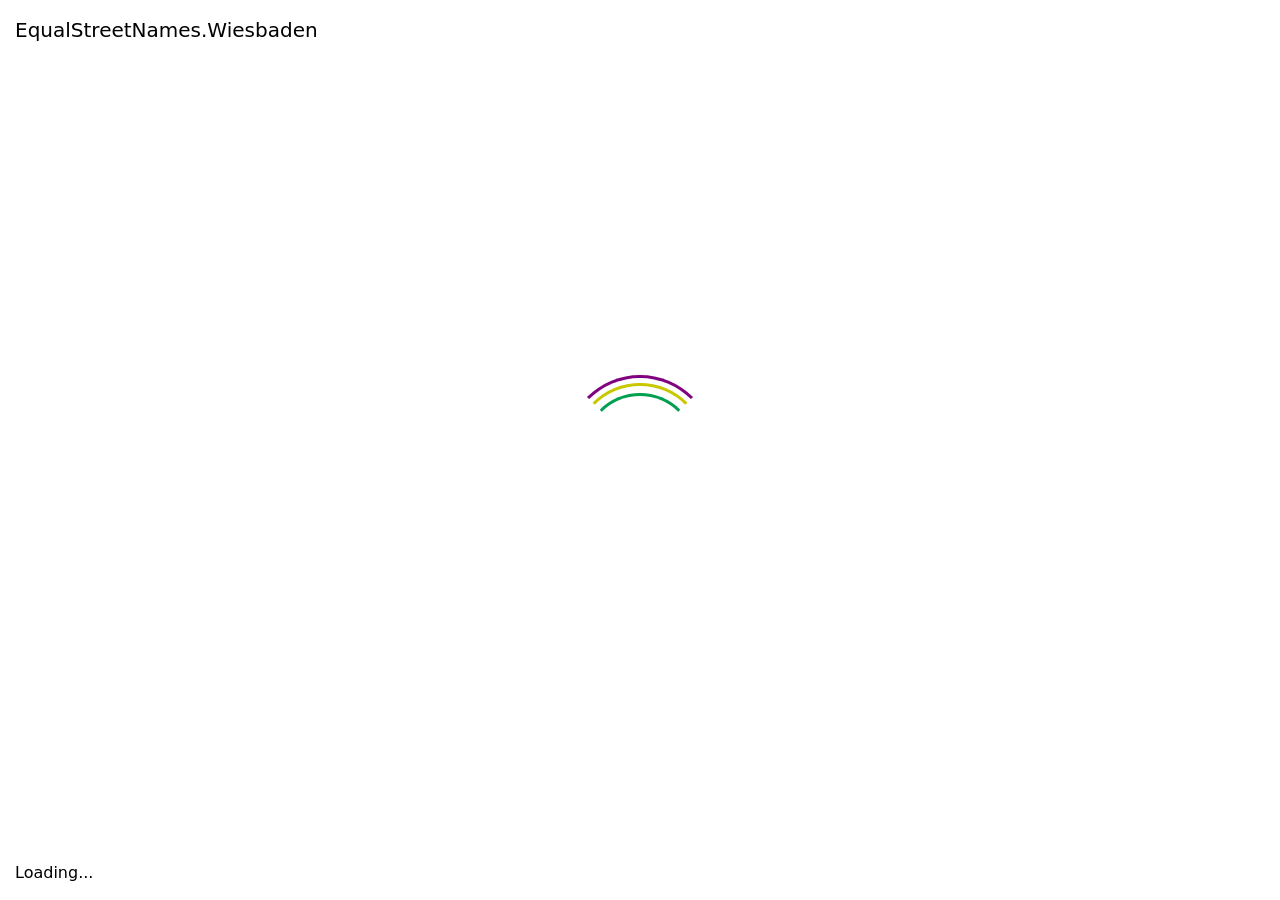
<file: index.html>
<!doctype html><html lang="en"><head><meta charset="utf-8"><meta name="viewport" content="width=device-width, initial-scale=1, shrink-to-fit=no"><link rel="stylesheet" href="https://stackpath.bootstrapcdn.com/bootstrap/4.4.1/css/bootstrap.min.css" integrity="sha384-Vkoo8x4CGsO3+Hhxv8T/Q5PaXtkKtu6ug5TOeNV6gBiFeWPGFN9MuhOf23Q9Ifjh" crossorigin><title>EqualStreetNames.Wiesbaden</title><style>html,body{height:100vh;width:100vw}</style></head><body class="align-items-center d-flex flex-column"> <div class="list-group mt-3 text-center"> <a href="/en/index.html" class="list-group-item list-group-item-action"> English </a> <a href="/de/index.html" class="list-group-item list-group-item-action"> Deutsch </a> </div> <script type="module">!function(){switch((navigator.language||navigator.browserLanguage).slice(0,2)){case"en":document.location.href="./en/index.html";break;case"de":document.location.href="./de/index.html"}}();</script> </body></html>
</file>
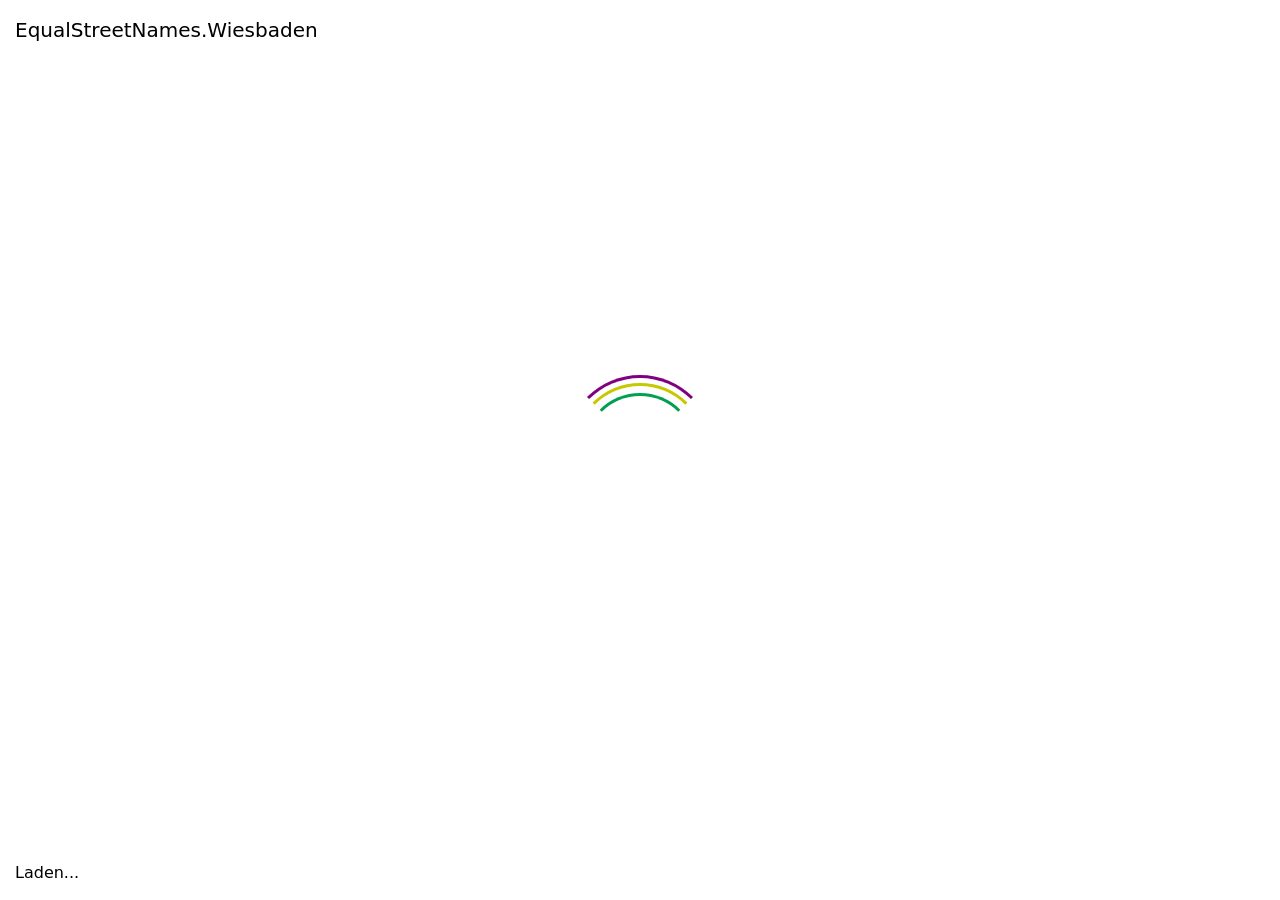
<file: de/index.html>
<!doctype html><html lang="de"><head><meta charset="utf-8"><meta name="viewport" content="width=device-width, initial-scale=1, shrink-to-fit=no"><link rel="stylesheet" href="/en/index.f7fc4f26.css"><link rel="stylesheet" href="/en/index.58398072.css"><title>EqualStreetNames.Wiesbaden</title></head><body> <div id="loader-wrapper"> <div id="loader-title">EqualStreetNames.Wiesbaden</div> <div id="loader"></div> <div id="loader-status">Laden...</div> </div> <nav class="fixed-top navbar navbar-dark navbar-expand-lg"> <div class="container-fluid"> <a class="navbar-brand" href="https://equalstreetnames.org/">EqualStreetNames.Wiesbaden</a> <button class="navbar-toggler" type="button" data-bs-toggle="collapse" data-bs-target="#navbarSupportedContent" aria-controls="navbarSupportedContent" aria-expanded="false" aria-label="Toggle navigation"> <span class="navbar-toggler-icon"></span> </button> <div class="collapse navbar-collapse" id="navbarSupportedContent"> <ul class="ms-auto navbar-nav"> <li class="nav-item"> <a class="nav-link" data-bs-toggle="modal" href="#contact"> <i class="fa-envelope fas"></i> Kontakt </a> </li> <li class="nav-item"> <a class="nav-link" target="_blank" href="https://github.com/mattsches/equalstreetnames-wiesbaden"> <i class="fa-github fab"></i> GitHub </a> </li> <li class="nav-item"> <div class="form-check form-switch"> <input class="form-check-input" type="checkbox" id="themeSwitch"> <label class="form-check-label" for="themeSwitch"><i class="fa-adjust fas"></i></label> </div> </li> <li class="dropdown nav-item"> <a class="dropdown-toggle nav-link" data-bs-toggle="dropdown" href="#" role="button" aria-haspopup="true" aria-expanded="false">Deutsch</a> <div class="dropdown-menu dropdown-menu-right"> <a class="dropdown-item" href="/en/index.html">English</a> </div> </li> </ul> </div> </div> </nav> <main class="flex-fill"> <div id="map"></div> <div id="chart-overlay" class="d-none d-sm-block"> <div id="gender-chart"> <table id="gender-chart-legend" class="table table-borderless table-sm"> <tbody> <tr class="gender-chart-label" data-gender="f"> <td>Weiblich (cis)</td> <td class="gender-chart-count text-end"></td> <td class="gender-chart-pct text-end"></td> </tr> <tr class="gender-chart-label" data-gender="fx"> <td>Weiblich (trans)</td> <td class="gender-chart-count text-end"></td> <td class="gender-chart-pct text-end"></td> </tr> <tr class="gender-chart-label" data-gender="m"> <td>Männlich (cis)</td> <td class="gender-chart-count text-end"></td> <td class="gender-chart-pct text-end"></td> </tr> <tr class="gender-chart-label" data-gender="mx"> <td>Männlich (trans)</td> <td class="gender-chart-count text-end"></td> <td class="gender-chart-pct text-end"></td> </tr> </tbody> </table> <canvas width="250" height="100"></canvas> </div> <div id="count-information" class="small"> Out of <span id="count-total"></span> streetnames, <span id="count-person"></span> have been found to be named after a person. </div> </div> </main> <div id="contact" class="fade modal" tabindex="-1" role="dialog" aria-hidden="true"> <div class="modal-dialog modal-dialog-centered modal-lg" role="document"> <div class="modal-content"> <div class="modal-header"> <h5 class="modal-title"> <i class="fa-envelope fas"></i> Contact </h5> <button type="button" class="btn-close" data-bs-dismiss="modal" aria-label="Close"></button> </div> <div class="modal-body"> <p> Interested in replicating EqualStreetNames in another city?<br> Interested in hosting workshops or organizing a workshop in your municipality?<br> </p> <div> Please contact us via <ul> <li> Open Knowledge Belgium: <a href="mailto:equalstreetnames@openknowledge.be">equalstreetnames@openknowledge.be</a> </li> </ul> </div> </div> </div> </div> </div> <script type="module" src="/en/index.9635157c.js"></script> </body></html>
</file>
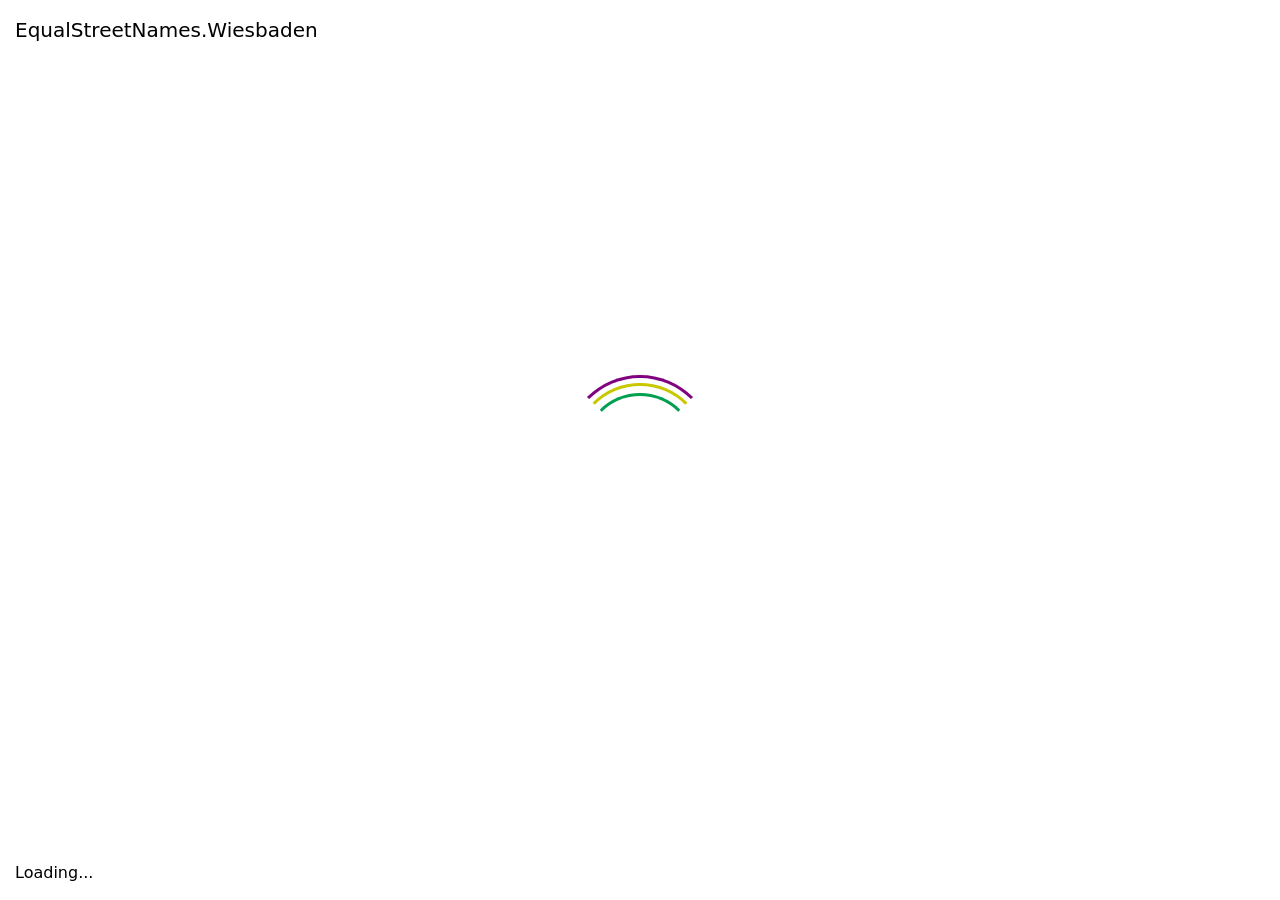
<file: en/index.html>
<!doctype html><html lang="en"><head><meta charset="utf-8"><meta name="viewport" content="width=device-width, initial-scale=1, shrink-to-fit=no"><link rel="stylesheet" href="/en/index.f7fc4f26.css"><link rel="stylesheet" href="/en/index.58398072.css"><title>EqualStreetNames.Wiesbaden</title></head><body> <div id="loader-wrapper"> <div id="loader-title">EqualStreetNames.Wiesbaden</div> <div id="loader"></div> <div id="loader-status">Loading...</div> </div> <nav class="fixed-top navbar navbar-dark navbar-expand-lg"> <div class="container-fluid"> <a class="navbar-brand" href="https://equalstreetnames.org/">EqualStreetNames.Wiesbaden</a> <button class="navbar-toggler" type="button" data-bs-toggle="collapse" data-bs-target="#navbarSupportedContent" aria-controls="navbarSupportedContent" aria-expanded="false" aria-label="Toggle navigation"> <span class="navbar-toggler-icon"></span> </button> <div class="collapse navbar-collapse" id="navbarSupportedContent"> <ul class="ms-auto navbar-nav"> <li class="nav-item"> <a class="nav-link" data-bs-toggle="modal" href="#contact"> <i class="fa-envelope fas"></i> Contact </a> </li> <li class="nav-item"> <a class="nav-link" target="_blank" href="https://github.com/openknowledgebe/equalstreetnames/"> <i class="fa-github fab"></i> GitHub </a> </li> <li class="nav-item"> <div class="form-check form-switch"> <input class="form-check-input" type="checkbox" id="themeSwitch"> <label class="form-check-label" for="themeSwitch"><i class="fa-adjust fas"></i></label> </div> </li> <li class="dropdown nav-item"> <a class="dropdown-toggle nav-link" data-bs-toggle="dropdown" href="#" role="button" aria-haspopup="true" aria-expanded="false">English</a> <div class="dropdown-menu dropdown-menu-right">  </div> </li> </ul> </div> </div> </nav> <main class="flex-fill"> <div id="map"></div> <div id="chart-overlay" class="d-none d-sm-block"> <div id="gender-chart"> <table id="gender-chart-legend" class="table table-borderless table-sm"> <tbody> <tr class="gender-chart-label" data-gender="m"> <td class="text-center"><i class="fa-lg fa-mars fas"></i></td> <td>Male (cis)</td> <td class="gender-chart-count text-end"></td> <td class="gender-chart-pct text-end"></td> </tr> <tr class="gender-chart-label" data-gender="f"> <td class="text-center"><i class="fa-lg fa-venus fas"></i></td> <td>Female (cis)</td> <td class="gender-chart-count text-end"></td> <td class="gender-chart-pct text-end"></td> </tr> <tr class="gender-chart-label" data-gender="mx"> <td class="text-center"><i class="fa-lg fa-transgender-alt fas"></i></td> <td>Male (trans)</td> <td class="gender-chart-count text-end"></td> <td class="gender-chart-pct text-end"></td> </tr> <tr class="gender-chart-label" data-gender="fx"> <td class="text-center"><i class="fa-lg fa-transgender-alt fas"></i></td> <td>Female (trans)</td> <td class="gender-chart-count text-end"></td> <td class="gender-chart-pct text-end"></td> </tr> </tbody> </table> <canvas width="250" height="100"></canvas> </div> <div id="count-information" class="small"> Out of <span id="count-total"></span> streetnames, <span id="count-person"></span> have been found to be named after a person. </div> <div class="mt-2 small text-muted"> Last update: <span id="last-update"></span> </div> </div> </main> <div id="contact" class="fade modal" tabindex="-1" role="dialog" aria-hidden="true"> <div class="modal-dialog modal-dialog-centered modal-lg" role="document"> <div class="modal-content"> <div class="modal-header"> <h5 class="modal-title"> <i class="fa-envelope fas"></i> Contact </h5> <button type="button" class="btn-close" data-bs-dismiss="modal" aria-label="Close"></button> </div> <div class="modal-body"> <p> Interested in replicating EqualStreetNames in another city?<br> Interested in hosting workshops or organizing a workshop in your municipality?<br> </p> <div> Please contact us via <ul> <li> Open Knowledge Belgium: <a href="mailto:equalstreetnames@openknowledge.be">equalstreetnames@openknowledge.be</a> </li> </ul> </div> </div> </div> </div> </div> <script type="module" src="/en/index.9635157c.js"></script> </body></html>
</file>
<file: en/index.f7fc4f26.css>
@font-face{font-family:"Font Awesome 5 Brands";font-style:normal;font-weight:400;font-display:block;src:url(../fa-brands-400.e4f790e7.eot);src:url(../fa-brands-400.e4f790e7.eot#iefix)format("embedded-opentype"),url(../fa-brands-400.0b52c614.woff2)format("woff2"),url(../fa-brands-400.a0b02584.woff)format("woff"),url(../fa-brands-400.81da6092.ttf)format("truetype"),url(../fa-brands-400.068b1299.svg#fontawesome)format("svg")}.fab{font-family:"Font Awesome 5 Brands";font-weight:400}@font-face{font-family:"Font Awesome 5 Free";font-style:normal;font-weight:900;font-display:block;src:url(../fa-solid-900.6b1a037a.eot);src:url(../fa-solid-900.6b1a037a.eot#iefix)format("embedded-opentype"),url(../fa-solid-900.6002b354.woff2)format("woff2"),url(../fa-solid-900.80005ece.woff)format("woff"),url(../fa-solid-900.67ecc626.ttf)format("truetype"),url(../fa-solid-900.45f46c3e.svg#fontawesome)format("svg")}.fa,.fas{font-family:"Font Awesome 5 Free";font-weight:900}.fa,.fas,.far,.fal,.fad,.fab{-moz-osx-font-smoothing:grayscale;-webkit-font-smoothing:antialiased;font-variant:normal;text-rendering:auto;font-style:normal;line-height:1;display:inline-block}.fa-lg{vertical-align:-.0667em;font-size:1.33333em;line-height:.75em}.fa-xs{font-size:.75em}.fa-sm{font-size:.875em}.fa-1x{font-size:1em}.fa-2x{font-size:2em}.fa-3x{font-size:3em}.fa-4x{font-size:4em}.fa-5x{font-size:5em}.fa-6x{font-size:6em}.fa-7x{font-size:7em}.fa-8x{font-size:8em}.fa-9x{font-size:9em}.fa-10x{font-size:10em}.fa-fw{text-align:center;width:1.25em}.fa-ul{margin-left:2.5em;padding-left:0;list-style-type:none}.fa-ul>li{position:relative}.fa-li{text-align:center;width:2em;line-height:inherit;position:absolute;left:-2em}.fa-border{border:.08em solid #eee;border-radius:.1em;padding:.2em .25em .15em}.fa-pull-left{float:left}.fa-pull-right{float:right}.fa.fa-pull-left,.fas.fa-pull-left,.far.fa-pull-left,.fal.fa-pull-left,.fab.fa-pull-left{margin-right:.3em}.fa.fa-pull-right,.fas.fa-pull-right,.far.fa-pull-right,.fal.fa-pull-right,.fab.fa-pull-right{margin-left:.3em}.fa-spin{animation:fa-spin 2s linear infinite}.fa-pulse{animation:fa-spin 1s steps(8,end) infinite}@keyframes fa-spin{0%{transform:rotate(0deg)}to{transform:rotate(360deg)}}.fa-rotate-90{-ms-filter:"progid:DXImageTransform.Microsoft.BasicImage(rotation=1)";transform:rotate(90deg)}.fa-rotate-180{-ms-filter:"progid:DXImageTransform.Microsoft.BasicImage(rotation=2)";transform:rotate(180deg)}.fa-rotate-270{-ms-filter:"progid:DXImageTransform.Microsoft.BasicImage(rotation=3)";transform:rotate(270deg)}.fa-flip-horizontal{-ms-filter:"progid:DXImageTransform.Microsoft.BasicImage(rotation=0, mirror=1)";transform:scaleX(-1)}.fa-flip-vertical{-ms-filter:"progid:DXImageTransform.Microsoft.BasicImage(rotation=2, mirror=1)";transform:scaleY(-1)}.fa-flip-both,.fa-flip-horizontal.fa-flip-vertical{-ms-filter:"progid:DXImageTransform.Microsoft.BasicImage(rotation=2, mirror=1)";transform:scale(-1)}:root .fa-rotate-90,:root .fa-rotate-180,:root .fa-rotate-270,:root .fa-flip-horizontal,:root .fa-flip-vertical,:root .fa-flip-both{-webkit-filter:none;filter:none}.fa-stack{height:2em;vertical-align:middle;width:2.5em;line-height:2em;display:inline-block;position:relative}.fa-stack-1x,.fa-stack-2x{text-align:center;width:100%;position:absolute;left:0}.fa-stack-1x{line-height:inherit}.fa-stack-2x{font-size:2em}.fa-inverse{color:#fff}.fa-500px:before{content:""}.fa-accessible-icon:before{content:""}.fa-accusoft:before{content:""}.fa-acquisitions-incorporated:before{content:""}.fa-ad:before{content:""}.fa-address-book:before{content:""}.fa-address-card:before{content:""}.fa-adjust:before{content:""}.fa-adn:before{content:""}.fa-adversal:before{content:""}.fa-affiliatetheme:before{content:""}.fa-air-freshener:before{content:""}.fa-airbnb:before{content:""}.fa-algolia:before{content:""}.fa-align-center:before{content:""}.fa-align-justify:before{content:""}.fa-align-left:before{content:""}.fa-align-right:before{content:""}.fa-alipay:before{content:""}.fa-allergies:before{content:""}.fa-amazon:before{content:""}.fa-amazon-pay:before{content:""}.fa-ambulance:before{content:""}.fa-american-sign-language-interpreting:before{content:""}.fa-amilia:before{content:""}.fa-anchor:before{content:""}.fa-android:before{content:""}.fa-angellist:before{content:""}.fa-angle-double-down:before{content:""}.fa-angle-double-left:before{content:""}.fa-angle-double-right:before{content:""}.fa-angle-double-up:before{content:""}.fa-angle-down:before{content:""}.fa-angle-left:before{content:""}.fa-angle-right:before{content:""}.fa-angle-up:before{content:""}.fa-angry:before{content:""}.fa-angrycreative:before{content:""}.fa-angular:before{content:""}.fa-ankh:before{content:""}.fa-app-store:before{content:""}.fa-app-store-ios:before{content:""}.fa-apper:before{content:""}.fa-apple:before{content:""}.fa-apple-alt:before{content:""}.fa-apple-pay:before{content:""}.fa-archive:before{content:""}.fa-archway:before{content:""}.fa-arrow-alt-circle-down:before{content:""}.fa-arrow-alt-circle-left:before{content:""}.fa-arrow-alt-circle-right:before{content:""}.fa-arrow-alt-circle-up:before{content:""}.fa-arrow-circle-down:before{content:""}.fa-arrow-circle-left:before{content:""}.fa-arrow-circle-right:before{content:""}.fa-arrow-circle-up:before{content:""}.fa-arrow-down:before{content:""}.fa-arrow-left:before{content:""}.fa-arrow-right:before{content:""}.fa-arrow-up:before{content:""}.fa-arrows-alt:before{content:""}.fa-arrows-alt-h:before{content:""}.fa-arrows-alt-v:before{content:""}.fa-artstation:before{content:""}.fa-assistive-listening-systems:before{content:""}.fa-asterisk:before{content:""}.fa-asymmetrik:before{content:""}.fa-at:before{content:""}.fa-atlas:before{content:""}.fa-atlassian:before{content:""}.fa-atom:before{content:""}.fa-audible:before{content:""}.fa-audio-description:before{content:""}.fa-autoprefixer:before{content:""}.fa-avianex:before{content:""}.fa-aviato:before{content:""}.fa-award:before{content:""}.fa-aws:before{content:""}.fa-baby:before{content:""}.fa-baby-carriage:before{content:""}.fa-backspace:before{content:""}.fa-backward:before{content:""}.fa-bacon:before{content:""}.fa-bacteria:before{content:""}.fa-bacterium:before{content:""}.fa-bahai:before{content:""}.fa-balance-scale:before{content:""}.fa-balance-scale-left:before{content:""}.fa-balance-scale-right:before{content:""}.fa-ban:before{content:""}.fa-band-aid:before{content:""}.fa-bandcamp:before{content:""}.fa-barcode:before{content:""}.fa-bars:before{content:""}.fa-baseball-ball:before{content:""}.fa-basketball-ball:before{content:""}.fa-bath:before{content:""}.fa-battery-empty:before{content:""}.fa-battery-full:before{content:""}.fa-battery-half:before{content:""}.fa-battery-quarter:before{content:""}.fa-battery-three-quarters:before{content:""}.fa-battle-net:before{content:""}.fa-bed:before{content:""}.fa-beer:before{content:""}.fa-behance:before{content:""}.fa-behance-square:before{content:""}.fa-bell:before{content:""}.fa-bell-slash:before{content:""}.fa-bezier-curve:before{content:""}.fa-bible:before{content:""}.fa-bicycle:before{content:""}.fa-biking:before{content:""}.fa-bimobject:before{content:""}.fa-binoculars:before{content:""}.fa-biohazard:before{content:""}.fa-birthday-cake:before{content:""}.fa-bitbucket:before{content:""}.fa-bitcoin:before{content:""}.fa-bity:before{content:""}.fa-black-tie:before{content:""}.fa-blackberry:before{content:""}.fa-blender:before{content:""}.fa-blender-phone:before{content:""}.fa-blind:before{content:""}.fa-blog:before{content:""}.fa-blogger:before{content:""}.fa-blogger-b:before{content:""}.fa-bluetooth:before{content:""}.fa-bluetooth-b:before{content:""}.fa-bold:before{content:""}.fa-bolt:before{content:""}.fa-bomb:before{content:""}.fa-bone:before{content:""}.fa-bong:before{content:""}.fa-book:before{content:""}.fa-book-dead:before{content:""}.fa-book-medical:before{content:""}.fa-book-open:before{content:""}.fa-book-reader:before{content:""}.fa-bookmark:before{content:""}.fa-bootstrap:before{content:""}.fa-border-all:before{content:""}.fa-border-none:before{content:""}.fa-border-style:before{content:""}.fa-bowling-ball:before{content:""}.fa-box:before{content:""}.fa-box-open:before{content:""}.fa-box-tissue:before{content:""}.fa-boxes:before{content:""}.fa-braille:before{content:""}.fa-brain:before{content:""}.fa-bread-slice:before{content:""}.fa-briefcase:before{content:""}.fa-briefcase-medical:before{content:""}.fa-broadcast-tower:before{content:""}.fa-broom:before{content:""}.fa-brush:before{content:""}.fa-btc:before{content:""}.fa-buffer:before{content:""}.fa-bug:before{content:""}.fa-building:before{content:""}.fa-bullhorn:before{content:""}.fa-bullseye:before{content:""}.fa-burn:before{content:""}.fa-buromobelexperte:before{content:""}.fa-bus:before{content:""}.fa-bus-alt:before{content:""}.fa-business-time:before{content:""}.fa-buy-n-large:before{content:""}.fa-buysellads:before{content:""}.fa-calculator:before{content:""}.fa-calendar:before{content:""}.fa-calendar-alt:before{content:""}.fa-calendar-check:before{content:""}.fa-calendar-day:before{content:""}.fa-calendar-minus:before{content:""}.fa-calendar-plus:before{content:""}.fa-calendar-times:before{content:""}.fa-calendar-week:before{content:""}.fa-camera:before{content:""}.fa-camera-retro:before{content:""}.fa-campground:before{content:""}.fa-canadian-maple-leaf:before{content:""}.fa-candy-cane:before{content:""}.fa-cannabis:before{content:""}.fa-capsules:before{content:""}.fa-car:before{content:""}.fa-car-alt:before{content:""}.fa-car-battery:before{content:""}.fa-car-crash:before{content:""}.fa-car-side:before{content:""}.fa-caravan:before{content:""}.fa-caret-down:before{content:""}.fa-caret-left:before{content:""}.fa-caret-right:before{content:""}.fa-caret-square-down:before{content:""}.fa-caret-square-left:before{content:""}.fa-caret-square-right:before{content:""}.fa-caret-square-up:before{content:""}.fa-caret-up:before{content:""}.fa-carrot:before{content:""}.fa-cart-arrow-down:before{content:""}.fa-cart-plus:before{content:""}.fa-cash-register:before{content:""}.fa-cat:before{content:""}.fa-cc-amazon-pay:before{content:""}.fa-cc-amex:before{content:""}.fa-cc-apple-pay:before{content:""}.fa-cc-diners-club:before{content:""}.fa-cc-discover:before{content:""}.fa-cc-jcb:before{content:""}.fa-cc-mastercard:before{content:""}.fa-cc-paypal:before{content:""}.fa-cc-stripe:before{content:""}.fa-cc-visa:before{content:""}.fa-centercode:before{content:""}.fa-centos:before{content:""}.fa-certificate:before{content:""}.fa-chair:before{content:""}.fa-chalkboard:before{content:""}.fa-chalkboard-teacher:before{content:""}.fa-charging-station:before{content:""}.fa-chart-area:before{content:""}.fa-chart-bar:before{content:""}.fa-chart-line:before{content:""}.fa-chart-pie:before{content:""}.fa-check:before{content:""}.fa-check-circle:before{content:""}.fa-check-double:before{content:""}.fa-check-square:before{content:""}.fa-cheese:before{content:""}.fa-chess:before{content:""}.fa-chess-bishop:before{content:""}.fa-chess-board:before{content:""}.fa-chess-king:before{content:""}.fa-chess-knight:before{content:""}.fa-chess-pawn:before{content:""}.fa-chess-queen:before{content:""}.fa-chess-rook:before{content:""}.fa-chevron-circle-down:before{content:""}.fa-chevron-circle-left:before{content:""}.fa-chevron-circle-right:before{content:""}.fa-chevron-circle-up:before{content:""}.fa-chevron-down:before{content:""}.fa-chevron-left:before{content:""}.fa-chevron-right:before{content:""}.fa-chevron-up:before{content:""}.fa-child:before{content:""}.fa-chrome:before{content:""}.fa-chromecast:before{content:""}.fa-church:before{content:""}.fa-circle:before{content:""}.fa-circle-notch:before{content:""}.fa-city:before{content:""}.fa-clinic-medical:before{content:""}.fa-clipboard:before{content:""}.fa-clipboard-check:before{content:""}.fa-clipboard-list:before{content:""}.fa-clock:before{content:""}.fa-clone:before{content:""}.fa-closed-captioning:before{content:""}.fa-cloud:before{content:""}.fa-cloud-download-alt:before{content:""}.fa-cloud-meatball:before{content:""}.fa-cloud-moon:before{content:""}.fa-cloud-moon-rain:before{content:""}.fa-cloud-rain:before{content:""}.fa-cloud-showers-heavy:before{content:""}.fa-cloud-sun:before{content:""}.fa-cloud-sun-rain:before{content:""}.fa-cloud-upload-alt:before{content:""}.fa-cloudflare:before{content:""}.fa-cloudscale:before{content:""}.fa-cloudsmith:before{content:""}.fa-cloudversify:before{content:""}.fa-cocktail:before{content:""}.fa-code:before{content:""}.fa-code-branch:before{content:""}.fa-codepen:before{content:""}.fa-codiepie:before{content:""}.fa-coffee:before{content:""}.fa-cog:before{content:""}.fa-cogs:before{content:""}.fa-coins:before{content:""}.fa-columns:before{content:""}.fa-comment:before{content:""}.fa-comment-alt:before{content:""}.fa-comment-dollar:before{content:""}.fa-comment-dots:before{content:""}.fa-comment-medical:before{content:""}.fa-comment-slash:before{content:""}.fa-comments:before{content:""}.fa-comments-dollar:before{content:""}.fa-compact-disc:before{content:""}.fa-compass:before{content:""}.fa-compress:before{content:""}.fa-compress-alt:before{content:""}.fa-compress-arrows-alt:before{content:""}.fa-concierge-bell:before{content:""}.fa-confluence:before{content:""}.fa-connectdevelop:before{content:""}.fa-contao:before{content:""}.fa-cookie:before{content:""}.fa-cookie-bite:before{content:""}.fa-copy:before{content:""}.fa-copyright:before{content:""}.fa-cotton-bureau:before{content:""}.fa-couch:before{content:""}.fa-cpanel:before{content:""}.fa-creative-commons:before{content:""}.fa-creative-commons-by:before{content:""}.fa-creative-commons-nc:before{content:""}.fa-creative-commons-nc-eu:before{content:""}.fa-creative-commons-nc-jp:before{content:""}.fa-creative-commons-nd:before{content:""}.fa-creative-commons-pd:before{content:""}.fa-creative-commons-pd-alt:before{content:""}.fa-creative-commons-remix:before{content:""}.fa-creative-commons-sa:before{content:""}.fa-creative-commons-sampling:before{content:""}.fa-creative-commons-sampling-plus:before{content:""}.fa-creative-commons-share:before{content:""}.fa-creative-commons-zero:before{content:""}.fa-credit-card:before{content:""}.fa-critical-role:before{content:""}.fa-crop:before{content:""}.fa-crop-alt:before{content:""}.fa-cross:before{content:""}.fa-crosshairs:before{content:""}.fa-crow:before{content:""}.fa-crown:before{content:""}.fa-crutch:before{content:""}.fa-css3:before{content:""}.fa-css3-alt:before{content:""}.fa-cube:before{content:""}.fa-cubes:before{content:""}.fa-cut:before{content:""}.fa-cuttlefish:before{content:""}.fa-d-and-d:before{content:""}.fa-d-and-d-beyond:before{content:""}.fa-dailymotion:before{content:""}.fa-dashcube:before{content:""}.fa-database:before{content:""}.fa-deaf:before{content:""}.fa-deezer:before{content:""}.fa-delicious:before{content:""}.fa-democrat:before{content:""}.fa-deploydog:before{content:""}.fa-deskpro:before{content:""}.fa-desktop:before{content:""}.fa-dev:before{content:""}.fa-deviantart:before{content:""}.fa-dharmachakra:before{content:""}.fa-dhl:before{content:""}.fa-diagnoses:before{content:""}.fa-diaspora:before{content:""}.fa-dice:before{content:""}.fa-dice-d20:before{content:""}.fa-dice-d6:before{content:""}.fa-dice-five:before{content:""}.fa-dice-four:before{content:""}.fa-dice-one:before{content:""}.fa-dice-six:before{content:""}.fa-dice-three:before{content:""}.fa-dice-two:before{content:""}.fa-digg:before{content:""}.fa-digital-ocean:before{content:""}.fa-digital-tachograph:before{content:""}.fa-directions:before{content:""}.fa-discord:before{content:""}.fa-discourse:before{content:""}.fa-disease:before{content:""}.fa-divide:before{content:""}.fa-dizzy:before{content:""}.fa-dna:before{content:""}.fa-dochub:before{content:""}.fa-docker:before{content:""}.fa-dog:before{content:""}.fa-dollar-sign:before{content:""}.fa-dolly:before{content:""}.fa-dolly-flatbed:before{content:""}.fa-donate:before{content:""}.fa-door-closed:before{content:""}.fa-door-open:before{content:""}.fa-dot-circle:before{content:""}.fa-dove:before{content:""}.fa-download:before{content:""}.fa-draft2digital:before{content:""}.fa-drafting-compass:before{content:""}.fa-dragon:before{content:""}.fa-draw-polygon:before{content:""}.fa-dribbble:before{content:""}.fa-dribbble-square:before{content:""}.fa-dropbox:before{content:""}.fa-drum:before{content:""}.fa-drum-steelpan:before{content:""}.fa-drumstick-bite:before{content:""}.fa-drupal:before{content:""}.fa-dumbbell:before{content:""}.fa-dumpster:before{content:""}.fa-dumpster-fire:before{content:""}.fa-dungeon:before{content:""}.fa-dyalog:before{content:""}.fa-earlybirds:before{content:""}.fa-ebay:before{content:""}.fa-edge:before{content:""}.fa-edge-legacy:before{content:""}.fa-edit:before{content:""}.fa-egg:before{content:""}.fa-eject:before{content:""}.fa-elementor:before{content:""}.fa-ellipsis-h:before{content:""}.fa-ellipsis-v:before{content:""}.fa-ello:before{content:""}.fa-ember:before{content:""}.fa-empire:before{content:""}.fa-envelope:before{content:""}.fa-envelope-open:before{content:""}.fa-envelope-open-text:before{content:""}.fa-envelope-square:before{content:""}.fa-envira:before{content:""}.fa-equals:before{content:""}.fa-eraser:before{content:""}.fa-erlang:before{content:""}.fa-ethereum:before{content:""}.fa-ethernet:before{content:""}.fa-etsy:before{content:""}.fa-euro-sign:before{content:""}.fa-evernote:before{content:""}.fa-exchange-alt:before{content:""}.fa-exclamation:before{content:""}.fa-exclamation-circle:before{content:""}.fa-exclamation-triangle:before{content:""}.fa-expand:before{content:""}.fa-expand-alt:before{content:""}.fa-expand-arrows-alt:before{content:""}.fa-expeditedssl:before{content:""}.fa-external-link-alt:before{content:""}.fa-external-link-square-alt:before{content:""}.fa-eye:before{content:""}.fa-eye-dropper:before{content:""}.fa-eye-slash:before{content:""}.fa-facebook:before{content:""}.fa-facebook-f:before{content:""}.fa-facebook-messenger:before{content:""}.fa-facebook-square:before{content:""}.fa-fan:before{content:""}.fa-fantasy-flight-games:before{content:""}.fa-fast-backward:before{content:""}.fa-fast-forward:before{content:""}.fa-faucet:before{content:""}.fa-fax:before{content:""}.fa-feather:before{content:""}.fa-feather-alt:before{content:""}.fa-fedex:before{content:""}.fa-fedora:before{content:""}.fa-female:before{content:""}.fa-fighter-jet:before{content:""}.fa-figma:before{content:""}.fa-file:before{content:""}.fa-file-alt:before{content:""}.fa-file-archive:before{content:""}.fa-file-audio:before{content:""}.fa-file-code:before{content:""}.fa-file-contract:before{content:""}.fa-file-csv:before{content:""}.fa-file-download:before{content:""}.fa-file-excel:before{content:""}.fa-file-export:before{content:""}.fa-file-image:before{content:""}.fa-file-import:before{content:""}.fa-file-invoice:before{content:""}.fa-file-invoice-dollar:before{content:""}.fa-file-medical:before{content:""}.fa-file-medical-alt:before{content:""}.fa-file-pdf:before{content:""}.fa-file-powerpoint:before{content:""}.fa-file-prescription:before{content:""}.fa-file-signature:before{content:""}.fa-file-upload:before{content:""}.fa-file-video:before{content:""}.fa-file-word:before{content:""}.fa-fill:before{content:""}.fa-fill-drip:before{content:""}.fa-film:before{content:""}.fa-filter:before{content:""}.fa-fingerprint:before{content:""}.fa-fire:before{content:""}.fa-fire-alt:before{content:""}.fa-fire-extinguisher:before{content:""}.fa-firefox:before{content:""}.fa-firefox-browser:before{content:""}.fa-first-aid:before{content:""}.fa-first-order:before{content:""}.fa-first-order-alt:before{content:""}.fa-firstdraft:before{content:""}.fa-fish:before{content:""}.fa-fist-raised:before{content:""}.fa-flag:before{content:""}.fa-flag-checkered:before{content:""}.fa-flag-usa:before{content:""}.fa-flask:before{content:""}.fa-flickr:before{content:""}.fa-flipboard:before{content:""}.fa-flushed:before{content:""}.fa-fly:before{content:""}.fa-folder:before{content:""}.fa-folder-minus:before{content:""}.fa-folder-open:before{content:""}.fa-folder-plus:before{content:""}.fa-font:before{content:""}.fa-font-awesome:before{content:""}.fa-font-awesome-alt:before{content:""}.fa-font-awesome-flag:before{content:""}.fa-font-awesome-logo-full:before{content:""}.fa-fonticons:before{content:""}.fa-fonticons-fi:before{content:""}.fa-football-ball:before{content:""}.fa-fort-awesome:before{content:""}.fa-fort-awesome-alt:before{content:""}.fa-forumbee:before{content:""}.fa-forward:before{content:""}.fa-foursquare:before{content:""}.fa-free-code-camp:before{content:""}.fa-freebsd:before{content:""}.fa-frog:before{content:""}.fa-frown:before{content:""}.fa-frown-open:before{content:""}.fa-fulcrum:before{content:""}.fa-funnel-dollar:before{content:""}.fa-futbol:before{content:""}.fa-galactic-republic:before{content:""}.fa-galactic-senate:before{content:""}.fa-gamepad:before{content:""}.fa-gas-pump:before{content:""}.fa-gavel:before{content:""}.fa-gem:before{content:""}.fa-genderless:before{content:""}.fa-get-pocket:before{content:""}.fa-gg:before{content:""}.fa-gg-circle:before{content:""}.fa-ghost:before{content:""}.fa-gift:before{content:""}.fa-gifts:before{content:""}.fa-git:before{content:""}.fa-git-alt:before{content:""}.fa-git-square:before{content:""}.fa-github:before{content:""}.fa-github-alt:before{content:""}.fa-github-square:before{content:""}.fa-gitkraken:before{content:""}.fa-gitlab:before{content:""}.fa-gitter:before{content:""}.fa-glass-cheers:before{content:""}.fa-glass-martini:before{content:""}.fa-glass-martini-alt:before{content:""}.fa-glass-whiskey:before{content:""}.fa-glasses:before{content:""}.fa-glide:before{content:""}.fa-glide-g:before{content:""}.fa-globe:before{content:""}.fa-globe-africa:before{content:""}.fa-globe-americas:before{content:""}.fa-globe-asia:before{content:""}.fa-globe-europe:before{content:""}.fa-gofore:before{content:""}.fa-golf-ball:before{content:""}.fa-goodreads:before{content:""}.fa-goodreads-g:before{content:""}.fa-google:before{content:""}.fa-google-drive:before{content:""}.fa-google-pay:before{content:""}.fa-google-play:before{content:""}.fa-google-plus:before{content:""}.fa-google-plus-g:before{content:""}.fa-google-plus-square:before{content:""}.fa-google-wallet:before{content:""}.fa-gopuram:before{content:""}.fa-graduation-cap:before{content:""}.fa-gratipay:before{content:""}.fa-grav:before{content:""}.fa-greater-than:before{content:""}.fa-greater-than-equal:before{content:""}.fa-grimace:before{content:""}.fa-grin:before{content:""}.fa-grin-alt:before{content:""}.fa-grin-beam:before{content:""}.fa-grin-beam-sweat:before{content:""}.fa-grin-hearts:before{content:""}.fa-grin-squint:before{content:""}.fa-grin-squint-tears:before{content:""}.fa-grin-stars:before{content:""}.fa-grin-tears:before{content:""}.fa-grin-tongue:before{content:""}.fa-grin-tongue-squint:before{content:""}.fa-grin-tongue-wink:before{content:""}.fa-grin-wink:before{content:""}.fa-grip-horizontal:before{content:""}.fa-grip-lines:before{content:""}.fa-grip-lines-vertical:before{content:""}.fa-grip-vertical:before{content:""}.fa-gripfire:before{content:""}.fa-grunt:before{content:""}.fa-guilded:before{content:""}.fa-guitar:before{content:""}.fa-gulp:before{content:""}.fa-h-square:before{content:""}.fa-hacker-news:before{content:""}.fa-hacker-news-square:before{content:""}.fa-hackerrank:before{content:""}.fa-hamburger:before{content:""}.fa-hammer:before{content:""}.fa-hamsa:before{content:""}.fa-hand-holding:before{content:""}.fa-hand-holding-heart:before{content:""}.fa-hand-holding-medical:before{content:""}.fa-hand-holding-usd:before{content:""}.fa-hand-holding-water:before{content:""}.fa-hand-lizard:before{content:""}.fa-hand-middle-finger:before{content:""}.fa-hand-paper:before{content:""}.fa-hand-peace:before{content:""}.fa-hand-point-down:before{content:""}.fa-hand-point-left:before{content:""}.fa-hand-point-right:before{content:""}.fa-hand-point-up:before{content:""}.fa-hand-pointer:before{content:""}.fa-hand-rock:before{content:""}.fa-hand-scissors:before{content:""}.fa-hand-sparkles:before{content:""}.fa-hand-spock:before{content:""}.fa-hands:before{content:""}.fa-hands-helping:before{content:""}.fa-hands-wash:before{content:""}.fa-handshake:before{content:""}.fa-handshake-alt-slash:before{content:""}.fa-handshake-slash:before{content:""}.fa-hanukiah:before{content:""}.fa-hard-hat:before{content:""}.fa-hashtag:before{content:""}.fa-hat-cowboy:before{content:""}.fa-hat-cowboy-side:before{content:""}.fa-hat-wizard:before{content:""}.fa-hdd:before{content:""}.fa-head-side-cough:before{content:""}.fa-head-side-cough-slash:before{content:""}.fa-head-side-mask:before{content:""}.fa-head-side-virus:before{content:""}.fa-heading:before{content:""}.fa-headphones:before{content:""}.fa-headphones-alt:before{content:""}.fa-headset:before{content:""}.fa-heart:before{content:""}.fa-heart-broken:before{content:""}.fa-heartbeat:before{content:""}.fa-helicopter:before{content:""}.fa-highlighter:before{content:""}.fa-hiking:before{content:""}.fa-hippo:before{content:""}.fa-hips:before{content:""}.fa-hire-a-helper:before{content:""}.fa-history:before{content:""}.fa-hive:before{content:""}.fa-hockey-puck:before{content:""}.fa-holly-berry:before{content:""}.fa-home:before{content:""}.fa-hooli:before{content:""}.fa-hornbill:before{content:""}.fa-horse:before{content:""}.fa-horse-head:before{content:""}.fa-hospital:before{content:""}.fa-hospital-alt:before{content:""}.fa-hospital-symbol:before{content:""}.fa-hospital-user:before{content:""}.fa-hot-tub:before{content:""}.fa-hotdog:before{content:""}.fa-hotel:before{content:""}.fa-hotjar:before{content:""}.fa-hourglass:before{content:""}.fa-hourglass-end:before{content:""}.fa-hourglass-half:before{content:""}.fa-hourglass-start:before{content:""}.fa-house-damage:before{content:""}.fa-house-user:before{content:""}.fa-houzz:before{content:""}.fa-hryvnia:before{content:""}.fa-html5:before{content:""}.fa-hubspot:before{content:""}.fa-i-cursor:before{content:""}.fa-ice-cream:before{content:""}.fa-icicles:before{content:""}.fa-icons:before{content:""}.fa-id-badge:before{content:""}.fa-id-card:before{content:""}.fa-id-card-alt:before{content:""}.fa-ideal:before{content:""}.fa-igloo:before{content:""}.fa-image:before{content:""}.fa-images:before{content:""}.fa-imdb:before{content:""}.fa-inbox:before{content:""}.fa-indent:before{content:""}.fa-industry:before{content:""}.fa-infinity:before{content:""}.fa-info:before{content:""}.fa-info-circle:before{content:""}.fa-innosoft:before{content:""}.fa-instagram:before{content:""}.fa-instagram-square:before{content:""}.fa-instalod:before{content:""}.fa-intercom:before{content:""}.fa-internet-explorer:before{content:""}.fa-invision:before{content:""}.fa-ioxhost:before{content:""}.fa-italic:before{content:""}.fa-itch-io:before{content:""}.fa-itunes:before{content:""}.fa-itunes-note:before{content:""}.fa-java:before{content:""}.fa-jedi:before{content:""}.fa-jedi-order:before{content:""}.fa-jenkins:before{content:""}.fa-jira:before{content:""}.fa-joget:before{content:""}.fa-joint:before{content:""}.fa-joomla:before{content:""}.fa-journal-whills:before{content:""}.fa-js:before{content:""}.fa-js-square:before{content:""}.fa-jsfiddle:before{content:""}.fa-kaaba:before{content:""}.fa-kaggle:before{content:""}.fa-key:before{content:""}.fa-keybase:before{content:""}.fa-keyboard:before{content:""}.fa-keycdn:before{content:""}.fa-khanda:before{content:""}.fa-kickstarter:before{content:""}.fa-kickstarter-k:before{content:""}.fa-kiss:before{content:""}.fa-kiss-beam:before{content:""}.fa-kiss-wink-heart:before{content:""}.fa-kiwi-bird:before{content:""}.fa-korvue:before{content:""}.fa-landmark:before{content:""}.fa-language:before{content:""}.fa-laptop:before{content:""}.fa-laptop-code:before{content:""}.fa-laptop-house:before{content:""}.fa-laptop-medical:before{content:""}.fa-laravel:before{content:""}.fa-lastfm:before{content:""}.fa-lastfm-square:before{content:""}.fa-laugh:before{content:""}.fa-laugh-beam:before{content:""}.fa-laugh-squint:before{content:""}.fa-laugh-wink:before{content:""}.fa-layer-group:before{content:""}.fa-leaf:before{content:""}.fa-leanpub:before{content:""}.fa-lemon:before{content:""}.fa-less:before{content:""}.fa-less-than:before{content:""}.fa-less-than-equal:before{content:""}.fa-level-down-alt:before{content:""}.fa-level-up-alt:before{content:""}.fa-life-ring:before{content:""}.fa-lightbulb:before{content:""}.fa-line:before{content:""}.fa-link:before{content:""}.fa-linkedin:before{content:""}.fa-linkedin-in:before{content:""}.fa-linode:before{content:""}.fa-linux:before{content:""}.fa-lira-sign:before{content:""}.fa-list:before{content:""}.fa-list-alt:before{content:""}.fa-list-ol:before{content:""}.fa-list-ul:before{content:""}.fa-location-arrow:before{content:""}.fa-lock:before{content:""}.fa-lock-open:before{content:""}.fa-long-arrow-alt-down:before{content:""}.fa-long-arrow-alt-left:before{content:""}.fa-long-arrow-alt-right:before{content:""}.fa-long-arrow-alt-up:before{content:""}.fa-low-vision:before{content:""}.fa-luggage-cart:before{content:""}.fa-lungs:before{content:""}.fa-lungs-virus:before{content:""}.fa-lyft:before{content:""}.fa-magento:before{content:""}.fa-magic:before{content:""}.fa-magnet:before{content:""}.fa-mail-bulk:before{content:""}.fa-mailchimp:before{content:""}.fa-male:before{content:""}.fa-mandalorian:before{content:""}.fa-map:before{content:""}.fa-map-marked:before{content:""}.fa-map-marked-alt:before{content:""}.fa-map-marker:before{content:""}.fa-map-marker-alt:before{content:""}.fa-map-pin:before{content:""}.fa-map-signs:before{content:""}.fa-markdown:before{content:""}.fa-marker:before{content:""}.fa-mars:before{content:""}.fa-mars-double:before{content:""}.fa-mars-stroke:before{content:""}.fa-mars-stroke-h:before{content:""}.fa-mars-stroke-v:before{content:""}.fa-mask:before{content:""}.fa-mastodon:before{content:""}.fa-maxcdn:before{content:""}.fa-mdb:before{content:""}.fa-medal:before{content:""}.fa-medapps:before{content:""}.fa-medium:before{content:""}.fa-medium-m:before{content:""}.fa-medkit:before{content:""}.fa-medrt:before{content:""}.fa-meetup:before{content:""}.fa-megaport:before{content:""}.fa-meh:before{content:""}.fa-meh-blank:before{content:""}.fa-meh-rolling-eyes:before{content:""}.fa-memory:before{content:""}.fa-mendeley:before{content:""}.fa-menorah:before{content:""}.fa-mercury:before{content:""}.fa-meteor:before{content:""}.fa-microblog:before{content:""}.fa-microchip:before{content:""}.fa-microphone:before{content:""}.fa-microphone-alt:before{content:""}.fa-microphone-alt-slash:before{content:""}.fa-microphone-slash:before{content:""}.fa-microscope:before{content:""}.fa-microsoft:before{content:""}.fa-minus:before{content:""}.fa-minus-circle:before{content:""}.fa-minus-square:before{content:""}.fa-mitten:before{content:""}.fa-mix:before{content:""}.fa-mixcloud:before{content:""}.fa-mixer:before{content:""}.fa-mizuni:before{content:""}.fa-mobile:before{content:""}.fa-mobile-alt:before{content:""}.fa-modx:before{content:""}.fa-monero:before{content:""}.fa-money-bill:before{content:""}.fa-money-bill-alt:before{content:""}.fa-money-bill-wave:before{content:""}.fa-money-bill-wave-alt:before{content:""}.fa-money-check:before{content:""}.fa-money-check-alt:before{content:""}.fa-monument:before{content:""}.fa-moon:before{content:""}.fa-mortar-pestle:before{content:""}.fa-mosque:before{content:""}.fa-motorcycle:before{content:""}.fa-mountain:before{content:""}.fa-mouse:before{content:""}.fa-mouse-pointer:before{content:""}.fa-mug-hot:before{content:""}.fa-music:before{content:""}.fa-napster:before{content:""}.fa-neos:before{content:""}.fa-network-wired:before{content:""}.fa-neuter:before{content:""}.fa-newspaper:before{content:""}.fa-nimblr:before{content:""}.fa-node:before{content:""}.fa-node-js:before{content:""}.fa-not-equal:before{content:""}.fa-notes-medical:before{content:""}.fa-npm:before{content:""}.fa-ns8:before{content:""}.fa-nutritionix:before{content:""}.fa-object-group:before{content:""}.fa-object-ungroup:before{content:""}.fa-octopus-deploy:before{content:""}.fa-odnoklassniki:before{content:""}.fa-odnoklassniki-square:before{content:""}.fa-oil-can:before{content:""}.fa-old-republic:before{content:""}.fa-om:before{content:""}.fa-opencart:before{content:""}.fa-openid:before{content:""}.fa-opera:before{content:""}.fa-optin-monster:before{content:""}.fa-orcid:before{content:""}.fa-osi:before{content:""}.fa-otter:before{content:""}.fa-outdent:before{content:""}.fa-page4:before{content:""}.fa-pagelines:before{content:""}.fa-pager:before{content:""}.fa-paint-brush:before{content:""}.fa-paint-roller:before{content:""}.fa-palette:before{content:""}.fa-palfed:before{content:""}.fa-pallet:before{content:""}.fa-paper-plane:before{content:""}.fa-paperclip:before{content:""}.fa-parachute-box:before{content:""}.fa-paragraph:before{content:""}.fa-parking:before{content:""}.fa-passport:before{content:""}.fa-pastafarianism:before{content:""}.fa-paste:before{content:""}.fa-patreon:before{content:""}.fa-pause:before{content:""}.fa-pause-circle:before{content:""}.fa-paw:before{content:""}.fa-paypal:before{content:""}.fa-peace:before{content:""}.fa-pen:before{content:""}.fa-pen-alt:before{content:""}.fa-pen-fancy:before{content:""}.fa-pen-nib:before{content:""}.fa-pen-square:before{content:""}.fa-pencil-alt:before{content:""}.fa-pencil-ruler:before{content:""}.fa-penny-arcade:before{content:""}.fa-people-arrows:before{content:""}.fa-people-carry:before{content:""}.fa-pepper-hot:before{content:""}.fa-perbyte:before{content:""}.fa-percent:before{content:""}.fa-percentage:before{content:""}.fa-periscope:before{content:""}.fa-person-booth:before{content:""}.fa-phabricator:before{content:""}.fa-phoenix-framework:before{content:""}.fa-phoenix-squadron:before{content:""}.fa-phone:before{content:""}.fa-phone-alt:before{content:""}.fa-phone-slash:before{content:""}.fa-phone-square:before{content:""}.fa-phone-square-alt:before{content:""}.fa-phone-volume:before{content:""}.fa-photo-video:before{content:""}.fa-php:before{content:""}.fa-pied-piper:before{content:""}.fa-pied-piper-alt:before{content:""}.fa-pied-piper-hat:before{content:""}.fa-pied-piper-pp:before{content:""}.fa-pied-piper-square:before{content:""}.fa-piggy-bank:before{content:""}.fa-pills:before{content:""}.fa-pinterest:before{content:""}.fa-pinterest-p:before{content:""}.fa-pinterest-square:before{content:""}.fa-pizza-slice:before{content:""}.fa-place-of-worship:before{content:""}.fa-plane:before{content:""}.fa-plane-arrival:before{content:""}.fa-plane-departure:before{content:""}.fa-plane-slash:before{content:""}.fa-play:before{content:""}.fa-play-circle:before{content:""}.fa-playstation:before{content:""}.fa-plug:before{content:""}.fa-plus:before{content:""}.fa-plus-circle:before{content:""}.fa-plus-square:before{content:""}.fa-podcast:before{content:""}.fa-poll:before{content:""}.fa-poll-h:before{content:""}.fa-poo:before{content:""}.fa-poo-storm:before{content:""}.fa-poop:before{content:""}.fa-portrait:before{content:""}.fa-pound-sign:before{content:""}.fa-power-off:before{content:""}.fa-pray:before{content:""}.fa-praying-hands:before{content:""}.fa-prescription:before{content:""}.fa-prescription-bottle:before{content:""}.fa-prescription-bottle-alt:before{content:""}.fa-print:before{content:""}.fa-procedures:before{content:""}.fa-product-hunt:before{content:""}.fa-project-diagram:before{content:""}.fa-pump-medical:before{content:""}.fa-pump-soap:before{content:""}.fa-pushed:before{content:""}.fa-puzzle-piece:before{content:""}.fa-python:before{content:""}.fa-qq:before{content:""}.fa-qrcode:before{content:""}.fa-question:before{content:""}.fa-question-circle:before{content:""}.fa-quidditch:before{content:""}.fa-quinscape:before{content:""}.fa-quora:before{content:""}.fa-quote-left:before{content:""}.fa-quote-right:before{content:""}.fa-quran:before{content:""}.fa-r-project:before{content:""}.fa-radiation:before{content:""}.fa-radiation-alt:before{content:""}.fa-rainbow:before{content:""}.fa-random:before{content:""}.fa-raspberry-pi:before{content:""}.fa-ravelry:before{content:""}.fa-react:before{content:""}.fa-reacteurope:before{content:""}.fa-readme:before{content:""}.fa-rebel:before{content:""}.fa-receipt:before{content:""}.fa-record-vinyl:before{content:""}.fa-recycle:before{content:""}.fa-red-river:before{content:""}.fa-reddit:before{content:""}.fa-reddit-alien:before{content:""}.fa-reddit-square:before{content:""}.fa-redhat:before{content:""}.fa-redo:before{content:""}.fa-redo-alt:before{content:""}.fa-registered:before{content:""}.fa-remove-format:before{content:""}.fa-renren:before{content:""}.fa-reply:before{content:""}.fa-reply-all:before{content:""}.fa-replyd:before{content:""}.fa-republican:before{content:""}.fa-researchgate:before{content:""}.fa-resolving:before{content:""}.fa-restroom:before{content:""}.fa-retweet:before{content:""}.fa-rev:before{content:""}.fa-ribbon:before{content:""}.fa-ring:before{content:""}.fa-road:before{content:""}.fa-robot:before{content:""}.fa-rocket:before{content:""}.fa-rocketchat:before{content:""}.fa-rockrms:before{content:""}.fa-route:before{content:""}.fa-rss:before{content:""}.fa-rss-square:before{content:""}.fa-ruble-sign:before{content:""}.fa-ruler:before{content:""}.fa-ruler-combined:before{content:""}.fa-ruler-horizontal:before{content:""}.fa-ruler-vertical:before{content:""}.fa-running:before{content:""}.fa-rupee-sign:before{content:""}.fa-rust:before{content:""}.fa-sad-cry:before{content:""}.fa-sad-tear:before{content:""}.fa-safari:before{content:""}.fa-salesforce:before{content:""}.fa-sass:before{content:""}.fa-satellite:before{content:""}.fa-satellite-dish:before{content:""}.fa-save:before{content:""}.fa-schlix:before{content:""}.fa-school:before{content:""}.fa-screwdriver:before{content:""}.fa-scribd:before{content:""}.fa-scroll:before{content:""}.fa-sd-card:before{content:""}.fa-search:before{content:""}.fa-search-dollar:before{content:""}.fa-search-location:before{content:""}.fa-search-minus:before{content:""}.fa-search-plus:before{content:""}.fa-searchengin:before{content:""}.fa-seedling:before{content:""}.fa-sellcast:before{content:""}.fa-sellsy:before{content:""}.fa-server:before{content:""}.fa-servicestack:before{content:""}.fa-shapes:before{content:""}.fa-share:before{content:""}.fa-share-alt:before{content:""}.fa-share-alt-square:before{content:""}.fa-share-square:before{content:""}.fa-shekel-sign:before{content:""}.fa-shield-alt:before{content:""}.fa-shield-virus:before{content:""}.fa-ship:before{content:""}.fa-shipping-fast:before{content:""}.fa-shirtsinbulk:before{content:""}.fa-shoe-prints:before{content:""}.fa-shopify:before{content:""}.fa-shopping-bag:before{content:""}.fa-shopping-basket:before{content:""}.fa-shopping-cart:before{content:""}.fa-shopware:before{content:""}.fa-shower:before{content:""}.fa-shuttle-van:before{content:""}.fa-sign:before{content:""}.fa-sign-in-alt:before{content:""}.fa-sign-language:before{content:""}.fa-sign-out-alt:before{content:""}.fa-signal:before{content:""}.fa-signature:before{content:""}.fa-sim-card:before{content:""}.fa-simplybuilt:before{content:""}.fa-sink:before{content:""}.fa-sistrix:before{content:""}.fa-sitemap:before{content:""}.fa-sith:before{content:""}.fa-skating:before{content:""}.fa-sketch:before{content:""}.fa-skiing:before{content:""}.fa-skiing-nordic:before{content:""}.fa-skull:before{content:""}.fa-skull-crossbones:before{content:""}.fa-skyatlas:before{content:""}.fa-skype:before{content:""}.fa-slack:before{content:""}.fa-slack-hash:before{content:""}.fa-slash:before{content:""}.fa-sleigh:before{content:""}.fa-sliders-h:before{content:""}.fa-slideshare:before{content:""}.fa-smile:before{content:""}.fa-smile-beam:before{content:""}.fa-smile-wink:before{content:""}.fa-smog:before{content:""}.fa-smoking:before{content:""}.fa-smoking-ban:before{content:""}.fa-sms:before{content:""}.fa-snapchat:before{content:""}.fa-snapchat-ghost:before{content:""}.fa-snapchat-square:before{content:""}.fa-snowboarding:before{content:""}.fa-snowflake:before{content:""}.fa-snowman:before{content:""}.fa-snowplow:before{content:""}.fa-soap:before{content:""}.fa-socks:before{content:""}.fa-solar-panel:before{content:""}.fa-sort:before{content:""}.fa-sort-alpha-down:before{content:""}.fa-sort-alpha-down-alt:before{content:""}.fa-sort-alpha-up:before{content:""}.fa-sort-alpha-up-alt:before{content:""}.fa-sort-amount-down:before{content:""}.fa-sort-amount-down-alt:before{content:""}.fa-sort-amount-up:before{content:""}.fa-sort-amount-up-alt:before{content:""}.fa-sort-down:before{content:""}.fa-sort-numeric-down:before{content:""}.fa-sort-numeric-down-alt:before{content:""}.fa-sort-numeric-up:before{content:""}.fa-sort-numeric-up-alt:before{content:""}.fa-sort-up:before{content:""}.fa-soundcloud:before{content:""}.fa-sourcetree:before{content:""}.fa-spa:before{content:""}.fa-space-shuttle:before{content:""}.fa-speakap:before{content:""}.fa-speaker-deck:before{content:""}.fa-spell-check:before{content:""}.fa-spider:before{content:""}.fa-spinner:before{content:""}.fa-splotch:before{content:""}.fa-spotify:before{content:""}.fa-spray-can:before{content:""}.fa-square:before{content:""}.fa-square-full:before{content:""}.fa-square-root-alt:before{content:""}.fa-squarespace:before{content:""}.fa-stack-exchange:before{content:""}.fa-stack-overflow:before{content:""}.fa-stackpath:before{content:""}.fa-stamp:before{content:""}.fa-star:before{content:""}.fa-star-and-crescent:before{content:""}.fa-star-half:before{content:""}.fa-star-half-alt:before{content:""}.fa-star-of-david:before{content:""}.fa-star-of-life:before{content:""}.fa-staylinked:before{content:""}.fa-steam:before{content:""}.fa-steam-square:before{content:""}.fa-steam-symbol:before{content:""}.fa-step-backward:before{content:""}.fa-step-forward:before{content:""}.fa-stethoscope:before{content:""}.fa-sticker-mule:before{content:""}.fa-sticky-note:before{content:""}.fa-stop:before{content:""}.fa-stop-circle:before{content:""}.fa-stopwatch:before{content:""}.fa-stopwatch-20:before{content:""}.fa-store:before{content:""}.fa-store-alt:before{content:""}.fa-store-alt-slash:before{content:""}.fa-store-slash:before{content:""}.fa-strava:before{content:""}.fa-stream:before{content:""}.fa-street-view:before{content:""}.fa-strikethrough:before{content:""}.fa-stripe:before{content:""}.fa-stripe-s:before{content:""}.fa-stroopwafel:before{content:""}.fa-studiovinari:before{content:""}.fa-stumbleupon:before{content:""}.fa-stumbleupon-circle:before{content:""}.fa-subscript:before{content:""}.fa-subway:before{content:""}.fa-suitcase:before{content:""}.fa-suitcase-rolling:before{content:""}.fa-sun:before{content:""}.fa-superpowers:before{content:""}.fa-superscript:before{content:""}.fa-supple:before{content:""}.fa-surprise:before{content:""}.fa-suse:before{content:""}.fa-swatchbook:before{content:""}.fa-swift:before{content:""}.fa-swimmer:before{content:""}.fa-swimming-pool:before{content:""}.fa-symfony:before{content:""}.fa-synagogue:before{content:""}.fa-sync:before{content:""}.fa-sync-alt:before{content:""}.fa-syringe:before{content:""}.fa-table:before{content:""}.fa-table-tennis:before{content:""}.fa-tablet:before{content:""}.fa-tablet-alt:before{content:""}.fa-tablets:before{content:""}.fa-tachometer-alt:before{content:""}.fa-tag:before{content:""}.fa-tags:before{content:""}.fa-tape:before{content:""}.fa-tasks:before{content:""}.fa-taxi:before{content:""}.fa-teamspeak:before{content:""}.fa-teeth:before{content:""}.fa-teeth-open:before{content:""}.fa-telegram:before{content:""}.fa-telegram-plane:before{content:""}.fa-temperature-high:before{content:""}.fa-temperature-low:before{content:""}.fa-tencent-weibo:before{content:""}.fa-tenge:before{content:""}.fa-terminal:before{content:""}.fa-text-height:before{content:""}.fa-text-width:before{content:""}.fa-th:before{content:""}.fa-th-large:before{content:""}.fa-th-list:before{content:""}.fa-the-red-yeti:before{content:""}.fa-theater-masks:before{content:""}.fa-themeco:before{content:""}.fa-themeisle:before{content:""}.fa-thermometer:before{content:""}.fa-thermometer-empty:before{content:""}.fa-thermometer-full:before{content:""}.fa-thermometer-half:before{content:""}.fa-thermometer-quarter:before{content:""}.fa-thermometer-three-quarters:before{content:""}.fa-think-peaks:before{content:""}.fa-thumbs-down:before{content:""}.fa-thumbs-up:before{content:""}.fa-thumbtack:before{content:""}.fa-ticket-alt:before{content:""}.fa-tiktok:before{content:""}.fa-times:before{content:""}.fa-times-circle:before{content:""}.fa-tint:before{content:""}.fa-tint-slash:before{content:""}.fa-tired:before{content:""}.fa-toggle-off:before{content:""}.fa-toggle-on:before{content:""}.fa-toilet:before{content:""}.fa-toilet-paper:before{content:""}.fa-toilet-paper-slash:before{content:""}.fa-toolbox:before{content:""}.fa-tools:before{content:""}.fa-tooth:before{content:""}.fa-torah:before{content:""}.fa-torii-gate:before{content:""}.fa-tractor:before{content:""}.fa-trade-federation:before{content:""}.fa-trademark:before{content:""}.fa-traffic-light:before{content:""}.fa-trailer:before{content:""}.fa-train:before{content:""}.fa-tram:before{content:""}.fa-transgender:before{content:""}.fa-transgender-alt:before{content:""}.fa-trash:before{content:""}.fa-trash-alt:before{content:""}.fa-trash-restore:before{content:""}.fa-trash-restore-alt:before{content:""}.fa-tree:before{content:""}.fa-trello:before{content:""}.fa-trophy:before{content:""}.fa-truck:before{content:""}.fa-truck-loading:before{content:""}.fa-truck-monster:before{content:""}.fa-truck-moving:before{content:""}.fa-truck-pickup:before{content:""}.fa-tshirt:before{content:""}.fa-tty:before{content:""}.fa-tumblr:before{content:""}.fa-tumblr-square:before{content:""}.fa-tv:before{content:""}.fa-twitch:before{content:""}.fa-twitter:before{content:""}.fa-twitter-square:before{content:""}.fa-typo3:before{content:""}.fa-uber:before{content:""}.fa-ubuntu:before{content:""}.fa-uikit:before{content:""}.fa-umbraco:before{content:""}.fa-umbrella:before{content:""}.fa-umbrella-beach:before{content:""}.fa-uncharted:before{content:""}.fa-underline:before{content:""}.fa-undo:before{content:""}.fa-undo-alt:before{content:""}.fa-uniregistry:before{content:""}.fa-unity:before{content:""}.fa-universal-access:before{content:""}.fa-university:before{content:""}.fa-unlink:before{content:""}.fa-unlock:before{content:""}.fa-unlock-alt:before{content:""}.fa-unsplash:before{content:""}.fa-untappd:before{content:""}.fa-upload:before{content:""}.fa-ups:before{content:""}.fa-usb:before{content:""}.fa-user:before{content:""}.fa-user-alt:before{content:""}.fa-user-alt-slash:before{content:""}.fa-user-astronaut:before{content:""}.fa-user-check:before{content:""}.fa-user-circle:before{content:""}.fa-user-clock:before{content:""}.fa-user-cog:before{content:""}.fa-user-edit:before{content:""}.fa-user-friends:before{content:""}.fa-user-graduate:before{content:""}.fa-user-injured:before{content:""}.fa-user-lock:before{content:""}.fa-user-md:before{content:""}.fa-user-minus:before{content:""}.fa-user-ninja:before{content:""}.fa-user-nurse:before{content:""}.fa-user-plus:before{content:""}.fa-user-secret:before{content:""}.fa-user-shield:before{content:""}.fa-user-slash:before{content:""}.fa-user-tag:before{content:""}.fa-user-tie:before{content:""}.fa-user-times:before{content:""}.fa-users:before{content:""}.fa-users-cog:before{content:""}.fa-users-slash:before{content:""}.fa-usps:before{content:""}.fa-ussunnah:before{content:""}.fa-utensil-spoon:before{content:""}.fa-utensils:before{content:""}.fa-vaadin:before{content:""}.fa-vector-square:before{content:""}.fa-venus:before{content:""}.fa-venus-double:before{content:""}.fa-venus-mars:before{content:""}.fa-vest:before{content:""}.fa-vest-patches:before{content:""}.fa-viacoin:before{content:""}.fa-viadeo:before{content:""}.fa-viadeo-square:before{content:""}.fa-vial:before{content:""}.fa-vials:before{content:""}.fa-viber:before{content:""}.fa-video:before{content:""}.fa-video-slash:before{content:""}.fa-vihara:before{content:""}.fa-vimeo:before{content:""}.fa-vimeo-square:before{content:""}.fa-vimeo-v:before{content:""}.fa-vine:before{content:""}.fa-virus:before{content:""}.fa-virus-slash:before{content:""}.fa-viruses:before{content:""}.fa-vk:before{content:""}.fa-vnv:before{content:""}.fa-voicemail:before{content:""}.fa-volleyball-ball:before{content:""}.fa-volume-down:before{content:""}.fa-volume-mute:before{content:""}.fa-volume-off:before{content:""}.fa-volume-up:before{content:""}.fa-vote-yea:before{content:""}.fa-vr-cardboard:before{content:""}.fa-vuejs:before{content:""}.fa-walking:before{content:""}.fa-wallet:before{content:""}.fa-warehouse:before{content:""}.fa-watchman-monitoring:before{content:""}.fa-water:before{content:""}.fa-wave-square:before{content:""}.fa-waze:before{content:""}.fa-weebly:before{content:""}.fa-weibo:before{content:""}.fa-weight:before{content:""}.fa-weight-hanging:before{content:""}.fa-weixin:before{content:""}.fa-whatsapp:before{content:""}.fa-whatsapp-square:before{content:""}.fa-wheelchair:before{content:""}.fa-whmcs:before{content:""}.fa-wifi:before{content:""}.fa-wikipedia-w:before{content:""}.fa-wind:before{content:""}.fa-window-close:before{content:""}.fa-window-maximize:before{content:""}.fa-window-minimize:before{content:""}.fa-window-restore:before{content:""}.fa-windows:before{content:""}.fa-wine-bottle:before{content:""}.fa-wine-glass:before{content:""}.fa-wine-glass-alt:before{content:""}.fa-wix:before{content:""}.fa-wizards-of-the-coast:before{content:""}.fa-wodu:before{content:""}.fa-wolf-pack-battalion:before{content:""}.fa-won-sign:before{content:""}.fa-wordpress:before{content:""}.fa-wordpress-simple:before{content:""}.fa-wpbeginner:before{content:""}.fa-wpexplorer:before{content:""}.fa-wpforms:before{content:""}.fa-wpressr:before{content:""}.fa-wrench:before{content:""}.fa-x-ray:before{content:""}.fa-xbox:before{content:""}.fa-xing:before{content:""}.fa-xing-square:before{content:""}.fa-y-combinator:before{content:""}.fa-yahoo:before{content:""}.fa-yammer:before{content:""}.fa-yandex:before{content:""}.fa-yandex-international:before{content:""}.fa-yarn:before{content:""}.fa-yelp:before{content:""}.fa-yen-sign:before{content:""}.fa-yin-yang:before{content:""}.fa-yoast:before{content:""}.fa-youtube:before{content:""}.fa-youtube-square:before{content:""}.fa-zhihu:before{content:""}.sr-only{clip:rect(0,0,0,0);height:1px;width:1px;border:0;margin:-1px;padding:0;position:absolute;overflow:hidden}.sr-only-focusable:active,.sr-only-focusable:focus{clip:auto;height:auto;width:auto;margin:0;position:static;overflow:visible}.mapboxgl-map,.maplibregl-map{-webkit-tap-highlight-color:#0000;font:12px/20px Helvetica Neue,Arial,Helvetica,sans-serif;position:relative;overflow:hidden}.mapboxgl-canvas,.maplibregl-canvas{position:absolute;top:0;left:0}.mapboxgl-map:-webkit-full-screen,.maplibregl-map:-webkit-full-screen{width:100%;height:100%}.mapboxgl-canvas-container.mapboxgl-interactive,.mapboxgl-ctrl-group button.mapboxgl-ctrl-compass,.maplibregl-canvas-container.maplibregl-interactive,.maplibregl-ctrl-group button.maplibregl-ctrl-compass{cursor:-webkit-grab;cursor:-moz-grab;cursor:grab;-webkit-user-select:none;user-select:none}.mapboxgl-canvas-container.mapboxgl-interactive.mapboxgl-track-pointer,.maplibregl-canvas-container.maplibregl-interactive.maplibregl-track-pointer{cursor:pointer}.mapboxgl-canvas-container.mapboxgl-interactive:active,.mapboxgl-ctrl-group button.mapboxgl-ctrl-compass:active,.maplibregl-canvas-container.maplibregl-interactive:active,.maplibregl-ctrl-group button.maplibregl-ctrl-compass:active{cursor:-webkit-grabbing;cursor:-moz-grabbing;cursor:grabbing}.mapboxgl-canvas-container.mapboxgl-touch-zoom-rotate,.mapboxgl-canvas-container.mapboxgl-touch-zoom-rotate .mapboxgl-canvas,.maplibregl-canvas-container.maplibregl-touch-zoom-rotate,.maplibregl-canvas-container.maplibregl-touch-zoom-rotate .maplibregl-canvas{touch-action:pan-x pan-y}.mapboxgl-canvas-container.mapboxgl-touch-drag-pan,.mapboxgl-canvas-container.mapboxgl-touch-drag-pan .mapboxgl-canvas,.maplibregl-canvas-container.maplibregl-touch-drag-pan,.maplibregl-canvas-container.maplibregl-touch-drag-pan .maplibregl-canvas{touch-action:pinch-zoom}.mapboxgl-canvas-container.mapboxgl-touch-zoom-rotate.mapboxgl-touch-drag-pan,.mapboxgl-canvas-container.mapboxgl-touch-zoom-rotate.mapboxgl-touch-drag-pan .mapboxgl-canvas,.maplibregl-canvas-container.maplibregl-touch-zoom-rotate.maplibregl-touch-drag-pan,.maplibregl-canvas-container.maplibregl-touch-zoom-rotate.maplibregl-touch-drag-pan .maplibregl-canvas{touch-action:none}.mapboxgl-ctrl-bottom-left,.mapboxgl-ctrl-bottom-right,.mapboxgl-ctrl-top-left,.mapboxgl-ctrl-top-right,.maplibregl-ctrl-bottom-left,.maplibregl-ctrl-bottom-right,.maplibregl-ctrl-top-left,.maplibregl-ctrl-top-right{pointer-events:none;z-index:2;position:absolute}.mapboxgl-ctrl-top-left,.maplibregl-ctrl-top-left{top:0;left:0}.mapboxgl-ctrl-top-right,.maplibregl-ctrl-top-right{top:0;right:0}.mapboxgl-ctrl-bottom-left,.maplibregl-ctrl-bottom-left{bottom:0;left:0}.mapboxgl-ctrl-bottom-right,.maplibregl-ctrl-bottom-right{bottom:0;right:0}.mapboxgl-ctrl,.maplibregl-ctrl{clear:both;pointer-events:auto;transform:translate(0)}.mapboxgl-ctrl-top-left .mapboxgl-ctrl,.maplibregl-ctrl-top-left .maplibregl-ctrl{float:left;margin:10px 0 0 10px}.mapboxgl-ctrl-top-right .mapboxgl-ctrl,.maplibregl-ctrl-top-right .maplibregl-ctrl{float:right;margin:10px 10px 0 0}.mapboxgl-ctrl-bottom-left .mapboxgl-ctrl,.maplibregl-ctrl-bottom-left .maplibregl-ctrl{float:left;margin:0 0 10px 10px}.mapboxgl-ctrl-bottom-right .mapboxgl-ctrl,.maplibregl-ctrl-bottom-right .maplibregl-ctrl{float:right;margin:0 10px 10px 0}.mapboxgl-ctrl-group,.maplibregl-ctrl-group{background:#fff;border-radius:4px}.mapboxgl-ctrl-group:not(:empty),.maplibregl-ctrl-group:not(:empty){-webkit-box-shadow:0 0 2px #0000001a;-moz-box-shadow:0 0 2px #0000001a;box-shadow:0 0 0 2px #0000001a}@media (-ms-high-contrast:active){.mapboxgl-ctrl-group:not(:empty),.maplibregl-ctrl-group:not(:empty){box-shadow:0 0 0 2px ButtonText}}.mapboxgl-ctrl-group button,.maplibregl-ctrl-group button{width:29px;height:29px;box-sizing:border-box;cursor:pointer;background-color:#0000;border:0;outline:0;padding:0;display:block}.mapboxgl-ctrl-group button+button,.maplibregl-ctrl-group button+button{border-top:1px solid #ddd}.mapboxgl-ctrl button .mapboxgl-ctrl-icon,.maplibregl-ctrl button .maplibregl-ctrl-icon{width:100%;height:100%;background-position:50%;background-repeat:no-repeat;display:block}@media (-ms-high-contrast:active){.mapboxgl-ctrl-icon,.maplibregl-ctrl-icon{background-color:#0000}.mapboxgl-ctrl-group button+button,.maplibregl-ctrl-group button+button{border-top:1px solid ButtonText}}.mapboxgl-ctrl button::-moz-focus-inner,.maplibregl-ctrl button::-moz-focus-inner{border:0;padding:0}.mapboxgl-ctrl-attrib-button:focus,.mapboxgl-ctrl-group button:focus,.maplibregl-ctrl-attrib-button:focus,.maplibregl-ctrl-group button:focus{box-shadow:0 0 2px 2px #0096ff}.mapboxgl-ctrl button:disabled,.maplibregl-ctrl button:disabled{cursor:not-allowed}.mapboxgl-ctrl button:disabled .mapboxgl-ctrl-icon,.maplibregl-ctrl button:disabled .maplibregl-ctrl-icon{opacity:.25}.mapboxgl-ctrl button:not(:disabled):hover,.maplibregl-ctrl button:not(:disabled):hover{background-color:#0000000d}.mapboxgl-ctrl-group button:focus:focus-visible,.maplibregl-ctrl-group button:focus:focus-visible{box-shadow:0 0 2px 2px #0096ff}.mapboxgl-ctrl-group button:focus:not(:focus-visible),.maplibregl-ctrl-group button:focus:not(:focus-visible){box-shadow:none}.mapboxgl-ctrl-group button:focus:first-child,.maplibregl-ctrl-group button:focus:first-child{border-radius:4px 4px 0 0}.mapboxgl-ctrl-group button:focus:last-child,.maplibregl-ctrl-group button:focus:last-child{border-radius:0 0 4px 4px}.mapboxgl-ctrl-group button:focus:only-child,.maplibregl-ctrl-group button:focus:only-child{border-radius:inherit}.mapboxgl-ctrl button.mapboxgl-ctrl-zoom-out .mapboxgl-ctrl-icon,.maplibregl-ctrl button.maplibregl-ctrl-zoom-out .maplibregl-ctrl-icon{background-image:url("data:image/svg+xml;charset=utf-8,%3Csvg width='29' height='29' viewBox='0 0 29 29' xmlns='http://www.w3.org/2000/svg' fill='%23333'%3E%3Cpath d='M10 13c-.75 0-1.5.75-1.5 1.5S9.25 16 10 16h9c.75 0 1.5-.75 1.5-1.5S19.75 13 19 13h-9z'/%3E%3C/svg%3E")}.mapboxgl-ctrl button.mapboxgl-ctrl-zoom-in .mapboxgl-ctrl-icon,.maplibregl-ctrl button.maplibregl-ctrl-zoom-in .maplibregl-ctrl-icon{background-image:url("data:image/svg+xml;charset=utf-8,%3Csvg width='29' height='29' viewBox='0 0 29 29' xmlns='http://www.w3.org/2000/svg' fill='%23333'%3E%3Cpath d='M14.5 8.5c-.75 0-1.5.75-1.5 1.5v3h-3c-.75 0-1.5.75-1.5 1.5S9.25 16 10 16h3v3c0 .75.75 1.5 1.5 1.5S16 19.75 16 19v-3h3c.75 0 1.5-.75 1.5-1.5S19.75 13 19 13h-3v-3c0-.75-.75-1.5-1.5-1.5z'/%3E%3C/svg%3E")}@media (-ms-high-contrast:active){.mapboxgl-ctrl button.mapboxgl-ctrl-zoom-out .mapboxgl-ctrl-icon,.maplibregl-ctrl button.maplibregl-ctrl-zoom-out .maplibregl-ctrl-icon{background-image:url("data:image/svg+xml;charset=utf-8,%3Csvg width='29' height='29' viewBox='0 0 29 29' xmlns='http://www.w3.org/2000/svg' fill='%23fff'%3E%3Cpath d='M10 13c-.75 0-1.5.75-1.5 1.5S9.25 16 10 16h9c.75 0 1.5-.75 1.5-1.5S19.75 13 19 13h-9z'/%3E%3C/svg%3E")}.mapboxgl-ctrl button.mapboxgl-ctrl-zoom-in .mapboxgl-ctrl-icon,.maplibregl-ctrl button.maplibregl-ctrl-zoom-in .maplibregl-ctrl-icon{background-image:url("data:image/svg+xml;charset=utf-8,%3Csvg width='29' height='29' viewBox='0 0 29 29' xmlns='http://www.w3.org/2000/svg' fill='%23fff'%3E%3Cpath d='M14.5 8.5c-.75 0-1.5.75-1.5 1.5v3h-3c-.75 0-1.5.75-1.5 1.5S9.25 16 10 16h3v3c0 .75.75 1.5 1.5 1.5S16 19.75 16 19v-3h3c.75 0 1.5-.75 1.5-1.5S19.75 13 19 13h-3v-3c0-.75-.75-1.5-1.5-1.5z'/%3E%3C/svg%3E")}}@media (-ms-high-contrast:black-on-white){.mapboxgl-ctrl button.mapboxgl-ctrl-zoom-out .mapboxgl-ctrl-icon,.maplibregl-ctrl button.maplibregl-ctrl-zoom-out .maplibregl-ctrl-icon{background-image:url("data:image/svg+xml;charset=utf-8,%3Csvg width='29' height='29' viewBox='0 0 29 29' xmlns='http://www.w3.org/2000/svg'%3E%3Cpath d='M10 13c-.75 0-1.5.75-1.5 1.5S9.25 16 10 16h9c.75 0 1.5-.75 1.5-1.5S19.75 13 19 13h-9z'/%3E%3C/svg%3E")}.mapboxgl-ctrl button.mapboxgl-ctrl-zoom-in .mapboxgl-ctrl-icon,.maplibregl-ctrl button.maplibregl-ctrl-zoom-in .maplibregl-ctrl-icon{background-image:url("data:image/svg+xml;charset=utf-8,%3Csvg width='29' height='29' viewBox='0 0 29 29' xmlns='http://www.w3.org/2000/svg'%3E%3Cpath d='M14.5 8.5c-.75 0-1.5.75-1.5 1.5v3h-3c-.75 0-1.5.75-1.5 1.5S9.25 16 10 16h3v3c0 .75.75 1.5 1.5 1.5S16 19.75 16 19v-3h3c.75 0 1.5-.75 1.5-1.5S19.75 13 19 13h-3v-3c0-.75-.75-1.5-1.5-1.5z'/%3E%3C/svg%3E")}}.mapboxgl-ctrl button.mapboxgl-ctrl-fullscreen .mapboxgl-ctrl-icon,.maplibregl-ctrl button.maplibregl-ctrl-fullscreen .maplibregl-ctrl-icon{background-image:url("data:image/svg+xml;charset=utf-8,%3Csvg width='29' height='29' viewBox='0 0 29 29' xmlns='http://www.w3.org/2000/svg' fill='%23333'%3E%3Cpath d='M24 16v5.5c0 1.75-.75 2.5-2.5 2.5H16v-1l3-1.5-4-5.5 1-1 5.5 4 1.5-3h1zM6 16l1.5 3 5.5-4 1 1-4 5.5 3 1.5v1H7.5C5.75 24 5 23.25 5 21.5V16h1zm7-11v1l-3 1.5 4 5.5-1 1-5.5-4L6 13H5V7.5C5 5.75 5.75 5 7.5 5H13zm11 2.5c0-1.75-.75-2.5-2.5-2.5H16v1l3 1.5-4 5.5 1 1 5.5-4 1.5 3h1V7.5z'/%3E%3C/svg%3E")}.mapboxgl-ctrl button.mapboxgl-ctrl-shrink .mapboxgl-ctrl-icon,.maplibregl-ctrl button.maplibregl-ctrl-shrink .maplibregl-ctrl-icon{background-image:url("data:image/svg+xml;charset=utf-8,%3Csvg width='29' height='29' viewBox='0 0 29 29' xmlns='http://www.w3.org/2000/svg'%3E%3Cpath d='M18.5 16c-1.75 0-2.5.75-2.5 2.5V24h1l1.5-3 5.5 4 1-1-4-5.5 3-1.5v-1h-5.5zM13 18.5c0-1.75-.75-2.5-2.5-2.5H5v1l3 1.5L4 24l1 1 5.5-4 1.5 3h1v-5.5zm3-8c0 1.75.75 2.5 2.5 2.5H24v-1l-3-1.5L25 5l-1-1-5.5 4L17 5h-1v5.5zM10.5 13c1.75 0 2.5-.75 2.5-2.5V5h-1l-1.5 3L5 4 4 5l4 5.5L5 12v1h5.5z'/%3E%3C/svg%3E")}@media (-ms-high-contrast:active){.mapboxgl-ctrl button.mapboxgl-ctrl-fullscreen .mapboxgl-ctrl-icon,.maplibregl-ctrl button.maplibregl-ctrl-fullscreen .maplibregl-ctrl-icon{background-image:url("data:image/svg+xml;charset=utf-8,%3Csvg width='29' height='29' viewBox='0 0 29 29' xmlns='http://www.w3.org/2000/svg' fill='%23fff'%3E%3Cpath d='M24 16v5.5c0 1.75-.75 2.5-2.5 2.5H16v-1l3-1.5-4-5.5 1-1 5.5 4 1.5-3h1zM6 16l1.5 3 5.5-4 1 1-4 5.5 3 1.5v1H7.5C5.75 24 5 23.25 5 21.5V16h1zm7-11v1l-3 1.5 4 5.5-1 1-5.5-4L6 13H5V7.5C5 5.75 5.75 5 7.5 5H13zm11 2.5c0-1.75-.75-2.5-2.5-2.5H16v1l3 1.5-4 5.5 1 1 5.5-4 1.5 3h1V7.5z'/%3E%3C/svg%3E")}.mapboxgl-ctrl button.mapboxgl-ctrl-shrink .mapboxgl-ctrl-icon,.maplibregl-ctrl button.maplibregl-ctrl-shrink .maplibregl-ctrl-icon{background-image:url("data:image/svg+xml;charset=utf-8,%3Csvg width='29' height='29' viewBox='0 0 29 29' xmlns='http://www.w3.org/2000/svg' fill='%23fff'%3E%3Cpath d='M18.5 16c-1.75 0-2.5.75-2.5 2.5V24h1l1.5-3 5.5 4 1-1-4-5.5 3-1.5v-1h-5.5zM13 18.5c0-1.75-.75-2.5-2.5-2.5H5v1l3 1.5L4 24l1 1 5.5-4 1.5 3h1v-5.5zm3-8c0 1.75.75 2.5 2.5 2.5H24v-1l-3-1.5L25 5l-1-1-5.5 4L17 5h-1v5.5zM10.5 13c1.75 0 2.5-.75 2.5-2.5V5h-1l-1.5 3L5 4 4 5l4 5.5L5 12v1h5.5z'/%3E%3C/svg%3E")}}@media (-ms-high-contrast:black-on-white){.mapboxgl-ctrl button.mapboxgl-ctrl-fullscreen .mapboxgl-ctrl-icon,.maplibregl-ctrl button.maplibregl-ctrl-fullscreen .maplibregl-ctrl-icon{background-image:url("data:image/svg+xml;charset=utf-8,%3Csvg width='29' height='29' viewBox='0 0 29 29' xmlns='http://www.w3.org/2000/svg'%3E%3Cpath d='M24 16v5.5c0 1.75-.75 2.5-2.5 2.5H16v-1l3-1.5-4-5.5 1-1 5.5 4 1.5-3h1zM6 16l1.5 3 5.5-4 1 1-4 5.5 3 1.5v1H7.5C5.75 24 5 23.25 5 21.5V16h1zm7-11v1l-3 1.5 4 5.5-1 1-5.5-4L6 13H5V7.5C5 5.75 5.75 5 7.5 5H13zm11 2.5c0-1.75-.75-2.5-2.5-2.5H16v1l3 1.5-4 5.5 1 1 5.5-4 1.5 3h1V7.5z'/%3E%3C/svg%3E")}.mapboxgl-ctrl button.mapboxgl-ctrl-shrink .mapboxgl-ctrl-icon,.maplibregl-ctrl button.maplibregl-ctrl-shrink .maplibregl-ctrl-icon{background-image:url("data:image/svg+xml;charset=utf-8,%3Csvg width='29' height='29' viewBox='0 0 29 29' xmlns='http://www.w3.org/2000/svg'%3E%3Cpath d='M18.5 16c-1.75 0-2.5.75-2.5 2.5V24h1l1.5-3 5.5 4 1-1-4-5.5 3-1.5v-1h-5.5zM13 18.5c0-1.75-.75-2.5-2.5-2.5H5v1l3 1.5L4 24l1 1 5.5-4 1.5 3h1v-5.5zm3-8c0 1.75.75 2.5 2.5 2.5H24v-1l-3-1.5L25 5l-1-1-5.5 4L17 5h-1v5.5zM10.5 13c1.75 0 2.5-.75 2.5-2.5V5h-1l-1.5 3L5 4 4 5l4 5.5L5 12v1h5.5z'/%3E%3C/svg%3E")}}.mapboxgl-ctrl button.mapboxgl-ctrl-compass .mapboxgl-ctrl-icon,.maplibregl-ctrl button.maplibregl-ctrl-compass .maplibregl-ctrl-icon{background-image:url("data:image/svg+xml;charset=utf-8,%3Csvg width='29' height='29' viewBox='0 0 29 29' xmlns='http://www.w3.org/2000/svg' fill='%23333'%3E%3Cpath d='M10.5 14l4-8 4 8h-8z'/%3E%3Cpath d='M10.5 16l4 8 4-8h-8z' fill='%23ccc'/%3E%3C/svg%3E")}@media (-ms-high-contrast:active){.mapboxgl-ctrl button.mapboxgl-ctrl-compass .mapboxgl-ctrl-icon,.maplibregl-ctrl button.maplibregl-ctrl-compass .maplibregl-ctrl-icon{background-image:url("data:image/svg+xml;charset=utf-8,%3Csvg width='29' height='29' viewBox='0 0 29 29' xmlns='http://www.w3.org/2000/svg' fill='%23fff'%3E%3Cpath d='M10.5 14l4-8 4 8h-8z'/%3E%3Cpath d='M10.5 16l4 8 4-8h-8z' fill='%23999'/%3E%3C/svg%3E")}}@media (-ms-high-contrast:black-on-white){.mapboxgl-ctrl button.mapboxgl-ctrl-compass .mapboxgl-ctrl-icon,.maplibregl-ctrl button.maplibregl-ctrl-compass .maplibregl-ctrl-icon{background-image:url("data:image/svg+xml;charset=utf-8,%3Csvg width='29' height='29' viewBox='0 0 29 29' xmlns='http://www.w3.org/2000/svg'%3E%3Cpath d='M10.5 14l4-8 4 8h-8z'/%3E%3Cpath d='M10.5 16l4 8 4-8h-8z' fill='%23ccc'/%3E%3C/svg%3E")}}.mapboxgl-ctrl button.mapboxgl-ctrl-geolocate .mapboxgl-ctrl-icon,.maplibregl-ctrl button.maplibregl-ctrl-geolocate .maplibregl-ctrl-icon{background-image:url("data:image/svg+xml;charset=utf-8,%3Csvg width='29' height='29' viewBox='0 0 20 20' xmlns='http://www.w3.org/2000/svg' fill='%23333'%3E%3Cpath d='M10 4C9 4 9 5 9 5v.1A5 5 0 005.1 9H5s-1 0-1 1 1 1 1 1h.1A5 5 0 009 14.9v.1s0 1 1 1 1-1 1-1v-.1a5 5 0 003.9-3.9h.1s1 0 1-1-1-1-1-1h-.1A5 5 0 0011 5.1V5s0-1-1-1zm0 2.5a3.5 3.5 0 110 7 3.5 3.5 0 110-7z'/%3E%3Ccircle cx='10' cy='10' r='2'/%3E%3C/svg%3E")}.mapboxgl-ctrl button.mapboxgl-ctrl-geolocate:disabled .mapboxgl-ctrl-icon,.maplibregl-ctrl button.maplibregl-ctrl-geolocate:disabled .maplibregl-ctrl-icon{background-image:url("data:image/svg+xml;charset=utf-8,%3Csvg width='29' height='29' viewBox='0 0 20 20' xmlns='http://www.w3.org/2000/svg' fill='%23aaa'%3E%3Cpath d='M10 4C9 4 9 5 9 5v.1A5 5 0 005.1 9H5s-1 0-1 1 1 1 1 1h.1A5 5 0 009 14.9v.1s0 1 1 1 1-1 1-1v-.1a5 5 0 003.9-3.9h.1s1 0 1-1-1-1-1-1h-.1A5 5 0 0011 5.1V5s0-1-1-1zm0 2.5a3.5 3.5 0 110 7 3.5 3.5 0 110-7z'/%3E%3Ccircle cx='10' cy='10' r='2'/%3E%3Cpath d='M14 5l1 1-9 9-1-1 9-9z' fill='red'/%3E%3C/svg%3E")}.mapboxgl-ctrl button.mapboxgl-ctrl-geolocate.mapboxgl-ctrl-geolocate-active .mapboxgl-ctrl-icon,.maplibregl-ctrl button.maplibregl-ctrl-geolocate.maplibregl-ctrl-geolocate-active .maplibregl-ctrl-icon{background-image:url("data:image/svg+xml;charset=utf-8,%3Csvg width='29' height='29' viewBox='0 0 20 20' xmlns='http://www.w3.org/2000/svg' fill='%2333b5e5'%3E%3Cpath d='M10 4C9 4 9 5 9 5v.1A5 5 0 005.1 9H5s-1 0-1 1 1 1 1 1h.1A5 5 0 009 14.9v.1s0 1 1 1 1-1 1-1v-.1a5 5 0 003.9-3.9h.1s1 0 1-1-1-1-1-1h-.1A5 5 0 0011 5.1V5s0-1-1-1zm0 2.5a3.5 3.5 0 110 7 3.5 3.5 0 110-7z'/%3E%3Ccircle cx='10' cy='10' r='2'/%3E%3C/svg%3E")}.mapboxgl-ctrl button.mapboxgl-ctrl-geolocate.mapboxgl-ctrl-geolocate-active-error .mapboxgl-ctrl-icon,.maplibregl-ctrl button.maplibregl-ctrl-geolocate.maplibregl-ctrl-geolocate-active-error .maplibregl-ctrl-icon{background-image:url("data:image/svg+xml;charset=utf-8,%3Csvg width='29' height='29' viewBox='0 0 20 20' xmlns='http://www.w3.org/2000/svg' fill='%23e58978'%3E%3Cpath d='M10 4C9 4 9 5 9 5v.1A5 5 0 005.1 9H5s-1 0-1 1 1 1 1 1h.1A5 5 0 009 14.9v.1s0 1 1 1 1-1 1-1v-.1a5 5 0 003.9-3.9h.1s1 0 1-1-1-1-1-1h-.1A5 5 0 0011 5.1V5s0-1-1-1zm0 2.5a3.5 3.5 0 110 7 3.5 3.5 0 110-7z'/%3E%3Ccircle cx='10' cy='10' r='2'/%3E%3C/svg%3E")}.mapboxgl-ctrl button.mapboxgl-ctrl-geolocate.mapboxgl-ctrl-geolocate-background .mapboxgl-ctrl-icon,.maplibregl-ctrl button.maplibregl-ctrl-geolocate.maplibregl-ctrl-geolocate-background .maplibregl-ctrl-icon{background-image:url("data:image/svg+xml;charset=utf-8,%3Csvg width='29' height='29' viewBox='0 0 20 20' xmlns='http://www.w3.org/2000/svg' fill='%2333b5e5'%3E%3Cpath d='M10 4C9 4 9 5 9 5v.1A5 5 0 005.1 9H5s-1 0-1 1 1 1 1 1h.1A5 5 0 009 14.9v.1s0 1 1 1 1-1 1-1v-.1a5 5 0 003.9-3.9h.1s1 0 1-1-1-1-1-1h-.1A5 5 0 0011 5.1V5s0-1-1-1zm0 2.5a3.5 3.5 0 110 7 3.5 3.5 0 110-7z'/%3E%3C/svg%3E")}.mapboxgl-ctrl button.mapboxgl-ctrl-geolocate.mapboxgl-ctrl-geolocate-background-error .mapboxgl-ctrl-icon,.maplibregl-ctrl button.maplibregl-ctrl-geolocate.maplibregl-ctrl-geolocate-background-error .maplibregl-ctrl-icon{background-image:url("data:image/svg+xml;charset=utf-8,%3Csvg width='29' height='29' viewBox='0 0 20 20' xmlns='http://www.w3.org/2000/svg' fill='%23e54e33'%3E%3Cpath d='M10 4C9 4 9 5 9 5v.1A5 5 0 005.1 9H5s-1 0-1 1 1 1 1 1h.1A5 5 0 009 14.9v.1s0 1 1 1 1-1 1-1v-.1a5 5 0 003.9-3.9h.1s1 0 1-1-1-1-1-1h-.1A5 5 0 0011 5.1V5s0-1-1-1zm0 2.5a3.5 3.5 0 110 7 3.5 3.5 0 110-7z'/%3E%3C/svg%3E")}.mapboxgl-ctrl button.mapboxgl-ctrl-geolocate.mapboxgl-ctrl-geolocate-waiting .mapboxgl-ctrl-icon,.maplibregl-ctrl button.maplibregl-ctrl-geolocate.maplibregl-ctrl-geolocate-waiting .maplibregl-ctrl-icon{-ms-animation:maplibregl-spin 2s infinite linear;animation:maplibregl-spin 2s linear infinite}@media (-ms-high-contrast:active){.mapboxgl-ctrl button.mapboxgl-ctrl-geolocate .mapboxgl-ctrl-icon,.maplibregl-ctrl button.maplibregl-ctrl-geolocate .maplibregl-ctrl-icon{background-image:url("data:image/svg+xml;charset=utf-8,%3Csvg width='29' height='29' viewBox='0 0 20 20' xmlns='http://www.w3.org/2000/svg' fill='%23fff'%3E%3Cpath d='M10 4C9 4 9 5 9 5v.1A5 5 0 005.1 9H5s-1 0-1 1 1 1 1 1h.1A5 5 0 009 14.9v.1s0 1 1 1 1-1 1-1v-.1a5 5 0 003.9-3.9h.1s1 0 1-1-1-1-1-1h-.1A5 5 0 0011 5.1V5s0-1-1-1zm0 2.5a3.5 3.5 0 110 7 3.5 3.5 0 110-7z'/%3E%3Ccircle cx='10' cy='10' r='2'/%3E%3C/svg%3E")}.mapboxgl-ctrl button.mapboxgl-ctrl-geolocate:disabled .mapboxgl-ctrl-icon,.maplibregl-ctrl button.maplibregl-ctrl-geolocate:disabled .maplibregl-ctrl-icon{background-image:url("data:image/svg+xml;charset=utf-8,%3Csvg width='29' height='29' viewBox='0 0 20 20' xmlns='http://www.w3.org/2000/svg' fill='%23999'%3E%3Cpath d='M10 4C9 4 9 5 9 5v.1A5 5 0 005.1 9H5s-1 0-1 1 1 1 1 1h.1A5 5 0 009 14.9v.1s0 1 1 1 1-1 1-1v-.1a5 5 0 003.9-3.9h.1s1 0 1-1-1-1-1-1h-.1A5 5 0 0011 5.1V5s0-1-1-1zm0 2.5a3.5 3.5 0 110 7 3.5 3.5 0 110-7z'/%3E%3Ccircle cx='10' cy='10' r='2'/%3E%3Cpath d='M14 5l1 1-9 9-1-1 9-9z' fill='red'/%3E%3C/svg%3E")}.mapboxgl-ctrl button.mapboxgl-ctrl-geolocate.mapboxgl-ctrl-geolocate-active .mapboxgl-ctrl-icon,.maplibregl-ctrl button.maplibregl-ctrl-geolocate.maplibregl-ctrl-geolocate-active .maplibregl-ctrl-icon{background-image:url("data:image/svg+xml;charset=utf-8,%3Csvg width='29' height='29' viewBox='0 0 20 20' xmlns='http://www.w3.org/2000/svg' fill='%2333b5e5'%3E%3Cpath d='M10 4C9 4 9 5 9 5v.1A5 5 0 005.1 9H5s-1 0-1 1 1 1 1 1h.1A5 5 0 009 14.9v.1s0 1 1 1 1-1 1-1v-.1a5 5 0 003.9-3.9h.1s1 0 1-1-1-1-1-1h-.1A5 5 0 0011 5.1V5s0-1-1-1zm0 2.5a3.5 3.5 0 110 7 3.5 3.5 0 110-7z'/%3E%3Ccircle cx='10' cy='10' r='2'/%3E%3C/svg%3E")}.mapboxgl-ctrl button.mapboxgl-ctrl-geolocate.mapboxgl-ctrl-geolocate-active-error .mapboxgl-ctrl-icon,.maplibregl-ctrl button.maplibregl-ctrl-geolocate.maplibregl-ctrl-geolocate-active-error .maplibregl-ctrl-icon{background-image:url("data:image/svg+xml;charset=utf-8,%3Csvg width='29' height='29' viewBox='0 0 20 20' xmlns='http://www.w3.org/2000/svg' fill='%23e58978'%3E%3Cpath d='M10 4C9 4 9 5 9 5v.1A5 5 0 005.1 9H5s-1 0-1 1 1 1 1 1h.1A5 5 0 009 14.9v.1s0 1 1 1 1-1 1-1v-.1a5 5 0 003.9-3.9h.1s1 0 1-1-1-1-1-1h-.1A5 5 0 0011 5.1V5s0-1-1-1zm0 2.5a3.5 3.5 0 110 7 3.5 3.5 0 110-7z'/%3E%3Ccircle cx='10' cy='10' r='2'/%3E%3C/svg%3E")}.mapboxgl-ctrl button.mapboxgl-ctrl-geolocate.mapboxgl-ctrl-geolocate-background .mapboxgl-ctrl-icon,.maplibregl-ctrl button.maplibregl-ctrl-geolocate.maplibregl-ctrl-geolocate-background .maplibregl-ctrl-icon{background-image:url("data:image/svg+xml;charset=utf-8,%3Csvg width='29' height='29' viewBox='0 0 20 20' xmlns='http://www.w3.org/2000/svg' fill='%2333b5e5'%3E%3Cpath d='M10 4C9 4 9 5 9 5v.1A5 5 0 005.1 9H5s-1 0-1 1 1 1 1 1h.1A5 5 0 009 14.9v.1s0 1 1 1 1-1 1-1v-.1a5 5 0 003.9-3.9h.1s1 0 1-1-1-1-1-1h-.1A5 5 0 0011 5.1V5s0-1-1-1zm0 2.5a3.5 3.5 0 110 7 3.5 3.5 0 110-7z'/%3E%3C/svg%3E")}.mapboxgl-ctrl button.mapboxgl-ctrl-geolocate.mapboxgl-ctrl-geolocate-background-error .mapboxgl-ctrl-icon,.maplibregl-ctrl button.maplibregl-ctrl-geolocate.maplibregl-ctrl-geolocate-background-error .maplibregl-ctrl-icon{background-image:url("data:image/svg+xml;charset=utf-8,%3Csvg width='29' height='29' viewBox='0 0 20 20' xmlns='http://www.w3.org/2000/svg' fill='%23e54e33'%3E%3Cpath d='M10 4C9 4 9 5 9 5v.1A5 5 0 005.1 9H5s-1 0-1 1 1 1 1 1h.1A5 5 0 009 14.9v.1s0 1 1 1 1-1 1-1v-.1a5 5 0 003.9-3.9h.1s1 0 1-1-1-1-1-1h-.1A5 5 0 0011 5.1V5s0-1-1-1zm0 2.5a3.5 3.5 0 110 7 3.5 3.5 0 110-7z'/%3E%3C/svg%3E")}}@media (-ms-high-contrast:black-on-white){.mapboxgl-ctrl button.mapboxgl-ctrl-geolocate .mapboxgl-ctrl-icon,.maplibregl-ctrl button.maplibregl-ctrl-geolocate .maplibregl-ctrl-icon{background-image:url("data:image/svg+xml;charset=utf-8,%3Csvg width='29' height='29' viewBox='0 0 20 20' xmlns='http://www.w3.org/2000/svg'%3E%3Cpath d='M10 4C9 4 9 5 9 5v.1A5 5 0 005.1 9H5s-1 0-1 1 1 1 1 1h.1A5 5 0 009 14.9v.1s0 1 1 1 1-1 1-1v-.1a5 5 0 003.9-3.9h.1s1 0 1-1-1-1-1-1h-.1A5 5 0 0011 5.1V5s0-1-1-1zm0 2.5a3.5 3.5 0 110 7 3.5 3.5 0 110-7z'/%3E%3Ccircle cx='10' cy='10' r='2'/%3E%3C/svg%3E")}.mapboxgl-ctrl button.mapboxgl-ctrl-geolocate:disabled .mapboxgl-ctrl-icon,.maplibregl-ctrl button.maplibregl-ctrl-geolocate:disabled .maplibregl-ctrl-icon{background-image:url("data:image/svg+xml;charset=utf-8,%3Csvg width='29' height='29' viewBox='0 0 20 20' xmlns='http://www.w3.org/2000/svg' fill='%23666'%3E%3Cpath d='M10 4C9 4 9 5 9 5v.1A5 5 0 005.1 9H5s-1 0-1 1 1 1 1 1h.1A5 5 0 009 14.9v.1s0 1 1 1 1-1 1-1v-.1a5 5 0 003.9-3.9h.1s1 0 1-1-1-1-1-1h-.1A5 5 0 0011 5.1V5s0-1-1-1zm0 2.5a3.5 3.5 0 110 7 3.5 3.5 0 110-7z'/%3E%3Ccircle cx='10' cy='10' r='2'/%3E%3Cpath d='M14 5l1 1-9 9-1-1 9-9z' fill='red'/%3E%3C/svg%3E")}}@-webkit-keyframes maplibregl-spin{0%{-webkit-transform:rotate(0deg)}to{-webkit-transform:rotate(1turn)}}@-moz-keyframes maplibregl-spin{0%{-moz-transform:rotate(0deg)}to{-moz-transform:rotate(1turn)}}@-o-keyframes maplibregl-spin{0%{-o-transform:rotate(0deg)}to{-o-transform:rotate(1turn)}}@keyframes maplibregl-spin{0%{transform:rotate(0deg)}to{transform:rotate(1turn)}}a.mapboxgl-ctrl-logo,a.maplibregl-ctrl-logo{width:88px;height:23px;cursor:pointer;background-image:url("data:image/svg+xml;charset=utf-8,%3Csvg xmlns='http://www.w3.org/2000/svg' width='88' height='23' fill='none'%3E%3Cpath d='M17.408 16.796h-1.827l2.501-12.095h.198l3.324 6.533.988 2.19.988-2.19 3.258-6.533h.181l2.6 12.095h-1.81l-1.218-5.644-.362-1.71-.658 1.71-2.929 5.644h-.098l-2.914-5.644-.757-1.71-.345 1.71zm1.958-3.42l-.726 3.663a1.255 1.255 0 01-1.232 1.011h-1.827a1.255 1.255 0 01-1.229-1.509l2.501-12.095a1.255 1.255 0 011.23-1.001h.197a1.255 1.255 0 011.12.685l3.19 6.273 3.125-6.263a1.255 1.255 0 011.123-.695h.181a1.255 1.255 0 011.227.991l1.443 6.71a5.11 5.11 0 01.314-.787l.009-.016a4.623 4.623 0 011.777-1.887c.782-.46 1.668-.667 2.611-.667a4.548 4.548 0 011.7.32l.306.134c.21-.16.474-.256.759-.256h1.694a1.255 1.255 0 011.212.925 1.255 1.255 0 011.212-.925h1.711c.284 0 .545.094.755.252.613-.3 1.312-.45 2.075-.45 1.356 0 2.557.445 3.482 1.4.314.319.566.676.763 1.064V4.701a1.255 1.255 0 011.255-1.255h1.86A1.255 1.255 0 0154.44 4.7v9.194h2.217c.19 0 .37.043.532.118v-4.77c0-.356.147-.678.385-.906a2.416 2.416 0 01-.682-1.71c0-.665.267-1.253.735-1.7a2.448 2.448 0 011.722-.674 2.43 2.43 0 011.705.675c.211.2.381.43.504.683V4.7a1.255 1.255 0 011.255-1.255h1.744A1.255 1.255 0 0165.812 4.7v3.335a4.76 4.76 0 011.526-.246c.938 0 1.817.214 2.59.69a4.47 4.47 0 011.67 1.743v-.98a1.255 1.255 0 011.256-1.256h1.777c.233 0 .451.064.639.174a3.407 3.407 0 011.567-.372c.346 0 .861.02 1.285.232a1.255 1.255 0 01.689 1.004 4.73 4.73 0 01.853-.588c.795-.44 1.675-.647 2.61-.647 1.385 0 2.65.39 3.525 1.396.836.938 1.168 2.173 1.168 3.528 0 .343-.02.694-.056 1.051a1.255 1.255 0 01-.947 1.09l.408.952a1.255 1.255 0 01-.477 1.552c-.418.268-.92.463-1.458.612-.613.171-1.304.244-2.049.244-1.06 0-2.043-.207-2.886-.698l-.015-.008c-.798-.48-1.419-1.135-1.818-1.963l-.004-.008a5.815 5.815 0 01-.548-2.512c0-.286.017-.567.053-.843a1.255 1.255 0 01-.333-.086l-.166-.004c-.223 0-.426.062-.643.228-.03.024-.142.139-.142.59v3.883a1.255 1.255 0 01-1.256 1.256h-1.777a1.255 1.255 0 01-1.256-1.256V15.69l-.032.057a4.778 4.778 0 01-1.86 1.833 5.04 5.04 0 01-2.484.634 4.47 4.47 0 01-1.935-.424 1.252 1.252 0 01-.764.258h-1.71a1.255 1.255 0 01-1.256-1.255V7.687a2.402 2.402 0 01-.428.625c.253.23.412.561.412.93v7.553a1.255 1.255 0 01-1.256 1.255h-1.843a1.25 1.25 0 01-.894-.373c-.228.23-.544.373-.894.373H51.32a1.255 1.255 0 01-1.256-1.255v-1.251l-.061.117a4.703 4.703 0 01-1.782 1.884 4.767 4.767 0 01-2.485.67 5.6 5.6 0 01-1.485-.188l.009 2.764a1.255 1.255 0 01-1.255 1.259h-1.729a1.255 1.255 0 01-1.255-1.255v-3.537a1.255 1.255 0 01-1.167.793h-1.679a1.25 1.25 0 01-.77-.263 4.47 4.47 0 01-1.945.429c-.885 0-1.724-.21-2.495-.632l-.017-.01a4.983 4.983 0 01-1.081-.836 1.255 1.255 0 01-1.254 1.312h-1.81a1.255 1.255 0 01-1.228-.99l-.782-3.625-2.044 3.939a1.255 1.255 0 01-1.115.676h-.098a1.255 1.255 0 01-1.116-.68l-2.061-3.994zM35.92 16.63l.207-.114.223-.15c.329-.237.574-.499.735-.785l.061-.118.033 1.332h1.678V9.242h-1.694l-.033 1.267c-.088-.22-.264-.438-.526-.658l-.032-.028a3.16 3.16 0 00-.668-.428l-.27-.12a3.293 3.293 0 00-1.235-.23c-.757 0-1.415.163-1.974.493a3.36 3.36 0 00-1.3 1.382c-.297.593-.444 1.284-.444 2.074 0 .8.17 1.503.51 2.107a3.795 3.795 0 001.382 1.381 3.883 3.883 0 001.893.477c.53 0 1.015-.11 1.455-.33zm-2.789-5.38c-.384.45-.575 1.038-.575 1.762 0 .735.186 1.332.559 1.794.384.45.933.675 1.645.675a2.25 2.25 0 00.934-.19 2.17 2.17 0 00.468-.29l.178-.161a2.163 2.163 0 00.397-.561c.163-.333.244-.717.244-1.15v-.115c0-.472-.098-.894-.296-1.267l-.043-.077a2.211 2.211 0 00-.633-.709l-.13-.086-.047-.028a2.099 2.099 0 00-1.073-.285c-.702 0-1.244.231-1.629.692zm2.316 2.706c.163-.17.28-.407.28-.83v-.114c0-.292-.06-.508-.15-.68a.958.958 0 00-.353-.389.851.851 0 00-.464-.127c-.4 0-.56.114-.664.239l-.01.012c-.148.174-.275.45-.275.945 0 .506.122.801.27.99.097.11.266.224.68.224.303 0 .504-.09.687-.269zm7.545 1.705a2.626 2.626 0 00.331.423c.213.22.464.402.755.548l.173.074c.433.17.93.255 1.49.255.68 0 1.295-.165 1.844-.493a3.447 3.447 0 001.316-1.4c.329-.603.493-1.299.493-2.089 0-1.273-.33-2.243-.988-2.913-.658-.68-1.52-1.02-2.584-1.02-.598 0-1.124.115-1.575.347a2.807 2.807 0 00-.415.262l-.199.166a3.35 3.35 0 00-.64.82V9.242h-1.712v11.553h1.729l-.017-5.134zm.53-1.138c.137.193.297.36.48.5l.155.11.053.034c.34.197.713.297 1.119.297.714 0 1.262-.225 1.645-.675.385-.46.576-1.048.576-1.762 0-.746-.192-1.338-.576-1.777-.372-.45-.92-.675-1.645-.675-.29 0-.569.053-.835.16a2.366 2.366 0 00-.284.136 1.99 1.99 0 00-.363.254 2.237 2.237 0 00-.46.569l-.082.162a2.56 2.56 0 00-.213 1.072v.115c0 .471.098.894.296 1.267l.135.211zm.964-.818a1.11 1.11 0 00.367.385.937.937 0 00.476.118c.423 0 .59-.117.687-.23.159-.194.28-.478.28-.95 0-.53-.133-.8-.266-.952l-.021-.025c-.078-.094-.231-.221-.68-.221a.995.995 0 00-.503.135l-.012.007a.859.859 0 00-.335.343c-.073.133-.132.324-.132.614v.115a1.43 1.43 0 00.14.66zm15.7-6.222c.232-.23.346-.516.346-.856a1.053 1.053 0 00-.345-.79 1.175 1.175 0 00-.84-.329c-.34 0-.625.11-.855.33a1.053 1.053 0 00-.346.79c0 .34.115.625.346.855.23.23.516.346.856.346.34 0 .62-.115.839-.346zm4.337 9.314l.033-1.332c.128.269.324.518.59.747l.098.081a3.727 3.727 0 00.316.224l.223.122a3.21 3.21 0 001.44.322 3.785 3.785 0 001.875-.477 3.52 3.52 0 001.382-1.366c.352-.593.526-1.29.526-2.09 0-.79-.147-1.48-.444-2.073a3.235 3.235 0 00-1.283-1.399c-.549-.34-1.195-.51-1.942-.51a3.476 3.476 0 00-1.527.344l-.086.043-.165.09a3.412 3.412 0 00-.33.214c-.288.21-.507.446-.656.707a1.893 1.893 0 00-.099.198l.082-1.283V4.701h-1.744v12.095zm.473-2.509a2.482 2.482 0 00.566.7c.078.065.159.125.245.18l.144.08a2.105 2.105 0 00.975.232c.713 0 1.262-.225 1.645-.675.384-.46.576-1.053.576-1.778 0-.734-.192-1.327-.576-1.777-.373-.46-.921-.692-1.645-.692a2.18 2.18 0 00-1.015.235c-.147.075-.285.17-.415.282l-.15.142a2.086 2.086 0 00-.42.594c-.149.32-.223.685-.223 1.1v.115c0 .47.097.89.293 1.26zm2.616-.293c.157-.191.28-.479.28-.967 0-.51-.13-.79-.276-.961l-.021-.026c-.082-.1-.232-.225-.67-.225a.868.868 0 00-.681.279l-.012.011c-.154.155-.274.38-.274.807v.115c0 .285.057.499.144.669a1.13 1.13 0 00.367.405c.137.082.28.123.455.123.423 0 .59-.118.686-.23zm8.266-3.013c.23-.087.472-.134.724-.14l.069-.002c.329 0 .542.033.642.099l.247-1.794c-.13-.066-.37-.099-.717-.099a2.3 2.3 0 00-.545.063 2.086 2.086 0 00-.411.148 2.18 2.18 0 00-.4.249 2.482 2.482 0 00-.485.499 2.659 2.659 0 00-.32.581l-.05.137v-1.48h-1.778v7.553h1.777v-3.884c0-.364.053-.678.159-.943a1.49 1.49 0 01.466-.636 2.52 2.52 0 01.399-.253 2.19 2.19 0 01.224-.099zm9.784 2.656l.05-.922c0-1.162-.285-2.062-.856-2.698-.559-.647-1.42-.97-2.584-.97-.746 0-1.415.163-2.007.493a3.462 3.462 0 00-1.4 1.382c-.329.604-.493 1.306-.493 2.106 0 .714.143 1.371.428 1.975.285.593.73 1.07 1.332 1.432.604.351 1.355.526 2.255.526.649 0 1.204-.062 1.668-.185l.044-.012.135-.04c.409-.122.736-.263.984-.421l-.542-1.267c-.2.108-.415.199-.642.274l-.297.087c-.34.088-.773.131-1.3.131-.636 0-1.135-.147-1.497-.444a1.573 1.573 0 01-.192-.193c-.244-.294-.415-.705-.512-1.234l-.004-.021h5.43zm-5.427-1.256l-.003.022h3.752v-.138c-.007-.485-.104-.857-.288-1.118a1.056 1.056 0 00-.156-.176c-.307-.285-.746-.428-1.316-.428-.657 0-1.155.202-1.494.604-.253.3-.417.712-.494 1.234zm-27.053 2.77V4.7h-1.86v12.095h5.333V15.15zm7.103-5.908v7.553h-1.843V9.242h1.843z' fill='%23000' fill-opacity='.4' fill-rule='evenodd'/%3E%3Cpath d='M19.63 11.151l-.757-1.71-.345 1.71-1.12 5.644h-1.827L18.083 4.7h.197l3.325 6.533.988 2.19.988-2.19L26.839 4.7h.181l2.6 12.095h-1.81l-1.218-5.644-.362-1.71-.658 1.71-2.93 5.644h-.098l-2.913-5.644zm14.836 5.81c-.68 0-1.311-.16-1.893-.478a3.795 3.795 0 01-1.381-1.382c-.34-.604-.51-1.306-.51-2.106 0-.79.147-1.482.444-2.074a3.364 3.364 0 011.3-1.382c.559-.33 1.217-.494 1.974-.494a3.293 3.293 0 011.234.231 3.341 3.341 0 01.97.575c.264.22.44.439.527.659l.033-1.267h1.694v7.553H37.18l-.033-1.332c-.186.395-.526.746-1.02 1.053a3.167 3.167 0 01-1.662.444zm.296-1.482c.626 0 1.152-.214 1.58-.642.428-.44.642-1.01.642-1.711v-.115c0-.472-.098-.894-.296-1.267a2.211 2.211 0 00-.807-.872 2.098 2.098 0 00-1.119-.313c-.702 0-1.245.231-1.629.692-.384.45-.575 1.037-.575 1.76 0 .736.186 1.333.559 1.795.384.45.933.675 1.645.675zm6.521-6.237h1.711v1.4c.604-1.065 1.547-1.597 2.83-1.597 1.064 0 1.926.34 2.584 1.02.659.67.988 1.641.988 2.914 0 .79-.164 1.487-.493 2.09a3.456 3.456 0 01-1.316 1.399 3.51 3.51 0 01-1.844.493c-.636 0-1.19-.11-1.662-.329a2.665 2.665 0 01-1.086-.97l.017 5.134h-1.728V9.242zm4.048 6.22c.714 0 1.262-.224 1.645-.674.385-.46.576-1.048.576-1.762 0-.746-.192-1.338-.576-1.777-.372-.45-.92-.675-1.645-.675-.395 0-.768.098-1.12.296-.34.187-.613.46-.822.823-.197.351-.296.763-.296 1.234v.115c0 .472.098.894.296 1.267.209.362.483.647.823.855.34.197.713.297 1.119.297z' fill='%23fff'/%3E%3Cpath d='M51.325 4.7h1.86v10.45h3.473v1.646h-5.333zm7.12 4.542h1.843v7.553h-1.843zm.905-1.415a1.159 1.159 0 01-.856-.346 1.165 1.165 0 01-.346-.856 1.053 1.053 0 01.346-.79c.23-.219.516-.329.856-.329.329 0 .609.11.839.33a1.053 1.053 0 01.345.79 1.159 1.159 0 01-.345.855c-.22.23-.5.346-.84.346zm7.875 9.133a3.167 3.167 0 01-1.662-.444c-.482-.307-.817-.658-1.004-1.053l-.033 1.332h-1.71V4.701h1.743v4.657l-.082 1.283c.186-.438.548-.812 1.086-1.119a3.486 3.486 0 011.778-.477c.746 0 1.393.17 1.942.51a3.235 3.235 0 011.283 1.4c.297.592.444 1.282.444 2.072 0 .8-.175 1.498-.526 2.09a3.52 3.52 0 01-1.382 1.366 3.785 3.785 0 01-1.876.477zm-.296-1.481c.713 0 1.26-.225 1.645-.675.384-.46.577-1.053.577-1.778 0-.734-.193-1.327-.577-1.776-.373-.46-.921-.692-1.645-.692a2.115 2.115 0 00-1.58.659c-.428.428-.642.992-.642 1.694v.115c0 .473.098.895.296 1.267a2.385 2.385 0 00.807.872 2.1 2.1 0 001.119.313zm5.927-6.237h1.777v1.481c.176-.505.46-.91.856-1.217a2.14 2.14 0 011.349-.46c.351 0 .593.032.724.098l-.247 1.794c-.099-.066-.313-.099-.642-.099-.516 0-.988.164-1.416.494-.417.329-.626.855-.626 1.58v3.883h-1.777V9.242zm9.534 7.718c-.9 0-1.651-.175-2.255-.526-.603-.362-1.047-.84-1.332-1.432a4.567 4.567 0 01-.428-1.975c0-.8.164-1.502.493-2.106a3.462 3.462 0 011.4-1.382c.592-.33 1.262-.494 2.007-.494 1.163 0 2.024.324 2.584.97.57.637.856 1.537.856 2.7 0 .296-.017.603-.05.92h-5.43c.12.67.356 1.153.708 1.45.362.296.86.443 1.497.443.526 0 .96-.044 1.3-.131a4.123 4.123 0 00.938-.362l.542 1.267c-.274.175-.647.329-1.119.46-.472.132-1.042.197-1.711.197zm1.596-4.558c.01-.68-.137-1.158-.444-1.432-.307-.285-.746-.428-1.316-.428-1.152 0-1.815.62-1.991 1.86h3.752z' fill='%23e1e3e9'/%3E%3Cg fill-rule='evenodd' stroke-width='1.036'%3E%3Cpath d='M8.166 16.146l-.002.002a1.54 1.54 0 01-2.009 0l-.002-.002-.043-.034-.002-.002-.199-.162H4.377a.657.657 0 00-.659.659v1.84a.657.657 0 00.659.659h5.565a.657.657 0 00.659-.659v-1.84a.657.657 0 00-.659-.659H8.411l-.202.164zm-1.121-.905a.29.29 0 00.113.023.286.286 0 00.189-.07l.077-.063c.634-.508 4.672-3.743 4.672-7.575 0-2.55-2.215-4.625-4.938-4.625S2.221 5.006 2.221 7.556c0 3.225 2.86 6.027 4.144 7.137h.004l.04.038.484.4.077.063a.628.628 0 00.074.047zm-2.52-.548a16.898 16.898 0 01-1.183-1.315C2.187 11.942.967 9.897.967 7.555c0-3.319 2.855-5.88 6.192-5.88 3.338 0 6.193 2.561 6.193 5.881 0 2.34-1.22 4.387-2.376 5.822a16.898 16.898 0 01-1.182 1.315h.15a1.912 1.912 0 011.914 1.914v1.84a1.912 1.912 0 01-1.914 1.914H4.377a1.912 1.912 0 01-1.914-1.914v-1.84a1.912 1.912 0 011.914-1.914zm3.82-6.935c0 .692-.55 1.222-1.187 1.222s-1.185-.529-1.185-1.222.548-1.222 1.185-1.222c.638 0 1.186.529 1.186 1.222zm-1.186 2.477c1.348 0 2.442-1.11 2.442-2.478S8.507 5.28 7.159 5.28 4.72 6.39 4.72 7.758s1.092 2.477 2.44 2.477zm2.048 7.71H5.114v-.838h4.093z' fill='%23000' fill-opacity='.4'/%3E%3Cpath d='M2.222 7.555c0-2.55 2.214-4.625 4.937-4.625 2.723 0 4.938 2.075 4.938 4.625 0 3.832-4.038 7.068-4.672 7.575l-.077.063a.286.286 0 01-.189.07.286.286 0 01-.188-.07l-.077-.063c-.634-.507-4.672-3.743-4.672-7.575zm4.937 2.68c1.348 0 2.442-1.11 2.442-2.478S8.507 5.28 7.159 5.28 4.72 6.39 4.72 7.758s1.092 2.477 2.44 2.477z' fill='%23e1e3e9'/%3E%3Cpath d='M4.377 15.948a.657.657 0 00-.659.659v1.84a.657.657 0 00.659.659h5.565a.657.657 0 00.659-.659v-1.84a.657.657 0 00-.659-.659zm4.83 1.16H5.114v.838h4.093z' fill='%23fff'/%3E%3C/g%3E%3C/svg%3E");background-repeat:no-repeat;margin:0 0 -4px -4px;display:block;overflow:hidden}a.mapboxgl-ctrl-logo.mapboxgl-compact,a.maplibregl-ctrl-logo.maplibregl-compact{width:14px}@media (-ms-high-contrast:active){a.mapboxgl-ctrl-logo,a.maplibregl-ctrl-logo{background-color:#0000;background-image:url("data:image/svg+xml;charset=utf-8,%3Csvg xmlns='http://www.w3.org/2000/svg' width='88' height='23' fill='none'%3E%3Cpath d='M17.408 16.796h-1.827l2.501-12.095h.198l3.324 6.533.988 2.19.988-2.19 3.258-6.533h.181l2.6 12.095h-1.81l-1.218-5.644-.362-1.71-.658 1.71-2.929 5.644h-.098l-2.914-5.644-.757-1.71-.345 1.71zm1.958-3.42l-.726 3.663a1.255 1.255 0 01-1.232 1.011h-1.827a1.255 1.255 0 01-1.229-1.509l2.501-12.095a1.255 1.255 0 011.23-1.001h.197a1.255 1.255 0 011.12.685l3.19 6.273 3.125-6.263a1.255 1.255 0 011.123-.695h.181a1.255 1.255 0 011.227.991l1.443 6.71a5.11 5.11 0 01.314-.787l.009-.016a4.623 4.623 0 011.777-1.887c.782-.46 1.668-.667 2.611-.667a4.548 4.548 0 011.7.32l.306.134c.21-.16.474-.256.759-.256h1.694a1.255 1.255 0 011.212.925 1.255 1.255 0 011.212-.925h1.711c.284 0 .545.094.755.252.613-.3 1.312-.45 2.075-.45 1.356 0 2.557.445 3.482 1.4.314.319.566.676.763 1.064V4.701a1.255 1.255 0 011.255-1.255h1.86A1.255 1.255 0 0154.44 4.7v9.194h2.217c.19 0 .37.043.532.118v-4.77c0-.356.147-.678.385-.906a2.416 2.416 0 01-.682-1.71c0-.665.267-1.253.735-1.7a2.448 2.448 0 011.722-.674 2.43 2.43 0 011.705.675c.211.2.381.43.504.683V4.7a1.255 1.255 0 011.255-1.255h1.744A1.255 1.255 0 0165.812 4.7v3.335a4.76 4.76 0 011.526-.246c.938 0 1.817.214 2.59.69a4.47 4.47 0 011.67 1.743v-.98a1.255 1.255 0 011.256-1.256h1.777c.233 0 .451.064.639.174a3.407 3.407 0 011.567-.372c.346 0 .861.02 1.285.232a1.255 1.255 0 01.689 1.004 4.73 4.73 0 01.853-.588c.795-.44 1.675-.647 2.61-.647 1.385 0 2.65.39 3.525 1.396.836.938 1.168 2.173 1.168 3.528 0 .343-.02.694-.056 1.051a1.255 1.255 0 01-.947 1.09l.408.952a1.255 1.255 0 01-.477 1.552c-.418.268-.92.463-1.458.612-.613.171-1.304.244-2.049.244-1.06 0-2.043-.207-2.886-.698l-.015-.008c-.798-.48-1.419-1.135-1.818-1.963l-.004-.008a5.815 5.815 0 01-.548-2.512c0-.286.017-.567.053-.843a1.255 1.255 0 01-.333-.086l-.166-.004c-.223 0-.426.062-.643.228-.03.024-.142.139-.142.59v3.883a1.255 1.255 0 01-1.256 1.256h-1.777a1.255 1.255 0 01-1.256-1.256V15.69l-.032.057a4.778 4.778 0 01-1.86 1.833 5.04 5.04 0 01-2.484.634 4.47 4.47 0 01-1.935-.424 1.252 1.252 0 01-.764.258h-1.71a1.255 1.255 0 01-1.256-1.255V7.687a2.402 2.402 0 01-.428.625c.253.23.412.561.412.93v7.553a1.255 1.255 0 01-1.256 1.255h-1.843a1.25 1.25 0 01-.894-.373c-.228.23-.544.373-.894.373H51.32a1.255 1.255 0 01-1.256-1.255v-1.251l-.061.117a4.703 4.703 0 01-1.782 1.884 4.767 4.767 0 01-2.485.67 5.6 5.6 0 01-1.485-.188l.009 2.764a1.255 1.255 0 01-1.255 1.259h-1.729a1.255 1.255 0 01-1.255-1.255v-3.537a1.255 1.255 0 01-1.167.793h-1.679a1.25 1.25 0 01-.77-.263 4.47 4.47 0 01-1.945.429c-.885 0-1.724-.21-2.495-.632l-.017-.01a4.983 4.983 0 01-1.081-.836 1.255 1.255 0 01-1.254 1.312h-1.81a1.255 1.255 0 01-1.228-.99l-.782-3.625-2.044 3.939a1.255 1.255 0 01-1.115.676h-.098a1.255 1.255 0 01-1.116-.68l-2.061-3.994zM35.92 16.63l.207-.114.223-.15c.329-.237.574-.499.735-.785l.061-.118.033 1.332h1.678V9.242h-1.694l-.033 1.267c-.088-.22-.264-.438-.526-.658l-.032-.028a3.16 3.16 0 00-.668-.428l-.27-.12a3.293 3.293 0 00-1.235-.23c-.757 0-1.415.163-1.974.493a3.36 3.36 0 00-1.3 1.382c-.297.593-.444 1.284-.444 2.074 0 .8.17 1.503.51 2.107a3.795 3.795 0 001.382 1.381 3.883 3.883 0 001.893.477c.53 0 1.015-.11 1.455-.33zm-2.789-5.38c-.384.45-.575 1.038-.575 1.762 0 .735.186 1.332.559 1.794.384.45.933.675 1.645.675a2.25 2.25 0 00.934-.19 2.17 2.17 0 00.468-.29l.178-.161a2.163 2.163 0 00.397-.561c.163-.333.244-.717.244-1.15v-.115c0-.472-.098-.894-.296-1.267l-.043-.077a2.211 2.211 0 00-.633-.709l-.13-.086-.047-.028a2.099 2.099 0 00-1.073-.285c-.702 0-1.244.231-1.629.692zm2.316 2.706c.163-.17.28-.407.28-.83v-.114c0-.292-.06-.508-.15-.68a.958.958 0 00-.353-.389.851.851 0 00-.464-.127c-.4 0-.56.114-.664.239l-.01.012c-.148.174-.275.45-.275.945 0 .506.122.801.27.99.097.11.266.224.68.224.303 0 .504-.09.687-.269zm7.545 1.705a2.626 2.626 0 00.331.423c.213.22.464.402.755.548l.173.074c.433.17.93.255 1.49.255.68 0 1.295-.165 1.844-.493a3.447 3.447 0 001.316-1.4c.329-.603.493-1.299.493-2.089 0-1.273-.33-2.243-.988-2.913-.658-.68-1.52-1.02-2.584-1.02-.598 0-1.124.115-1.575.347a2.807 2.807 0 00-.415.262l-.199.166a3.35 3.35 0 00-.64.82V9.242h-1.712v11.553h1.729l-.017-5.134zm.53-1.138c.137.193.297.36.48.5l.155.11.053.034c.34.197.713.297 1.119.297.714 0 1.262-.225 1.645-.675.385-.46.576-1.048.576-1.762 0-.746-.192-1.338-.576-1.777-.372-.45-.92-.675-1.645-.675-.29 0-.569.053-.835.16a2.366 2.366 0 00-.284.136 1.99 1.99 0 00-.363.254 2.237 2.237 0 00-.46.569l-.082.162a2.56 2.56 0 00-.213 1.072v.115c0 .471.098.894.296 1.267l.135.211zm.964-.818a1.11 1.11 0 00.367.385.937.937 0 00.476.118c.423 0 .59-.117.687-.23.159-.194.28-.478.28-.95 0-.53-.133-.8-.266-.952l-.021-.025c-.078-.094-.231-.221-.68-.221a.995.995 0 00-.503.135l-.012.007a.859.859 0 00-.335.343c-.073.133-.132.324-.132.614v.115a1.43 1.43 0 00.14.66zm15.7-6.222c.232-.23.346-.516.346-.856a1.053 1.053 0 00-.345-.79 1.175 1.175 0 00-.84-.329c-.34 0-.625.11-.855.33a1.053 1.053 0 00-.346.79c0 .34.115.625.346.855.23.23.516.346.856.346.34 0 .62-.115.839-.346zm4.337 9.314l.033-1.332c.128.269.324.518.59.747l.098.081a3.727 3.727 0 00.316.224l.223.122a3.21 3.21 0 001.44.322 3.785 3.785 0 001.875-.477 3.52 3.52 0 001.382-1.366c.352-.593.526-1.29.526-2.09 0-.79-.147-1.48-.444-2.073a3.235 3.235 0 00-1.283-1.399c-.549-.34-1.195-.51-1.942-.51a3.476 3.476 0 00-1.527.344l-.086.043-.165.09a3.412 3.412 0 00-.33.214c-.288.21-.507.446-.656.707a1.893 1.893 0 00-.099.198l.082-1.283V4.701h-1.744v12.095zm.473-2.509a2.482 2.482 0 00.566.7c.078.065.159.125.245.18l.144.08a2.105 2.105 0 00.975.232c.713 0 1.262-.225 1.645-.675.384-.46.576-1.053.576-1.778 0-.734-.192-1.327-.576-1.777-.373-.46-.921-.692-1.645-.692a2.18 2.18 0 00-1.015.235c-.147.075-.285.17-.415.282l-.15.142a2.086 2.086 0 00-.42.594c-.149.32-.223.685-.223 1.1v.115c0 .47.097.89.293 1.26zm2.616-.293c.157-.191.28-.479.28-.967 0-.51-.13-.79-.276-.961l-.021-.026c-.082-.1-.232-.225-.67-.225a.868.868 0 00-.681.279l-.012.011c-.154.155-.274.38-.274.807v.115c0 .285.057.499.144.669a1.13 1.13 0 00.367.405c.137.082.28.123.455.123.423 0 .59-.118.686-.23zm8.266-3.013c.23-.087.472-.134.724-.14l.069-.002c.329 0 .542.033.642.099l.247-1.794c-.13-.066-.37-.099-.717-.099a2.3 2.3 0 00-.545.063 2.086 2.086 0 00-.411.148 2.18 2.18 0 00-.4.249 2.482 2.482 0 00-.485.499 2.659 2.659 0 00-.32.581l-.05.137v-1.48h-1.778v7.553h1.777v-3.884c0-.364.053-.678.159-.943a1.49 1.49 0 01.466-.636 2.52 2.52 0 01.399-.253 2.19 2.19 0 01.224-.099zm9.784 2.656l.05-.922c0-1.162-.285-2.062-.856-2.698-.559-.647-1.42-.97-2.584-.97-.746 0-1.415.163-2.007.493a3.462 3.462 0 00-1.4 1.382c-.329.604-.493 1.306-.493 2.106 0 .714.143 1.371.428 1.975.285.593.73 1.07 1.332 1.432.604.351 1.355.526 2.255.526.649 0 1.204-.062 1.668-.185l.044-.012.135-.04c.409-.122.736-.263.984-.421l-.542-1.267c-.2.108-.415.199-.642.274l-.297.087c-.34.088-.773.131-1.3.131-.636 0-1.135-.147-1.497-.444a1.573 1.573 0 01-.192-.193c-.244-.294-.415-.705-.512-1.234l-.004-.021h5.43zm-5.427-1.256l-.003.022h3.752v-.138c-.007-.485-.104-.857-.288-1.118a1.056 1.056 0 00-.156-.176c-.307-.285-.746-.428-1.316-.428-.657 0-1.155.202-1.494.604-.253.3-.417.712-.494 1.234zm-27.053 2.77V4.7h-1.86v12.095h5.333V15.15zm7.103-5.908v7.553h-1.843V9.242h1.843z' fill='%23000' fill-opacity='.4' fill-rule='evenodd'/%3E%3Cpath d='M19.63 11.151l-.757-1.71-.345 1.71-1.12 5.644h-1.827L18.083 4.7h.197l3.325 6.533.988 2.19.988-2.19L26.839 4.7h.181l2.6 12.095h-1.81l-1.218-5.644-.362-1.71-.658 1.71-2.93 5.644h-.098l-2.913-5.644zm14.836 5.81c-.68 0-1.311-.16-1.893-.478a3.795 3.795 0 01-1.381-1.382c-.34-.604-.51-1.306-.51-2.106 0-.79.147-1.482.444-2.074a3.364 3.364 0 011.3-1.382c.559-.33 1.217-.494 1.974-.494a3.293 3.293 0 011.234.231 3.341 3.341 0 01.97.575c.264.22.44.439.527.659l.033-1.267h1.694v7.553H37.18l-.033-1.332c-.186.395-.526.746-1.02 1.053a3.167 3.167 0 01-1.662.444zm.296-1.482c.626 0 1.152-.214 1.58-.642.428-.44.642-1.01.642-1.711v-.115c0-.472-.098-.894-.296-1.267a2.211 2.211 0 00-.807-.872 2.098 2.098 0 00-1.119-.313c-.702 0-1.245.231-1.629.692-.384.45-.575 1.037-.575 1.76 0 .736.186 1.333.559 1.795.384.45.933.675 1.645.675zm6.521-6.237h1.711v1.4c.604-1.065 1.547-1.597 2.83-1.597 1.064 0 1.926.34 2.584 1.02.659.67.988 1.641.988 2.914 0 .79-.164 1.487-.493 2.09a3.456 3.456 0 01-1.316 1.399 3.51 3.51 0 01-1.844.493c-.636 0-1.19-.11-1.662-.329a2.665 2.665 0 01-1.086-.97l.017 5.134h-1.728V9.242zm4.048 6.22c.714 0 1.262-.224 1.645-.674.385-.46.576-1.048.576-1.762 0-.746-.192-1.338-.576-1.777-.372-.45-.92-.675-1.645-.675-.395 0-.768.098-1.12.296-.34.187-.613.46-.822.823-.197.351-.296.763-.296 1.234v.115c0 .472.098.894.296 1.267.209.362.483.647.823.855.34.197.713.297 1.119.297z' fill='%23fff'/%3E%3Cpath d='M51.325 4.7h1.86v10.45h3.473v1.646h-5.333zm7.12 4.542h1.843v7.553h-1.843zm.905-1.415a1.159 1.159 0 01-.856-.346 1.165 1.165 0 01-.346-.856 1.053 1.053 0 01.346-.79c.23-.219.516-.329.856-.329.329 0 .609.11.839.33a1.053 1.053 0 01.345.79 1.159 1.159 0 01-.345.855c-.22.23-.5.346-.84.346zm7.875 9.133a3.167 3.167 0 01-1.662-.444c-.482-.307-.817-.658-1.004-1.053l-.033 1.332h-1.71V4.701h1.743v4.657l-.082 1.283c.186-.438.548-.812 1.086-1.119a3.486 3.486 0 011.778-.477c.746 0 1.393.17 1.942.51a3.235 3.235 0 011.283 1.4c.297.592.444 1.282.444 2.072 0 .8-.175 1.498-.526 2.09a3.52 3.52 0 01-1.382 1.366 3.785 3.785 0 01-1.876.477zm-.296-1.481c.713 0 1.26-.225 1.645-.675.384-.46.577-1.053.577-1.778 0-.734-.193-1.327-.577-1.776-.373-.46-.921-.692-1.645-.692a2.115 2.115 0 00-1.58.659c-.428.428-.642.992-.642 1.694v.115c0 .473.098.895.296 1.267a2.385 2.385 0 00.807.872 2.1 2.1 0 001.119.313zm5.927-6.237h1.777v1.481c.176-.505.46-.91.856-1.217a2.14 2.14 0 011.349-.46c.351 0 .593.032.724.098l-.247 1.794c-.099-.066-.313-.099-.642-.099-.516 0-.988.164-1.416.494-.417.329-.626.855-.626 1.58v3.883h-1.777V9.242zm9.534 7.718c-.9 0-1.651-.175-2.255-.526-.603-.362-1.047-.84-1.332-1.432a4.567 4.567 0 01-.428-1.975c0-.8.164-1.502.493-2.106a3.462 3.462 0 011.4-1.382c.592-.33 1.262-.494 2.007-.494 1.163 0 2.024.324 2.584.97.57.637.856 1.537.856 2.7 0 .296-.017.603-.05.92h-5.43c.12.67.356 1.153.708 1.45.362.296.86.443 1.497.443.526 0 .96-.044 1.3-.131a4.123 4.123 0 00.938-.362l.542 1.267c-.274.175-.647.329-1.119.46-.472.132-1.042.197-1.711.197zm1.596-4.558c.01-.68-.137-1.158-.444-1.432-.307-.285-.746-.428-1.316-.428-1.152 0-1.815.62-1.991 1.86h3.752z' fill='%23e1e3e9'/%3E%3Cg fill-rule='evenodd' stroke-width='1.036'%3E%3Cpath d='M8.166 16.146l-.002.002a1.54 1.54 0 01-2.009 0l-.002-.002-.043-.034-.002-.002-.199-.162H4.377a.657.657 0 00-.659.659v1.84a.657.657 0 00.659.659h5.565a.657.657 0 00.659-.659v-1.84a.657.657 0 00-.659-.659H8.411l-.202.164zm-1.121-.905a.29.29 0 00.113.023.286.286 0 00.189-.07l.077-.063c.634-.508 4.672-3.743 4.672-7.575 0-2.55-2.215-4.625-4.938-4.625S2.221 5.006 2.221 7.556c0 3.225 2.86 6.027 4.144 7.137h.004l.04.038.484.4.077.063a.628.628 0 00.074.047zm-2.52-.548a16.898 16.898 0 01-1.183-1.315C2.187 11.942.967 9.897.967 7.555c0-3.319 2.855-5.88 6.192-5.88 3.338 0 6.193 2.561 6.193 5.881 0 2.34-1.22 4.387-2.376 5.822a16.898 16.898 0 01-1.182 1.315h.15a1.912 1.912 0 011.914 1.914v1.84a1.912 1.912 0 01-1.914 1.914H4.377a1.912 1.912 0 01-1.914-1.914v-1.84a1.912 1.912 0 011.914-1.914zm3.82-6.935c0 .692-.55 1.222-1.187 1.222s-1.185-.529-1.185-1.222.548-1.222 1.185-1.222c.638 0 1.186.529 1.186 1.222zm-1.186 2.477c1.348 0 2.442-1.11 2.442-2.478S8.507 5.28 7.159 5.28 4.72 6.39 4.72 7.758s1.092 2.477 2.44 2.477zm2.048 7.71H5.114v-.838h4.093z' fill='%23000' fill-opacity='.4'/%3E%3Cpath d='M2.222 7.555c0-2.55 2.214-4.625 4.937-4.625 2.723 0 4.938 2.075 4.938 4.625 0 3.832-4.038 7.068-4.672 7.575l-.077.063a.286.286 0 01-.189.07.286.286 0 01-.188-.07l-.077-.063c-.634-.507-4.672-3.743-4.672-7.575zm4.937 2.68c1.348 0 2.442-1.11 2.442-2.478S8.507 5.28 7.159 5.28 4.72 6.39 4.72 7.758s1.092 2.477 2.44 2.477z' fill='%23e1e3e9'/%3E%3Cpath d='M4.377 15.948a.657.657 0 00-.659.659v1.84a.657.657 0 00.659.659h5.565a.657.657 0 00.659-.659v-1.84a.657.657 0 00-.659-.659zm4.83 1.16H5.114v.838h4.093z' fill='%23fff'/%3E%3C/g%3E%3C/svg%3E")}}@media (-ms-high-contrast:black-on-white){a.mapboxgl-ctrl-logo,a.maplibregl-ctrl-logo{background-image:url("data:image/svg+xml;charset=utf-8,%3Csvg xmlns='http://www.w3.org/2000/svg' width='88' height='23' fill='none'%3E%3Cpath d='M17.408 16.796h-1.827l2.501-12.095h.198l3.324 6.533.988 2.19.988-2.19 3.258-6.533h.181l2.6 12.095h-1.81l-1.218-5.644-.362-1.71-.658 1.71-2.929 5.644h-.098l-2.914-5.644-.757-1.71-.345 1.71zm1.958-3.42l-.726 3.663a1.255 1.255 0 01-1.232 1.011h-1.827a1.255 1.255 0 01-1.229-1.509l2.501-12.095a1.255 1.255 0 011.23-1.001h.197a1.255 1.255 0 011.12.685l3.19 6.273 3.125-6.263a1.255 1.255 0 011.123-.695h.181a1.255 1.255 0 011.227.991l1.443 6.71a5.11 5.11 0 01.314-.787l.009-.016a4.623 4.623 0 011.777-1.887c.782-.46 1.668-.667 2.611-.667a4.548 4.548 0 011.7.32l.306.134c.21-.16.474-.256.759-.256h1.694a1.255 1.255 0 011.212.925 1.255 1.255 0 011.212-.925h1.711c.284 0 .545.094.755.252.613-.3 1.312-.45 2.075-.45 1.356 0 2.557.445 3.482 1.4.314.319.566.676.763 1.064V4.701a1.255 1.255 0 011.255-1.255h1.86A1.255 1.255 0 0154.44 4.7v9.194h2.217c.19 0 .37.043.532.118v-4.77c0-.356.147-.678.385-.906a2.416 2.416 0 01-.682-1.71c0-.665.267-1.253.735-1.7a2.448 2.448 0 011.722-.674 2.43 2.43 0 011.705.675c.211.2.381.43.504.683V4.7a1.255 1.255 0 011.255-1.255h1.744A1.255 1.255 0 0165.812 4.7v3.335a4.76 4.76 0 011.526-.246c.938 0 1.817.214 2.59.69a4.47 4.47 0 011.67 1.743v-.98a1.255 1.255 0 011.256-1.256h1.777c.233 0 .451.064.639.174a3.407 3.407 0 011.567-.372c.346 0 .861.02 1.285.232a1.255 1.255 0 01.689 1.004 4.73 4.73 0 01.853-.588c.795-.44 1.675-.647 2.61-.647 1.385 0 2.65.39 3.525 1.396.836.938 1.168 2.173 1.168 3.528 0 .343-.02.694-.056 1.051a1.255 1.255 0 01-.947 1.09l.408.952a1.255 1.255 0 01-.477 1.552c-.418.268-.92.463-1.458.612-.613.171-1.304.244-2.049.244-1.06 0-2.043-.207-2.886-.698l-.015-.008c-.798-.48-1.419-1.135-1.818-1.963l-.004-.008a5.815 5.815 0 01-.548-2.512c0-.286.017-.567.053-.843a1.255 1.255 0 01-.333-.086l-.166-.004c-.223 0-.426.062-.643.228-.03.024-.142.139-.142.59v3.883a1.255 1.255 0 01-1.256 1.256h-1.777a1.255 1.255 0 01-1.256-1.256V15.69l-.032.057a4.778 4.778 0 01-1.86 1.833 5.04 5.04 0 01-2.484.634 4.47 4.47 0 01-1.935-.424 1.252 1.252 0 01-.764.258h-1.71a1.255 1.255 0 01-1.256-1.255V7.687a2.402 2.402 0 01-.428.625c.253.23.412.561.412.93v7.553a1.255 1.255 0 01-1.256 1.255h-1.843a1.25 1.25 0 01-.894-.373c-.228.23-.544.373-.894.373H51.32a1.255 1.255 0 01-1.256-1.255v-1.251l-.061.117a4.703 4.703 0 01-1.782 1.884 4.767 4.767 0 01-2.485.67 5.6 5.6 0 01-1.485-.188l.009 2.764a1.255 1.255 0 01-1.255 1.259h-1.729a1.255 1.255 0 01-1.255-1.255v-3.537a1.255 1.255 0 01-1.167.793h-1.679a1.25 1.25 0 01-.77-.263 4.47 4.47 0 01-1.945.429c-.885 0-1.724-.21-2.495-.632l-.017-.01a4.983 4.983 0 01-1.081-.836 1.255 1.255 0 01-1.254 1.312h-1.81a1.255 1.255 0 01-1.228-.99l-.782-3.625-2.044 3.939a1.255 1.255 0 01-1.115.676h-.098a1.255 1.255 0 01-1.116-.68l-2.061-3.994zM35.92 16.63l.207-.114.223-.15c.329-.237.574-.499.735-.785l.061-.118.033 1.332h1.678V9.242h-1.694l-.033 1.267c-.088-.22-.264-.438-.526-.658l-.032-.028a3.16 3.16 0 00-.668-.428l-.27-.12a3.293 3.293 0 00-1.235-.23c-.757 0-1.415.163-1.974.493a3.36 3.36 0 00-1.3 1.382c-.297.593-.444 1.284-.444 2.074 0 .8.17 1.503.51 2.107a3.795 3.795 0 001.382 1.381 3.883 3.883 0 001.893.477c.53 0 1.015-.11 1.455-.33zm-2.789-5.38c-.384.45-.575 1.038-.575 1.762 0 .735.186 1.332.559 1.794.384.45.933.675 1.645.675a2.25 2.25 0 00.934-.19 2.17 2.17 0 00.468-.29l.178-.161a2.163 2.163 0 00.397-.561c.163-.333.244-.717.244-1.15v-.115c0-.472-.098-.894-.296-1.267l-.043-.077a2.211 2.211 0 00-.633-.709l-.13-.086-.047-.028a2.099 2.099 0 00-1.073-.285c-.702 0-1.244.231-1.629.692zm2.316 2.706c.163-.17.28-.407.28-.83v-.114c0-.292-.06-.508-.15-.68a.958.958 0 00-.353-.389.851.851 0 00-.464-.127c-.4 0-.56.114-.664.239l-.01.012c-.148.174-.275.45-.275.945 0 .506.122.801.27.99.097.11.266.224.68.224.303 0 .504-.09.687-.269zm7.545 1.705a2.626 2.626 0 00.331.423c.213.22.464.402.755.548l.173.074c.433.17.93.255 1.49.255.68 0 1.295-.165 1.844-.493a3.447 3.447 0 001.316-1.4c.329-.603.493-1.299.493-2.089 0-1.273-.33-2.243-.988-2.913-.658-.68-1.52-1.02-2.584-1.02-.598 0-1.124.115-1.575.347a2.807 2.807 0 00-.415.262l-.199.166a3.35 3.35 0 00-.64.82V9.242h-1.712v11.553h1.729l-.017-5.134zm.53-1.138c.137.193.297.36.48.5l.155.11.053.034c.34.197.713.297 1.119.297.714 0 1.262-.225 1.645-.675.385-.46.576-1.048.576-1.762 0-.746-.192-1.338-.576-1.777-.372-.45-.92-.675-1.645-.675-.29 0-.569.053-.835.16a2.366 2.366 0 00-.284.136 1.99 1.99 0 00-.363.254 2.237 2.237 0 00-.46.569l-.082.162a2.56 2.56 0 00-.213 1.072v.115c0 .471.098.894.296 1.267l.135.211zm.964-.818a1.11 1.11 0 00.367.385.937.937 0 00.476.118c.423 0 .59-.117.687-.23.159-.194.28-.478.28-.95 0-.53-.133-.8-.266-.952l-.021-.025c-.078-.094-.231-.221-.68-.221a.995.995 0 00-.503.135l-.012.007a.859.859 0 00-.335.343c-.073.133-.132.324-.132.614v.115a1.43 1.43 0 00.14.66zm15.7-6.222c.232-.23.346-.516.346-.856a1.053 1.053 0 00-.345-.79 1.175 1.175 0 00-.84-.329c-.34 0-.625.11-.855.33a1.053 1.053 0 00-.346.79c0 .34.115.625.346.855.23.23.516.346.856.346.34 0 .62-.115.839-.346zm4.337 9.314l.033-1.332c.128.269.324.518.59.747l.098.081a3.727 3.727 0 00.316.224l.223.122a3.21 3.21 0 001.44.322 3.785 3.785 0 001.875-.477 3.52 3.52 0 001.382-1.366c.352-.593.526-1.29.526-2.09 0-.79-.147-1.48-.444-2.073a3.235 3.235 0 00-1.283-1.399c-.549-.34-1.195-.51-1.942-.51a3.476 3.476 0 00-1.527.344l-.086.043-.165.09a3.412 3.412 0 00-.33.214c-.288.21-.507.446-.656.707a1.893 1.893 0 00-.099.198l.082-1.283V4.701h-1.744v12.095zm.473-2.509a2.482 2.482 0 00.566.7c.078.065.159.125.245.18l.144.08a2.105 2.105 0 00.975.232c.713 0 1.262-.225 1.645-.675.384-.46.576-1.053.576-1.778 0-.734-.192-1.327-.576-1.777-.373-.46-.921-.692-1.645-.692a2.18 2.18 0 00-1.015.235c-.147.075-.285.17-.415.282l-.15.142a2.086 2.086 0 00-.42.594c-.149.32-.223.685-.223 1.1v.115c0 .47.097.89.293 1.26zm2.616-.293c.157-.191.28-.479.28-.967 0-.51-.13-.79-.276-.961l-.021-.026c-.082-.1-.232-.225-.67-.225a.868.868 0 00-.681.279l-.012.011c-.154.155-.274.38-.274.807v.115c0 .285.057.499.144.669a1.13 1.13 0 00.367.405c.137.082.28.123.455.123.423 0 .59-.118.686-.23zm8.266-3.013c.23-.087.472-.134.724-.14l.069-.002c.329 0 .542.033.642.099l.247-1.794c-.13-.066-.37-.099-.717-.099a2.3 2.3 0 00-.545.063 2.086 2.086 0 00-.411.148 2.18 2.18 0 00-.4.249 2.482 2.482 0 00-.485.499 2.659 2.659 0 00-.32.581l-.05.137v-1.48h-1.778v7.553h1.777v-3.884c0-.364.053-.678.159-.943a1.49 1.49 0 01.466-.636 2.52 2.52 0 01.399-.253 2.19 2.19 0 01.224-.099zm9.784 2.656l.05-.922c0-1.162-.285-2.062-.856-2.698-.559-.647-1.42-.97-2.584-.97-.746 0-1.415.163-2.007.493a3.462 3.462 0 00-1.4 1.382c-.329.604-.493 1.306-.493 2.106 0 .714.143 1.371.428 1.975.285.593.73 1.07 1.332 1.432.604.351 1.355.526 2.255.526.649 0 1.204-.062 1.668-.185l.044-.012.135-.04c.409-.122.736-.263.984-.421l-.542-1.267c-.2.108-.415.199-.642.274l-.297.087c-.34.088-.773.131-1.3.131-.636 0-1.135-.147-1.497-.444a1.573 1.573 0 01-.192-.193c-.244-.294-.415-.705-.512-1.234l-.004-.021h5.43zm-5.427-1.256l-.003.022h3.752v-.138c-.007-.485-.104-.857-.288-1.118a1.056 1.056 0 00-.156-.176c-.307-.285-.746-.428-1.316-.428-.657 0-1.155.202-1.494.604-.253.3-.417.712-.494 1.234zm-27.053 2.77V4.7h-1.86v12.095h5.333V15.15zm7.103-5.908v7.553h-1.843V9.242h1.843z' fill='%23000' fill-opacity='.4' fill-rule='evenodd'/%3E%3Cpath d='M19.63 11.151l-.757-1.71-.345 1.71-1.12 5.644h-1.827L18.083 4.7h.197l3.325 6.533.988 2.19.988-2.19L26.839 4.7h.181l2.6 12.095h-1.81l-1.218-5.644-.362-1.71-.658 1.71-2.93 5.644h-.098l-2.913-5.644zm14.836 5.81c-.68 0-1.311-.16-1.893-.478a3.795 3.795 0 01-1.381-1.382c-.34-.604-.51-1.306-.51-2.106 0-.79.147-1.482.444-2.074a3.364 3.364 0 011.3-1.382c.559-.33 1.217-.494 1.974-.494a3.293 3.293 0 011.234.231 3.341 3.341 0 01.97.575c.264.22.44.439.527.659l.033-1.267h1.694v7.553H37.18l-.033-1.332c-.186.395-.526.746-1.02 1.053a3.167 3.167 0 01-1.662.444zm.296-1.482c.626 0 1.152-.214 1.58-.642.428-.44.642-1.01.642-1.711v-.115c0-.472-.098-.894-.296-1.267a2.211 2.211 0 00-.807-.872 2.098 2.098 0 00-1.119-.313c-.702 0-1.245.231-1.629.692-.384.45-.575 1.037-.575 1.76 0 .736.186 1.333.559 1.795.384.45.933.675 1.645.675zm6.521-6.237h1.711v1.4c.604-1.065 1.547-1.597 2.83-1.597 1.064 0 1.926.34 2.584 1.02.659.67.988 1.641.988 2.914 0 .79-.164 1.487-.493 2.09a3.456 3.456 0 01-1.316 1.399 3.51 3.51 0 01-1.844.493c-.636 0-1.19-.11-1.662-.329a2.665 2.665 0 01-1.086-.97l.017 5.134h-1.728V9.242zm4.048 6.22c.714 0 1.262-.224 1.645-.674.385-.46.576-1.048.576-1.762 0-.746-.192-1.338-.576-1.777-.372-.45-.92-.675-1.645-.675-.395 0-.768.098-1.12.296-.34.187-.613.46-.822.823-.197.351-.296.763-.296 1.234v.115c0 .472.098.894.296 1.267.209.362.483.647.823.855.34.197.713.297 1.119.297z' fill='%23fff'/%3E%3Cpath d='M51.325 4.7h1.86v10.45h3.473v1.646h-5.333zm7.12 4.542h1.843v7.553h-1.843zm.905-1.415a1.159 1.159 0 01-.856-.346 1.165 1.165 0 01-.346-.856 1.053 1.053 0 01.346-.79c.23-.219.516-.329.856-.329.329 0 .609.11.839.33a1.053 1.053 0 01.345.79 1.159 1.159 0 01-.345.855c-.22.23-.5.346-.84.346zm7.875 9.133a3.167 3.167 0 01-1.662-.444c-.482-.307-.817-.658-1.004-1.053l-.033 1.332h-1.71V4.701h1.743v4.657l-.082 1.283c.186-.438.548-.812 1.086-1.119a3.486 3.486 0 011.778-.477c.746 0 1.393.17 1.942.51a3.235 3.235 0 011.283 1.4c.297.592.444 1.282.444 2.072 0 .8-.175 1.498-.526 2.09a3.52 3.52 0 01-1.382 1.366 3.785 3.785 0 01-1.876.477zm-.296-1.481c.713 0 1.26-.225 1.645-.675.384-.46.577-1.053.577-1.778 0-.734-.193-1.327-.577-1.776-.373-.46-.921-.692-1.645-.692a2.115 2.115 0 00-1.58.659c-.428.428-.642.992-.642 1.694v.115c0 .473.098.895.296 1.267a2.385 2.385 0 00.807.872 2.1 2.1 0 001.119.313zm5.927-6.237h1.777v1.481c.176-.505.46-.91.856-1.217a2.14 2.14 0 011.349-.46c.351 0 .593.032.724.098l-.247 1.794c-.099-.066-.313-.099-.642-.099-.516 0-.988.164-1.416.494-.417.329-.626.855-.626 1.58v3.883h-1.777V9.242zm9.534 7.718c-.9 0-1.651-.175-2.255-.526-.603-.362-1.047-.84-1.332-1.432a4.567 4.567 0 01-.428-1.975c0-.8.164-1.502.493-2.106a3.462 3.462 0 011.4-1.382c.592-.33 1.262-.494 2.007-.494 1.163 0 2.024.324 2.584.97.57.637.856 1.537.856 2.7 0 .296-.017.603-.05.92h-5.43c.12.67.356 1.153.708 1.45.362.296.86.443 1.497.443.526 0 .96-.044 1.3-.131a4.123 4.123 0 00.938-.362l.542 1.267c-.274.175-.647.329-1.119.46-.472.132-1.042.197-1.711.197zm1.596-4.558c.01-.68-.137-1.158-.444-1.432-.307-.285-.746-.428-1.316-.428-1.152 0-1.815.62-1.991 1.86h3.752z' fill='%23e1e3e9'/%3E%3Cg fill-rule='evenodd' stroke-width='1.036'%3E%3Cpath d='M8.166 16.146l-.002.002a1.54 1.54 0 01-2.009 0l-.002-.002-.043-.034-.002-.002-.199-.162H4.377a.657.657 0 00-.659.659v1.84a.657.657 0 00.659.659h5.565a.657.657 0 00.659-.659v-1.84a.657.657 0 00-.659-.659H8.411l-.202.164zm-1.121-.905a.29.29 0 00.113.023.286.286 0 00.189-.07l.077-.063c.634-.508 4.672-3.743 4.672-7.575 0-2.55-2.215-4.625-4.938-4.625S2.221 5.006 2.221 7.556c0 3.225 2.86 6.027 4.144 7.137h.004l.04.038.484.4.077.063a.628.628 0 00.074.047zm-2.52-.548a16.898 16.898 0 01-1.183-1.315C2.187 11.942.967 9.897.967 7.555c0-3.319 2.855-5.88 6.192-5.88 3.338 0 6.193 2.561 6.193 5.881 0 2.34-1.22 4.387-2.376 5.822a16.898 16.898 0 01-1.182 1.315h.15a1.912 1.912 0 011.914 1.914v1.84a1.912 1.912 0 01-1.914 1.914H4.377a1.912 1.912 0 01-1.914-1.914v-1.84a1.912 1.912 0 011.914-1.914zm3.82-6.935c0 .692-.55 1.222-1.187 1.222s-1.185-.529-1.185-1.222.548-1.222 1.185-1.222c.638 0 1.186.529 1.186 1.222zm-1.186 2.477c1.348 0 2.442-1.11 2.442-2.478S8.507 5.28 7.159 5.28 4.72 6.39 4.72 7.758s1.092 2.477 2.44 2.477zm2.048 7.71H5.114v-.838h4.093z' fill='%23000' fill-opacity='.4'/%3E%3Cpath d='M2.222 7.555c0-2.55 2.214-4.625 4.937-4.625 2.723 0 4.938 2.075 4.938 4.625 0 3.832-4.038 7.068-4.672 7.575l-.077.063a.286.286 0 01-.189.07.286.286 0 01-.188-.07l-.077-.063c-.634-.507-4.672-3.743-4.672-7.575zm4.937 2.68c1.348 0 2.442-1.11 2.442-2.478S8.507 5.28 7.159 5.28 4.72 6.39 4.72 7.758s1.092 2.477 2.44 2.477z' fill='%23e1e3e9'/%3E%3Cpath d='M4.377 15.948a.657.657 0 00-.659.659v1.84a.657.657 0 00.659.659h5.565a.657.657 0 00.659-.659v-1.84a.657.657 0 00-.659-.659zm4.83 1.16H5.114v.838h4.093z' fill='%23fff'/%3E%3C/g%3E%3C/svg%3E")}}.mapboxgl-ctrl.mapboxgl-ctrl-attrib,.maplibregl-ctrl.maplibregl-ctrl-attrib{background-color:#ffffff80;margin:0;padding:0 5px}@media screen{.mapboxgl-ctrl-attrib.mapboxgl-compact,.maplibregl-ctrl-attrib.maplibregl-compact{min-height:20px;background-color:#fff;border-radius:12px;margin:10px;padding:2px 24px 2px 0;position:relative}.mapboxgl-ctrl-attrib.mapboxgl-compact-show,.maplibregl-ctrl-attrib.maplibregl-compact-show{visibility:visible;padding:2px 28px 2px 8px}.mapboxgl-ctrl-bottom-left>.mapboxgl-ctrl-attrib.mapboxgl-compact-show,.mapboxgl-ctrl-top-left>.mapboxgl-ctrl-attrib.mapboxgl-compact-show,.maplibregl-ctrl-bottom-left>.maplibregl-ctrl-attrib.maplibregl-compact-show,.maplibregl-ctrl-top-left>.maplibregl-ctrl-attrib.maplibregl-compact-show{border-radius:12px;padding:2px 8px 2px 28px}.mapboxgl-ctrl-attrib.mapboxgl-compact .mapboxgl-ctrl-attrib-inner,.maplibregl-ctrl-attrib.maplibregl-compact .maplibregl-ctrl-attrib-inner{display:none}.mapboxgl-ctrl-attrib-button,.maplibregl-ctrl-attrib-button{cursor:pointer;width:24px;height:24px;box-sizing:border-box;background-color:#ffffff80;background-image:url("data:image/svg+xml;charset=utf-8,%3Csvg width='24' height='24' viewBox='0 0 20 20' xmlns='http://www.w3.org/2000/svg' fill-rule='evenodd'%3E%3Cpath d='M4 10a6 6 0 1012 0 6 6 0 10-12 0m5-3a1 1 0 102 0 1 1 0 10-2 0m0 3a1 1 0 112 0v3a1 1 0 11-2 0'/%3E%3C/svg%3E");border:0;border-radius:12px;outline:0;display:none;position:absolute;top:0;right:0}.mapboxgl-ctrl-bottom-left .mapboxgl-ctrl-attrib-button,.mapboxgl-ctrl-top-left .mapboxgl-ctrl-attrib-button,.maplibregl-ctrl-bottom-left .maplibregl-ctrl-attrib-button,.maplibregl-ctrl-top-left .maplibregl-ctrl-attrib-button{left:0}.mapboxgl-ctrl-attrib.mapboxgl-compact-show .mapboxgl-ctrl-attrib-inner,.mapboxgl-ctrl-attrib.mapboxgl-compact .mapboxgl-ctrl-attrib-button,.maplibregl-ctrl-attrib.maplibregl-compact-show .maplibregl-ctrl-attrib-inner,.maplibregl-ctrl-attrib.maplibregl-compact .maplibregl-ctrl-attrib-button{display:block}.mapboxgl-ctrl-attrib.mapboxgl-compact-show .mapboxgl-ctrl-attrib-button,.maplibregl-ctrl-attrib.maplibregl-compact-show .maplibregl-ctrl-attrib-button{background-color:#0000000d}.mapboxgl-ctrl-bottom-right>.mapboxgl-ctrl-attrib.mapboxgl-compact:after,.maplibregl-ctrl-bottom-right>.maplibregl-ctrl-attrib.maplibregl-compact:after{bottom:0;right:0}.mapboxgl-ctrl-top-right>.mapboxgl-ctrl-attrib.mapboxgl-compact:after,.maplibregl-ctrl-top-right>.maplibregl-ctrl-attrib.maplibregl-compact:after{top:0;right:0}.mapboxgl-ctrl-top-left>.mapboxgl-ctrl-attrib.mapboxgl-compact:after,.maplibregl-ctrl-top-left>.maplibregl-ctrl-attrib.maplibregl-compact:after{top:0;left:0}.mapboxgl-ctrl-bottom-left>.mapboxgl-ctrl-attrib.mapboxgl-compact:after,.maplibregl-ctrl-bottom-left>.maplibregl-ctrl-attrib.maplibregl-compact:after{bottom:0;left:0}}@media screen and (-ms-high-contrast:active){.mapboxgl-ctrl-attrib.mapboxgl-compact:after,.maplibregl-ctrl-attrib.maplibregl-compact:after{background-image:url("data:image/svg+xml;charset=utf-8,%3Csvg width='24' height='24' viewBox='0 0 20 20' xmlns='http://www.w3.org/2000/svg' fill-rule='evenodd' fill='%23fff'%3E%3Cpath d='M4 10a6 6 0 1012 0 6 6 0 10-12 0m5-3a1 1 0 102 0 1 1 0 10-2 0m0 3a1 1 0 112 0v3a1 1 0 11-2 0'/%3E%3C/svg%3E")}}@media screen and (-ms-high-contrast:black-on-white){.mapboxgl-ctrl-attrib.mapboxgl-compact:after,.maplibregl-ctrl-attrib.maplibregl-compact:after{background-image:url("data:image/svg+xml;charset=utf-8,%3Csvg width='24' height='24' viewBox='0 0 20 20' xmlns='http://www.w3.org/2000/svg' fill-rule='evenodd'%3E%3Cpath d='M4 10a6 6 0 1012 0 6 6 0 10-12 0m5-3a1 1 0 102 0 1 1 0 10-2 0m0 3a1 1 0 112 0v3a1 1 0 11-2 0'/%3E%3C/svg%3E")}}.mapboxgl-ctrl-attrib a,.maplibregl-ctrl-attrib a{color:#000000bf;text-decoration:none}.mapboxgl-ctrl-attrib a:hover,.maplibregl-ctrl-attrib a:hover{color:inherit;text-decoration:underline}.mapboxgl-ctrl-attrib .mapbox-improve-map,.maplibregl-ctrl-attrib .mapbox-improve-map{margin-left:2px;font-weight:700}.mapboxgl-attrib-empty,.maplibregl-attrib-empty{display:none}.mapboxgl-ctrl-scale,.maplibregl-ctrl-scale{color:#333;box-sizing:border-box;background-color:#ffffffbf;border:2px solid #333;border-top:0;padding:0 5px;font-size:10px}.mapboxgl-popup,.maplibregl-popup{will-change:transform;pointer-events:none;display:flex;position:absolute;top:0;left:0}.mapboxgl-popup-anchor-top,.mapboxgl-popup-anchor-top-left,.mapboxgl-popup-anchor-top-right,.maplibregl-popup-anchor-top,.maplibregl-popup-anchor-top-left,.maplibregl-popup-anchor-top-right{flex-direction:column}.mapboxgl-popup-anchor-bottom,.mapboxgl-popup-anchor-bottom-left,.mapboxgl-popup-anchor-bottom-right,.maplibregl-popup-anchor-bottom,.maplibregl-popup-anchor-bottom-left,.maplibregl-popup-anchor-bottom-right{flex-direction:column-reverse}.mapboxgl-popup-anchor-left,.maplibregl-popup-anchor-left{flex-direction:row}.mapboxgl-popup-anchor-right,.maplibregl-popup-anchor-right{flex-direction:row-reverse}.mapboxgl-popup-tip,.maplibregl-popup-tip{width:0;height:0;z-index:1;border:10px solid #0000}.mapboxgl-popup-anchor-top .mapboxgl-popup-tip,.maplibregl-popup-anchor-top .maplibregl-popup-tip{border-top:0;border-bottom-color:#fff;align-self:center}.mapboxgl-popup-anchor-top-left .mapboxgl-popup-tip,.maplibregl-popup-anchor-top-left .maplibregl-popup-tip{border-top:0;border-bottom-color:#fff;border-left:0;align-self:flex-start}.mapboxgl-popup-anchor-top-right .mapboxgl-popup-tip,.maplibregl-popup-anchor-top-right .maplibregl-popup-tip{border-top:0;border-bottom-color:#fff;border-right:0;align-self:flex-end}.mapboxgl-popup-anchor-bottom .mapboxgl-popup-tip,.maplibregl-popup-anchor-bottom .maplibregl-popup-tip{border-top-color:#fff;border-bottom:0;align-self:center}.mapboxgl-popup-anchor-bottom-left .mapboxgl-popup-tip,.maplibregl-popup-anchor-bottom-left .maplibregl-popup-tip{border-top-color:#fff;border-bottom:0;border-left:0;align-self:flex-start}.mapboxgl-popup-anchor-bottom-right .mapboxgl-popup-tip,.maplibregl-popup-anchor-bottom-right .maplibregl-popup-tip{border-top-color:#fff;border-bottom:0;border-right:0;align-self:flex-end}.mapboxgl-popup-anchor-left .mapboxgl-popup-tip,.maplibregl-popup-anchor-left .maplibregl-popup-tip{border-left:0;border-right-color:#fff;align-self:center}.mapboxgl-popup-anchor-right .mapboxgl-popup-tip,.maplibregl-popup-anchor-right .maplibregl-popup-tip{border-left-color:#fff;border-right:0;align-self:center}.mapboxgl-popup-close-button,.maplibregl-popup-close-button{cursor:pointer;background-color:#0000;border:0;border-radius:0 3px 0 0;position:absolute;top:0;right:0}.mapboxgl-popup-close-button:hover,.maplibregl-popup-close-button:hover{background-color:#0000000d}.mapboxgl-popup-content,.maplibregl-popup-content{pointer-events:auto;background:#fff;border-radius:3px;padding:10px 10px 15px;position:relative;box-shadow:0 1px 2px #0000001a}.mapboxgl-popup-anchor-top-left .mapboxgl-popup-content,.maplibregl-popup-anchor-top-left .maplibregl-popup-content{border-top-left-radius:0}.mapboxgl-popup-anchor-top-right .mapboxgl-popup-content,.maplibregl-popup-anchor-top-right .maplibregl-popup-content{border-top-right-radius:0}.mapboxgl-popup-anchor-bottom-left .mapboxgl-popup-content,.maplibregl-popup-anchor-bottom-left .maplibregl-popup-content{border-bottom-left-radius:0}.mapboxgl-popup-anchor-bottom-right .mapboxgl-popup-content,.maplibregl-popup-anchor-bottom-right .maplibregl-popup-content{border-bottom-right-radius:0}.mapboxgl-popup-track-pointer,.maplibregl-popup-track-pointer{display:none}.mapboxgl-popup-track-pointer *,.maplibregl-popup-track-pointer *{pointer-events:none;-webkit-user-select:none;user-select:none}.mapboxgl-map:hover .mapboxgl-popup-track-pointer,.maplibregl-map:hover .maplibregl-popup-track-pointer{display:flex}.mapboxgl-map:active .mapboxgl-popup-track-pointer,.maplibregl-map:active .maplibregl-popup-track-pointer{display:none}.mapboxgl-marker,.maplibregl-marker{will-change:transform;position:absolute;top:0;left:0}.mapboxgl-user-location-dot,.maplibregl-user-location-dot{width:15px;height:15px;background-color:#1da1f2;border-radius:50%}.mapboxgl-user-location-dot:before,.maplibregl-user-location-dot:before{content:"";width:15px;height:15px;-ms-animation:maplibregl-user-location-dot-pulse 2s infinite;background-color:#1da1f2;border-radius:50%;animation:maplibregl-user-location-dot-pulse 2s infinite;position:absolute}.mapboxgl-user-location-dot:after,.maplibregl-user-location-dot:after{content:"";height:19px;width:19px;box-sizing:border-box;border:2px solid #fff;border-radius:50%;position:absolute;top:-2px;left:-2px;box-shadow:0 0 3px #00000059}@-webkit-keyframes maplibregl-user-location-dot-pulse{0%{opacity:1;-webkit-transform:scale(1)}70%{opacity:0;-webkit-transform:scale(3)}to{opacity:0;-webkit-transform:scale(1)}}@keyframes maplibregl-user-location-dot-pulse{0%{opacity:1;transform:scale(1)}70%{opacity:0;transform:scale(3)}to{opacity:0;transform:scale(1)}}.mapboxgl-user-location-dot-stale,.maplibregl-user-location-dot-stale{background-color:#aaa}.mapboxgl-user-location-dot-stale:after,.maplibregl-user-location-dot-stale:after{display:none}.mapboxgl-user-location-accuracy-circle,.maplibregl-user-location-accuracy-circle{width:1px;height:1px;background-color:#1da1f233;border-radius:100%}.mapboxgl-crosshair,.mapboxgl-crosshair .mapboxgl-interactive,.mapboxgl-crosshair .mapboxgl-interactive:active,.maplibregl-crosshair,.maplibregl-crosshair .maplibregl-interactive,.maplibregl-crosshair .maplibregl-interactive:active{cursor:crosshair}.mapboxgl-boxzoom,.maplibregl-boxzoom{width:0;height:0;opacity:.5;background:#fff;border:2px dotted #202020;position:absolute;top:0;left:0}@media print{.mapbox-improve-map{display:none}}.mapboxgl-ctrl-geocoder,.mapboxgl-ctrl-geocoder *,.mapboxgl-ctrl-geocoder :after,.mapboxgl-ctrl-geocoder :before{box-sizing:border-box}.mapboxgl-ctrl-geocoder{width:100%;min-width:240px;z-index:1;background-color:#fff;border-radius:4px;font-family:Open Sans,Helvetica Neue,Arial,Helvetica,sans-serif;font-size:18px;line-height:24px;transition:width .25s,min-width .25s;position:relative}.mapboxgl-ctrl-geocoder--input{font:inherit;width:100%;height:50px;color:#404040;color:#000000bf;text-overflow:ellipsis;white-space:nowrap;background-color:#0000;border:0;margin:0;padding:6px 45px;overflow:hidden}.mapboxgl-ctrl-geocoder--input::-ms-clear{display:none}.mapboxgl-ctrl-geocoder--input:focus{color:#404040;color:#000000bf;box-shadow:none;outline:thin dotted}.mapboxgl-ctrl-geocoder .mapboxgl-ctrl-geocoder--pin-right>*{z-index:2;display:none;position:absolute;top:7px;right:8px}.mapboxgl-ctrl-geocoder,.mapboxgl-ctrl-geocoder .suggestions{box-shadow:0 0 10px 2px #0000001a}.mapboxgl-ctrl-geocoder.mapboxgl-ctrl-geocoder--collapsed{width:50px;min-width:50px;transition:width .25s,min-width .25s}.mapboxgl-ctrl-geocoder .suggestions{width:100%;z-index:1000;background-color:#fff;border-radius:4px;margin:0;padding:0;font-size:15px;list-style:none;position:absolute;top:calc(100% + 6px);left:0;overflow:hidden}.mapboxgl-ctrl-bottom-left .suggestions,.mapboxgl-ctrl-bottom-right .suggestions{top:auto;bottom:100%}.mapboxgl-ctrl-geocoder .suggestions>li>a{cursor:default;color:#404040;padding:6px 12px;display:block}.mapboxgl-ctrl-geocoder .suggestions>.active>a,.mapboxgl-ctrl-geocoder .suggestions>li>a:hover{color:#404040;cursor:pointer;background-color:#f3f3f3;text-decoration:none}.mapboxgl-ctrl-geocoder--suggestion-title{font-weight:700}.mapboxgl-ctrl-geocoder--suggestion-title,.mapboxgl-ctrl-geocoder--suggestion-address{text-overflow:ellipsis;white-space:nowrap;overflow:hidden}.mapboxgl-ctrl-geocoder--icon{vertical-align:middle;speak:none;fill:#757575;display:inline-block;top:15px}.mapboxgl-ctrl-geocoder--icon-search{width:23px;height:23px;position:absolute;top:13px;left:12px}.mapboxgl-ctrl-geocoder--button{cursor:pointer;background:#fff;border:0;margin:0;padding:0;line-height:1}.mapboxgl-ctrl-geocoder--icon-close{width:20px;height:20px;margin-top:8px;margin-right:3px}.mapboxgl-ctrl-geocoder--button:hover .mapboxgl-ctrl-geocoder--icon-close{fill:#909090}.mapboxgl-ctrl-geocoder--icon-loading{width:26px;height:26px;margin-top:5px;margin-right:0;animation:rotate .8s cubic-bezier(.45,.05,.55,.95) infinite}@keyframes rotate{0%{-webkit-transform:rotate(0);transform:rotate(0)}to{transform:rotate(360deg)}}@media screen and (min-width:640px){.mapboxgl-ctrl-geocoder.mapboxgl-ctrl-geocoder--collapsed{width:36px;min-width:36px}.mapboxgl-ctrl-geocoder{width:33.3333%;max-width:360px;font-size:15px;line-height:20px}.mapboxgl-ctrl-geocoder .suggestions{font-size:13px}.mapboxgl-ctrl-geocoder--icon{top:8px}.mapboxgl-ctrl-geocoder--icon-close{width:16px;height:16px;margin-top:3px;margin-right:0}.mapboxgl-ctrl-geocoder--icon-search{width:20px;height:20px;left:7px}.mapboxgl-ctrl-geocoder--input{height:36px;padding:6px 35px}.mapboxgl-ctrl-geocoder--icon-loading{width:26px;height:26px;margin-top:-2px;margin-right:-5px}.mapbox-gl-geocoder--error{color:#909090;text-align:center;padding:6px 12px;font-size:16px}}:root{--bs-blue:#0d6efd;--bs-indigo:#6610f2;--bs-purple:#6f42c1;--bs-pink:#d63384;--bs-red:#dc3545;--bs-orange:#fd7e14;--bs-yellow:#ffc107;--bs-green:#198754;--bs-teal:#20c997;--bs-cyan:#0dcaf0;--bs-white:#fff;--bs-gray:#6c757d;--bs-gray-dark:#343a40;--bs-gray-100:#f8f9fa;--bs-gray-200:#e9ecef;--bs-gray-300:#dee2e6;--bs-gray-400:#ced4da;--bs-gray-500:#adb5bd;--bs-gray-600:#6c757d;--bs-gray-700:#495057;--bs-gray-800:#343a40;--bs-gray-900:#212529;--bs-primary:#0d6efd;--bs-secondary:#6c757d;--bs-success:#198754;--bs-info:#0dcaf0;--bs-warning:#ffc107;--bs-danger:#dc3545;--bs-light:#f8f9fa;--bs-dark:#212529;--bs-primary-rgb:13,110,253;--bs-secondary-rgb:108,117,125;--bs-success-rgb:25,135,84;--bs-info-rgb:13,202,240;--bs-warning-rgb:255,193,7;--bs-danger-rgb:220,53,69;--bs-light-rgb:248,249,250;--bs-dark-rgb:33,37,41;--bs-white-rgb:255,255,255;--bs-black-rgb:0,0,0;--bs-body-color-rgb:33,37,41;--bs-body-bg-rgb:255,255,255;--bs-font-sans-serif:system-ui,-apple-system,"Segoe UI",Roboto,"Helvetica Neue",Arial,"Noto Sans","Liberation Sans",sans-serif,"Apple Color Emoji","Segoe UI Emoji","Segoe UI Symbol","Noto Color Emoji";--bs-font-monospace:SFMono-Regular,Menlo,Monaco,Consolas,"Liberation Mono","Courier New",monospace;--bs-gradient:linear-gradient(180deg,#ffffff26,#fff0);--bs-body-font-family:var(--bs-font-sans-serif);--bs-body-font-size:1rem;--bs-body-font-weight:400;--bs-body-line-height:1.5;--bs-body-color:#212529;--bs-body-bg:#fff}*,:before,:after{box-sizing:border-box}@media (prefers-reduced-motion:no-preference){:root{scroll-behavior:smooth}}body{font-family:var(--bs-body-font-family);font-size:var(--bs-body-font-size);font-weight:var(--bs-body-font-weight);line-height:var(--bs-body-line-height);color:var(--bs-body-color);text-align:var(--bs-body-text-align);background-color:var(--bs-body-bg);-webkit-text-size-adjust:100%;-webkit-tap-highlight-color:#0000;margin:0}hr{color:inherit;opacity:.25;background-color:currentColor;border:0;margin:1rem 0}hr:not([size]){height:1px}h6,.h6,h5,.h5,h4,.h4,h3,.h3,h2,.h2,h1,.h1{margin-top:0;margin-bottom:.5rem;font-weight:500;line-height:1.2}h1,.h1{font-size:calc(1.375rem + 1.5vw)}@media (min-width:1200px){h1,.h1{font-size:2.5rem}}h2,.h2{font-size:calc(1.325rem + .9vw)}@media (min-width:1200px){h2,.h2{font-size:2rem}}h3,.h3{font-size:calc(1.3rem + .6vw)}@media (min-width:1200px){h3,.h3{font-size:1.75rem}}h4,.h4{font-size:calc(1.275rem + .3vw)}@media (min-width:1200px){h4,.h4{font-size:1.5rem}}h5,.h5{font-size:1.25rem}h6,.h6{font-size:1rem}p{margin-top:0;margin-bottom:1rem}abbr[title],abbr[data-bs-original-title]{cursor:help;text-decoration-skip-ink:none;text-decoration:underline dotted}address{font-style:normal;line-height:inherit;margin-bottom:1rem}ol,ul{padding-left:2rem}ol,ul,dl{margin-top:0;margin-bottom:1rem}ol ol,ul ul,ol ul,ul ol{margin-bottom:0}dt{font-weight:700}dd{margin-bottom:.5rem;margin-left:0}blockquote{margin:0 0 1rem}b,strong{font-weight:bolder}small,.small{font-size:.875em}mark,.mark{background-color:#fcf8e3;padding:.2em}sub,sup{vertical-align:baseline;font-size:.75em;line-height:0;position:relative}sub{bottom:-.25em}sup{top:-.5em}a{color:#0d6efd;text-decoration:underline}a:hover{color:#0a58ca}a:not([href]):not([class]),a:not([href]):not([class]):hover{color:inherit;text-decoration:none}pre,code,kbd,samp{font-family:var(--bs-font-monospace);direction:ltr;unicode-bidi:bidi-override;font-size:1em}pre{margin-top:0;margin-bottom:1rem;font-size:.875em;display:block;overflow:auto}pre code{font-size:inherit;color:inherit;word-break:normal}code{color:#d63384;word-wrap:break-word;font-size:.875em}a>code{color:inherit}kbd{color:#fff;background-color:#212529;border-radius:.2rem;padding:.2rem .4rem;font-size:.875em}kbd kbd{padding:0;font-size:1em;font-weight:700}figure{margin:0 0 1rem}img,svg{vertical-align:middle}table{caption-side:bottom;border-collapse:collapse}caption{color:#6c757d;text-align:left;padding-top:.5rem;padding-bottom:.5rem}th{text-align:inherit;text-align:-webkit-match-parent}thead,tbody,tfoot,tr,td,th{border-color:inherit;border-style:solid;border-width:0}label{display:inline-block}button{border-radius:0}button:focus:not(:focus-visible){outline:0}input,button,select,optgroup,textarea{font-family:inherit;font-size:inherit;line-height:inherit;margin:0}button,select{text-transform:none}[role=button]{cursor:pointer}select{word-wrap:normal}select:disabled{opacity:1}[list]::-webkit-calendar-picker-indicator{display:none}button,[type=button],[type=reset],[type=submit]{-webkit-appearance:button}button:not(:disabled),[type=button]:not(:disabled),[type=reset]:not(:disabled),[type=submit]:not(:disabled){cursor:pointer}::-moz-focus-inner{border-style:none;padding:0}textarea{resize:vertical}fieldset{min-width:0;border:0;margin:0;padding:0}legend{float:left;width:100%;font-size:calc(1.275rem + .3vw);line-height:inherit;margin-bottom:.5rem;padding:0}@media (min-width:1200px){legend{font-size:1.5rem}}legend+*{clear:left}::-webkit-datetime-edit-fields-wrapper,::-webkit-datetime-edit-text,::-webkit-datetime-edit-minute,::-webkit-datetime-edit-hour-field,::-webkit-datetime-edit-day-field,::-webkit-datetime-edit-month-field,::-webkit-datetime-edit-year-field{padding:0}::-webkit-inner-spin-button{height:auto}[type=search]{outline-offset:-2px;-webkit-appearance:textfield}::-webkit-search-decoration{-webkit-appearance:none}::-webkit-color-swatch-wrapper{padding:0}::file-selector-button{font:inherit}::-webkit-file-upload-button{font:inherit;-webkit-appearance:button}output{display:inline-block}iframe{border:0}summary{cursor:pointer;display:list-item}progress{vertical-align:baseline}[hidden]{display:none!important}.btn{color:#212529;text-align:center;vertical-align:middle;cursor:pointer;-webkit-user-select:none;user-select:none;background-color:#0000;border:1px solid #0000;border-radius:.25rem;padding:.375rem .75rem;font-size:1rem;font-weight:400;line-height:1.5;text-decoration:none;transition:color .15s ease-in-out,background-color .15s ease-in-out,border-color .15s ease-in-out,box-shadow .15s ease-in-out;display:inline-block}@media (prefers-reduced-motion:reduce){.btn{transition:none}}.btn:hover{color:#212529}.btn-check:focus+.btn,.btn:focus{outline:0;box-shadow:0 0 0 .25rem #0d6efd40}.btn:disabled,.btn.disabled,fieldset:disabled .btn{pointer-events:none;opacity:.65}.btn-primary{color:#fff;background-color:#0d6efd;border-color:#0d6efd}.btn-primary:hover{color:#fff;background-color:#0b5ed7;border-color:#0a58ca}.btn-check:focus+.btn-primary,.btn-primary:focus{color:#fff;background-color:#0b5ed7;border-color:#0a58ca;box-shadow:0 0 0 .25rem #3184fd80}.btn-check:checked+.btn-primary,.btn-check:active+.btn-primary,.btn-primary:active,.btn-primary.active,.show>.btn-primary.dropdown-toggle{color:#fff;background-color:#0a58ca;border-color:#0a53be}.btn-check:checked+.btn-primary:focus,.btn-check:active+.btn-primary:focus,.btn-primary:active:focus,.btn-primary.active:focus,.show>.btn-primary.dropdown-toggle:focus{box-shadow:0 0 0 .25rem #3184fd80}.btn-primary:disabled,.btn-primary.disabled{color:#fff;background-color:#0d6efd;border-color:#0d6efd}.btn-secondary{color:#fff;background-color:#6c757d;border-color:#6c757d}.btn-secondary:hover{color:#fff;background-color:#5c636a;border-color:#565e64}.btn-check:focus+.btn-secondary,.btn-secondary:focus{color:#fff;background-color:#5c636a;border-color:#565e64;box-shadow:0 0 0 .25rem #828a9180}.btn-check:checked+.btn-secondary,.btn-check:active+.btn-secondary,.btn-secondary:active,.btn-secondary.active,.show>.btn-secondary.dropdown-toggle{color:#fff;background-color:#565e64;border-color:#51585e}.btn-check:checked+.btn-secondary:focus,.btn-check:active+.btn-secondary:focus,.btn-secondary:active:focus,.btn-secondary.active:focus,.show>.btn-secondary.dropdown-toggle:focus{box-shadow:0 0 0 .25rem #828a9180}.btn-secondary:disabled,.btn-secondary.disabled{color:#fff;background-color:#6c757d;border-color:#6c757d}.btn-success{color:#fff;background-color:#198754;border-color:#198754}.btn-success:hover{color:#fff;background-color:#157347;border-color:#146c43}.btn-check:focus+.btn-success,.btn-success:focus{color:#fff;background-color:#157347;border-color:#146c43;box-shadow:0 0 0 .25rem #3c996e80}.btn-check:checked+.btn-success,.btn-check:active+.btn-success,.btn-success:active,.btn-success.active,.show>.btn-success.dropdown-toggle{color:#fff;background-color:#146c43;border-color:#13653f}.btn-check:checked+.btn-success:focus,.btn-check:active+.btn-success:focus,.btn-success:active:focus,.btn-success.active:focus,.show>.btn-success.dropdown-toggle:focus{box-shadow:0 0 0 .25rem #3c996e80}.btn-success:disabled,.btn-success.disabled{color:#fff;background-color:#198754;border-color:#198754}.btn-info{color:#000;background-color:#0dcaf0;border-color:#0dcaf0}.btn-info:hover{color:#000;background-color:#31d2f2;border-color:#25cff2}.btn-check:focus+.btn-info,.btn-info:focus{color:#000;background-color:#31d2f2;border-color:#25cff2;box-shadow:0 0 0 .25rem #0baccc80}.btn-check:checked+.btn-info,.btn-check:active+.btn-info,.btn-info:active,.btn-info.active,.show>.btn-info.dropdown-toggle{color:#000;background-color:#3dd5f3;border-color:#25cff2}.btn-check:checked+.btn-info:focus,.btn-check:active+.btn-info:focus,.btn-info:active:focus,.btn-info.active:focus,.show>.btn-info.dropdown-toggle:focus{box-shadow:0 0 0 .25rem #0baccc80}.btn-info:disabled,.btn-info.disabled{color:#000;background-color:#0dcaf0;border-color:#0dcaf0}.btn-warning{color:#000;background-color:#ffc107;border-color:#ffc107}.btn-warning:hover{color:#000;background-color:#ffca2c;border-color:#ffc720}.btn-check:focus+.btn-warning,.btn-warning:focus{color:#000;background-color:#ffca2c;border-color:#ffc720;box-shadow:0 0 0 .25rem #d9a40680}.btn-check:checked+.btn-warning,.btn-check:active+.btn-warning,.btn-warning:active,.btn-warning.active,.show>.btn-warning.dropdown-toggle{color:#000;background-color:#ffcd39;border-color:#ffc720}.btn-check:checked+.btn-warning:focus,.btn-check:active+.btn-warning:focus,.btn-warning:active:focus,.btn-warning.active:focus,.show>.btn-warning.dropdown-toggle:focus{box-shadow:0 0 0 .25rem #d9a40680}.btn-warning:disabled,.btn-warning.disabled{color:#000;background-color:#ffc107;border-color:#ffc107}.btn-danger{color:#fff;background-color:#dc3545;border-color:#dc3545}.btn-danger:hover{color:#fff;background-color:#bb2d3b;border-color:#b02a37}.btn-check:focus+.btn-danger,.btn-danger:focus{color:#fff;background-color:#bb2d3b;border-color:#b02a37;box-shadow:0 0 0 .25rem #e1536180}.btn-check:checked+.btn-danger,.btn-check:active+.btn-danger,.btn-danger:active,.btn-danger.active,.show>.btn-danger.dropdown-toggle{color:#fff;background-color:#b02a37;border-color:#a52834}.btn-check:checked+.btn-danger:focus,.btn-check:active+.btn-danger:focus,.btn-danger:active:focus,.btn-danger.active:focus,.show>.btn-danger.dropdown-toggle:focus{box-shadow:0 0 0 .25rem #e1536180}.btn-danger:disabled,.btn-danger.disabled{color:#fff;background-color:#dc3545;border-color:#dc3545}.btn-light{color:#000;background-color:#f8f9fa;border-color:#f8f9fa}.btn-light:hover{color:#000;background-color:#f9fafb;border-color:#f9fafb}.btn-check:focus+.btn-light,.btn-light:focus{color:#000;background-color:#f9fafb;border-color:#f9fafb;box-shadow:0 0 0 .25rem #d3d4d580}.btn-check:checked+.btn-light,.btn-check:active+.btn-light,.btn-light:active,.btn-light.active,.show>.btn-light.dropdown-toggle{color:#000;background-color:#f9fafb;border-color:#f9fafb}.btn-check:checked+.btn-light:focus,.btn-check:active+.btn-light:focus,.btn-light:active:focus,.btn-light.active:focus,.show>.btn-light.dropdown-toggle:focus{box-shadow:0 0 0 .25rem #d3d4d580}.btn-light:disabled,.btn-light.disabled{color:#000;background-color:#f8f9fa;border-color:#f8f9fa}.btn-dark{color:#fff;background-color:#212529;border-color:#212529}.btn-dark:hover{color:#fff;background-color:#1c1f23;border-color:#1a1e21}.btn-check:focus+.btn-dark,.btn-dark:focus{color:#fff;background-color:#1c1f23;border-color:#1a1e21;box-shadow:0 0 0 .25rem #42464980}.btn-check:checked+.btn-dark,.btn-check:active+.btn-dark,.btn-dark:active,.btn-dark.active,.show>.btn-dark.dropdown-toggle{color:#fff;background-color:#1a1e21;border-color:#191c1f}.btn-check:checked+.btn-dark:focus,.btn-check:active+.btn-dark:focus,.btn-dark:active:focus,.btn-dark.active:focus,.show>.btn-dark.dropdown-toggle:focus{box-shadow:0 0 0 .25rem #42464980}.btn-dark:disabled,.btn-dark.disabled{color:#fff;background-color:#212529;border-color:#212529}.btn-outline-primary{color:#0d6efd;border-color:#0d6efd}.btn-outline-primary:hover{color:#fff;background-color:#0d6efd;border-color:#0d6efd}.btn-check:focus+.btn-outline-primary,.btn-outline-primary:focus{box-shadow:0 0 0 .25rem #0d6efd80}.btn-check:checked+.btn-outline-primary,.btn-check:active+.btn-outline-primary,.btn-outline-primary:active,.btn-outline-primary.active,.btn-outline-primary.dropdown-toggle.show{color:#fff;background-color:#0d6efd;border-color:#0d6efd}.btn-check:checked+.btn-outline-primary:focus,.btn-check:active+.btn-outline-primary:focus,.btn-outline-primary:active:focus,.btn-outline-primary.active:focus,.btn-outline-primary.dropdown-toggle.show:focus{box-shadow:0 0 0 .25rem #0d6efd80}.btn-outline-primary:disabled,.btn-outline-primary.disabled{color:#0d6efd;background-color:#0000}.btn-outline-secondary{color:#6c757d;border-color:#6c757d}.btn-outline-secondary:hover{color:#fff;background-color:#6c757d;border-color:#6c757d}.btn-check:focus+.btn-outline-secondary,.btn-outline-secondary:focus{box-shadow:0 0 0 .25rem #6c757d80}.btn-check:checked+.btn-outline-secondary,.btn-check:active+.btn-outline-secondary,.btn-outline-secondary:active,.btn-outline-secondary.active,.btn-outline-secondary.dropdown-toggle.show{color:#fff;background-color:#6c757d;border-color:#6c757d}.btn-check:checked+.btn-outline-secondary:focus,.btn-check:active+.btn-outline-secondary:focus,.btn-outline-secondary:active:focus,.btn-outline-secondary.active:focus,.btn-outline-secondary.dropdown-toggle.show:focus{box-shadow:0 0 0 .25rem #6c757d80}.btn-outline-secondary:disabled,.btn-outline-secondary.disabled{color:#6c757d;background-color:#0000}.btn-outline-success{color:#198754;border-color:#198754}.btn-outline-success:hover{color:#fff;background-color:#198754;border-color:#198754}.btn-check:focus+.btn-outline-success,.btn-outline-success:focus{box-shadow:0 0 0 .25rem #19875480}.btn-check:checked+.btn-outline-success,.btn-check:active+.btn-outline-success,.btn-outline-success:active,.btn-outline-success.active,.btn-outline-success.dropdown-toggle.show{color:#fff;background-color:#198754;border-color:#198754}.btn-check:checked+.btn-outline-success:focus,.btn-check:active+.btn-outline-success:focus,.btn-outline-success:active:focus,.btn-outline-success.active:focus,.btn-outline-success.dropdown-toggle.show:focus{box-shadow:0 0 0 .25rem #19875480}.btn-outline-success:disabled,.btn-outline-success.disabled{color:#198754;background-color:#0000}.btn-outline-info{color:#0dcaf0;border-color:#0dcaf0}.btn-outline-info:hover{color:#000;background-color:#0dcaf0;border-color:#0dcaf0}.btn-check:focus+.btn-outline-info,.btn-outline-info:focus{box-shadow:0 0 0 .25rem #0dcaf080}.btn-check:checked+.btn-outline-info,.btn-check:active+.btn-outline-info,.btn-outline-info:active,.btn-outline-info.active,.btn-outline-info.dropdown-toggle.show{color:#000;background-color:#0dcaf0;border-color:#0dcaf0}.btn-check:checked+.btn-outline-info:focus,.btn-check:active+.btn-outline-info:focus,.btn-outline-info:active:focus,.btn-outline-info.active:focus,.btn-outline-info.dropdown-toggle.show:focus{box-shadow:0 0 0 .25rem #0dcaf080}.btn-outline-info:disabled,.btn-outline-info.disabled{color:#0dcaf0;background-color:#0000}.btn-outline-warning{color:#ffc107;border-color:#ffc107}.btn-outline-warning:hover{color:#000;background-color:#ffc107;border-color:#ffc107}.btn-check:focus+.btn-outline-warning,.btn-outline-warning:focus{box-shadow:0 0 0 .25rem #ffc10780}.btn-check:checked+.btn-outline-warning,.btn-check:active+.btn-outline-warning,.btn-outline-warning:active,.btn-outline-warning.active,.btn-outline-warning.dropdown-toggle.show{color:#000;background-color:#ffc107;border-color:#ffc107}.btn-check:checked+.btn-outline-warning:focus,.btn-check:active+.btn-outline-warning:focus,.btn-outline-warning:active:focus,.btn-outline-warning.active:focus,.btn-outline-warning.dropdown-toggle.show:focus{box-shadow:0 0 0 .25rem #ffc10780}.btn-outline-warning:disabled,.btn-outline-warning.disabled{color:#ffc107;background-color:#0000}.btn-outline-danger{color:#dc3545;border-color:#dc3545}.btn-outline-danger:hover{color:#fff;background-color:#dc3545;border-color:#dc3545}.btn-check:focus+.btn-outline-danger,.btn-outline-danger:focus{box-shadow:0 0 0 .25rem #dc354580}.btn-check:checked+.btn-outline-danger,.btn-check:active+.btn-outline-danger,.btn-outline-danger:active,.btn-outline-danger.active,.btn-outline-danger.dropdown-toggle.show{color:#fff;background-color:#dc3545;border-color:#dc3545}.btn-check:checked+.btn-outline-danger:focus,.btn-check:active+.btn-outline-danger:focus,.btn-outline-danger:active:focus,.btn-outline-danger.active:focus,.btn-outline-danger.dropdown-toggle.show:focus{box-shadow:0 0 0 .25rem #dc354580}.btn-outline-danger:disabled,.btn-outline-danger.disabled{color:#dc3545;background-color:#0000}.btn-outline-light{color:#f8f9fa;border-color:#f8f9fa}.btn-outline-light:hover{color:#000;background-color:#f8f9fa;border-color:#f8f9fa}.btn-check:focus+.btn-outline-light,.btn-outline-light:focus{box-shadow:0 0 0 .25rem #f8f9fa80}.btn-check:checked+.btn-outline-light,.btn-check:active+.btn-outline-light,.btn-outline-light:active,.btn-outline-light.active,.btn-outline-light.dropdown-toggle.show{color:#000;background-color:#f8f9fa;border-color:#f8f9fa}.btn-check:checked+.btn-outline-light:focus,.btn-check:active+.btn-outline-light:focus,.btn-outline-light:active:focus,.btn-outline-light.active:focus,.btn-outline-light.dropdown-toggle.show:focus{box-shadow:0 0 0 .25rem #f8f9fa80}.btn-outline-light:disabled,.btn-outline-light.disabled{color:#f8f9fa;background-color:#0000}.btn-outline-dark{color:#212529;border-color:#212529}.btn-outline-dark:hover{color:#fff;background-color:#212529;border-color:#212529}.btn-check:focus+.btn-outline-dark,.btn-outline-dark:focus{box-shadow:0 0 0 .25rem #21252980}.btn-check:checked+.btn-outline-dark,.btn-check:active+.btn-outline-dark,.btn-outline-dark:active,.btn-outline-dark.active,.btn-outline-dark.dropdown-toggle.show{color:#fff;background-color:#212529;border-color:#212529}.btn-check:checked+.btn-outline-dark:focus,.btn-check:active+.btn-outline-dark:focus,.btn-outline-dark:active:focus,.btn-outline-dark.active:focus,.btn-outline-dark.dropdown-toggle.show:focus{box-shadow:0 0 0 .25rem #21252980}.btn-outline-dark:disabled,.btn-outline-dark.disabled{color:#212529;background-color:#0000}.btn-link{color:#0d6efd;font-weight:400;text-decoration:underline}.btn-link:hover{color:#0a58ca}.btn-link:disabled,.btn-link.disabled{color:#6c757d}.btn-lg{border-radius:.3rem;padding:.5rem 1rem;font-size:1.25rem}.btn-sm{border-radius:.2rem;padding:.25rem .5rem;font-size:.875rem}.btn-close{box-sizing:content-box;width:1em;height:1em;color:#000;opacity:.5;background:url("data:image/svg+xml,%3csvg xmlns='http://www.w3.org/2000/svg' viewBox='0 0 16 16' fill='%23000'%3e%3cpath d='M.293.293a1 1 0 011.414 0L8 6.586 14.293.293a1 1 0 111.414 1.414L9.414 8l6.293 6.293a1 1 0 01-1.414 1.414L8 9.414l-6.293 6.293a1 1 0 01-1.414-1.414L6.586 8 .293 1.707a1 1 0 010-1.414z'/%3e%3c/svg%3e") 50%/1em no-repeat;border:0;border-radius:.25rem;padding:.25em}.btn-close:hover{color:#000;opacity:.75;text-decoration:none}.btn-close:focus{opacity:1;outline:0;box-shadow:0 0 0 .25rem #0d6efd40}.btn-close:disabled,.btn-close.disabled{pointer-events:none;-webkit-user-select:none;user-select:none;opacity:.25}.btn-close-white{filter:invert()grayscale()brightness(200%)}.container,.container-fluid,.container-xxl,.container-xl,.container-lg,.container-md,.container-sm{width:100%;padding-right:var(--bs-gutter-x,.75rem);padding-left:var(--bs-gutter-x,.75rem);margin-left:auto;margin-right:auto}@media (min-width:576px){.container-sm,.container{max-width:540px}}@media (min-width:768px){.container-md,.container-sm,.container{max-width:720px}}@media (min-width:992px){.container-lg,.container-md,.container-sm,.container{max-width:960px}}@media (min-width:1200px){.container-xl,.container-lg,.container-md,.container-sm,.container{max-width:1140px}}@media (min-width:1400px){.container-xxl,.container-xl,.container-lg,.container-md,.container-sm,.container{max-width:1320px}}.dropup,.dropend,.dropdown,.dropstart{position:relative}.dropdown-toggle{white-space:nowrap}.dropdown-toggle:after{vertical-align:.255em;content:"";border:.3em solid #0000;border-top-color:currentColor;border-bottom:0;margin-left:.255em;display:inline-block}.dropdown-toggle:empty:after{margin-left:0}.dropdown-menu{z-index:1000;min-width:10rem;color:#212529;text-align:left;background-color:#fff;background-clip:padding-box;border:1px solid #00000026;border-radius:.25rem;margin:0;padding:.5rem 0;font-size:1rem;list-style:none;display:none;position:absolute}.dropdown-menu[data-bs-popper]{margin-top:.125rem;top:100%;left:0}.dropdown-menu-start{--bs-position:start}.dropdown-menu-start[data-bs-popper]{left:0;right:auto}.dropdown-menu-end{--bs-position:end}.dropdown-menu-end[data-bs-popper]{left:auto;right:0}@media (min-width:576px){.dropdown-menu-sm-start{--bs-position:start}.dropdown-menu-sm-start[data-bs-popper]{left:0;right:auto}.dropdown-menu-sm-end{--bs-position:end}.dropdown-menu-sm-end[data-bs-popper]{left:auto;right:0}}@media (min-width:768px){.dropdown-menu-md-start{--bs-position:start}.dropdown-menu-md-start[data-bs-popper]{left:0;right:auto}.dropdown-menu-md-end{--bs-position:end}.dropdown-menu-md-end[data-bs-popper]{left:auto;right:0}}@media (min-width:992px){.dropdown-menu-lg-start{--bs-position:start}.dropdown-menu-lg-start[data-bs-popper]{left:0;right:auto}.dropdown-menu-lg-end{--bs-position:end}.dropdown-menu-lg-end[data-bs-popper]{left:auto;right:0}}@media (min-width:1200px){.dropdown-menu-xl-start{--bs-position:start}.dropdown-menu-xl-start[data-bs-popper]{left:0;right:auto}.dropdown-menu-xl-end{--bs-position:end}.dropdown-menu-xl-end[data-bs-popper]{left:auto;right:0}}@media (min-width:1400px){.dropdown-menu-xxl-start{--bs-position:start}.dropdown-menu-xxl-start[data-bs-popper]{left:0;right:auto}.dropdown-menu-xxl-end{--bs-position:end}.dropdown-menu-xxl-end[data-bs-popper]{left:auto;right:0}}.dropup .dropdown-menu[data-bs-popper]{margin-top:0;margin-bottom:.125rem;top:auto;bottom:100%}.dropup .dropdown-toggle:after{vertical-align:.255em;content:"";border:.3em solid #0000;border-top:0;border-bottom-color:currentColor;margin-left:.255em;display:inline-block}.dropup .dropdown-toggle:empty:after{margin-left:0}.dropend .dropdown-menu[data-bs-popper]{margin-top:0;margin-left:.125rem;top:0;left:100%;right:auto}.dropend .dropdown-toggle:after{vertical-align:.255em;content:"";border:.3em solid #0000;border-left-color:currentColor;border-right:0;margin-left:.255em;display:inline-block}.dropend .dropdown-toggle:empty:after{margin-left:0}.dropend .dropdown-toggle:after{vertical-align:0}.dropstart .dropdown-menu[data-bs-popper]{margin-top:0;margin-right:.125rem;top:0;left:auto;right:100%}.dropstart .dropdown-toggle:after{vertical-align:.255em;content:"";margin-left:.255em;display:none}.dropstart .dropdown-toggle:before{vertical-align:.255em;content:"";border-top:.3em solid #0000;border-bottom:.3em solid #0000;border-right:.3em solid;margin-right:.255em;display:inline-block}.dropstart .dropdown-toggle:empty:after{margin-left:0}.dropstart .dropdown-toggle:before{vertical-align:0}.dropdown-divider{height:0;border-top:1px solid #00000026;margin:.5rem 0;overflow:hidden}.dropdown-item{width:100%;clear:both;color:#212529;text-align:inherit;white-space:nowrap;background-color:#0000;border:0;padding:.25rem 1rem;font-weight:400;text-decoration:none;display:block}.dropdown-item:hover,.dropdown-item:focus{color:#1e2125;background-color:#e9ecef}.dropdown-item.active,.dropdown-item:active{color:#fff;background-color:#0d6efd;text-decoration:none}.dropdown-item.disabled,.dropdown-item:disabled{color:#adb5bd;pointer-events:none;background-color:#0000}.dropdown-menu.show{display:block}.dropdown-header{color:#6c757d;white-space:nowrap;margin-bottom:0;padding:.5rem 1rem;font-size:.875rem;display:block}.dropdown-item-text{color:#212529;padding:.25rem 1rem;display:block}.dropdown-menu-dark{color:#dee2e6;background-color:#343a40;border-color:#00000026}.dropdown-menu-dark .dropdown-item{color:#dee2e6}.dropdown-menu-dark .dropdown-item:hover,.dropdown-menu-dark .dropdown-item:focus{color:#fff;background-color:#ffffff26}.dropdown-menu-dark .dropdown-item.active,.dropdown-menu-dark .dropdown-item:active{color:#fff;background-color:#0d6efd}.dropdown-menu-dark .dropdown-item.disabled,.dropdown-menu-dark .dropdown-item:disabled{color:#adb5bd}.dropdown-menu-dark .dropdown-divider{border-color:#00000026}.dropdown-menu-dark .dropdown-item-text{color:#dee2e6}.dropdown-menu-dark .dropdown-header{color:#adb5bd}.form-check{min-height:1.5rem;margin-bottom:.125rem;padding-left:1.5em;display:block}.form-check .form-check-input{float:left;margin-left:-1.5em}.form-check-input{width:1em;height:1em;vertical-align:top;-webkit-appearance:none;appearance:none;color-adjust:exact;background-color:#fff;background-position:50%;background-repeat:no-repeat;background-size:contain;border:1px solid #00000040;margin-top:.25em}.form-check-input[type=checkbox]{border-radius:.25em}.form-check-input[type=radio]{border-radius:50%}.form-check-input:active{filter:brightness(90%)}.form-check-input:focus{border-color:#86b7fe;outline:0;box-shadow:0 0 0 .25rem #0d6efd40}.form-check-input:checked{background-color:#0d6efd;border-color:#0d6efd}.form-check-input:checked[type=checkbox]{background-image:url("data:image/svg+xml,%3csvg xmlns='http://www.w3.org/2000/svg' viewBox='0 0 20 20'%3e%3cpath fill='none' stroke='%23fff' stroke-linecap='round' stroke-linejoin='round' stroke-width='3' d='M6 10l3 3l6-6'/%3e%3c/svg%3e")}.form-check-input:checked[type=radio]{background-image:url("data:image/svg+xml,%3csvg xmlns='http://www.w3.org/2000/svg' viewBox='-4 -4 8 8'%3e%3ccircle r='2' fill='%23fff'/%3e%3c/svg%3e")}.form-check-input[type=checkbox]:indeterminate{background-color:#0d6efd;background-image:url("data:image/svg+xml,%3csvg xmlns='http://www.w3.org/2000/svg' viewBox='0 0 20 20'%3e%3cpath fill='none' stroke='%23fff' stroke-linecap='round' stroke-linejoin='round' stroke-width='3' d='M6 10h8'/%3e%3c/svg%3e");border-color:#0d6efd}.form-check-input:disabled{pointer-events:none;filter:none;opacity:.5}.form-check-input[disabled]~.form-check-label,.form-check-input:disabled~.form-check-label{opacity:.5}.form-switch{padding-left:2.5em}.form-switch .form-check-input{width:2em;background-image:url("data:image/svg+xml,%3csvg xmlns='http://www.w3.org/2000/svg' viewBox='-4 -4 8 8'%3e%3ccircle r='3' fill='rgba%280, 0, 0, 0.25%29'/%3e%3c/svg%3e");background-position:0;border-radius:2em;margin-left:-2.5em;transition:background-position .15s ease-in-out}@media (prefers-reduced-motion:reduce){.form-switch .form-check-input{transition:none}}.form-switch .form-check-input:focus{background-image:url("data:image/svg+xml,%3csvg xmlns='http://www.w3.org/2000/svg' viewBox='-4 -4 8 8'%3e%3ccircle r='3' fill='%2386b7fe'/%3e%3c/svg%3e")}.form-switch .form-check-input:checked{background-image:url("data:image/svg+xml,%3csvg xmlns='http://www.w3.org/2000/svg' viewBox='-4 -4 8 8'%3e%3ccircle r='3' fill='%23fff'/%3e%3c/svg%3e");background-position:100%}.form-check-inline{margin-right:1rem;display:inline-block}.btn-check{clip:rect(0,0,0,0);pointer-events:none;position:absolute}.btn-check[disabled]+.btn,.btn-check:disabled+.btn{pointer-events:none;filter:none;opacity:.65}.row{--bs-gutter-x:1.5rem;--bs-gutter-y:0;margin-top:calc(-1*var(--bs-gutter-y));margin-right:calc(-.5*var(--bs-gutter-x));margin-left:calc(-.5*var(--bs-gutter-x));flex-wrap:wrap;display:flex}.row>*{width:100%;max-width:100%;padding-right:calc(var(--bs-gutter-x)*.5);padding-left:calc(var(--bs-gutter-x)*.5);margin-top:var(--bs-gutter-y);flex-shrink:0}.col{flex:1 0}.row-cols-auto>*{width:auto;flex:none}.row-cols-1>*{width:100%;flex:none}.row-cols-2>*{width:50%;flex:none}.row-cols-3>*{width:33.3333%;flex:none}.row-cols-4>*{width:25%;flex:none}.row-cols-5>*{width:20%;flex:none}.row-cols-6>*{width:16.6667%;flex:none}.col-auto{width:auto;flex:none}.col-1{width:8.33333%;flex:none}.col-2{width:16.6667%;flex:none}.col-3{width:25%;flex:none}.col-4{width:33.3333%;flex:none}.col-5{width:41.6667%;flex:none}.col-6{width:50%;flex:none}.col-7{width:58.3333%;flex:none}.col-8{width:66.6667%;flex:none}.col-9{width:75%;flex:none}.col-10{width:83.3333%;flex:none}.col-11{width:91.6667%;flex:none}.col-12{width:100%;flex:none}.offset-1{margin-left:8.33333%}.offset-2{margin-left:16.6667%}.offset-3{margin-left:25%}.offset-4{margin-left:33.3333%}.offset-5{margin-left:41.6667%}.offset-6{margin-left:50%}.offset-7{margin-left:58.3333%}.offset-8{margin-left:66.6667%}.offset-9{margin-left:75%}.offset-10{margin-left:83.3333%}.offset-11{margin-left:91.6667%}.g-0,.gx-0{--bs-gutter-x:0}.g-0,.gy-0{--bs-gutter-y:0}.g-1,.gx-1{--bs-gutter-x:.25rem}.g-1,.gy-1{--bs-gutter-y:.25rem}.g-2,.gx-2{--bs-gutter-x:.5rem}.g-2,.gy-2{--bs-gutter-y:.5rem}.g-3,.gx-3{--bs-gutter-x:1rem}.g-3,.gy-3{--bs-gutter-y:1rem}.g-4,.gx-4{--bs-gutter-x:1.5rem}.g-4,.gy-4{--bs-gutter-y:1.5rem}.g-5,.gx-5{--bs-gutter-x:3rem}.g-5,.gy-5{--bs-gutter-y:3rem}@media (min-width:576px){.col-sm{flex:1 0}.row-cols-sm-auto>*{width:auto;flex:none}.row-cols-sm-1>*{width:100%;flex:none}.row-cols-sm-2>*{width:50%;flex:none}.row-cols-sm-3>*{width:33.3333%;flex:none}.row-cols-sm-4>*{width:25%;flex:none}.row-cols-sm-5>*{width:20%;flex:none}.row-cols-sm-6>*{width:16.6667%;flex:none}.col-sm-auto{width:auto;flex:none}.col-sm-1{width:8.33333%;flex:none}.col-sm-2{width:16.6667%;flex:none}.col-sm-3{width:25%;flex:none}.col-sm-4{width:33.3333%;flex:none}.col-sm-5{width:41.6667%;flex:none}.col-sm-6{width:50%;flex:none}.col-sm-7{width:58.3333%;flex:none}.col-sm-8{width:66.6667%;flex:none}.col-sm-9{width:75%;flex:none}.col-sm-10{width:83.3333%;flex:none}.col-sm-11{width:91.6667%;flex:none}.col-sm-12{width:100%;flex:none}.offset-sm-0{margin-left:0}.offset-sm-1{margin-left:8.33333%}.offset-sm-2{margin-left:16.6667%}.offset-sm-3{margin-left:25%}.offset-sm-4{margin-left:33.3333%}.offset-sm-5{margin-left:41.6667%}.offset-sm-6{margin-left:50%}.offset-sm-7{margin-left:58.3333%}.offset-sm-8{margin-left:66.6667%}.offset-sm-9{margin-left:75%}.offset-sm-10{margin-left:83.3333%}.offset-sm-11{margin-left:91.6667%}.g-sm-0,.gx-sm-0{--bs-gutter-x:0}.g-sm-0,.gy-sm-0{--bs-gutter-y:0}.g-sm-1,.gx-sm-1{--bs-gutter-x:.25rem}.g-sm-1,.gy-sm-1{--bs-gutter-y:.25rem}.g-sm-2,.gx-sm-2{--bs-gutter-x:.5rem}.g-sm-2,.gy-sm-2{--bs-gutter-y:.5rem}.g-sm-3,.gx-sm-3{--bs-gutter-x:1rem}.g-sm-3,.gy-sm-3{--bs-gutter-y:1rem}.g-sm-4,.gx-sm-4{--bs-gutter-x:1.5rem}.g-sm-4,.gy-sm-4{--bs-gutter-y:1.5rem}.g-sm-5,.gx-sm-5{--bs-gutter-x:3rem}.g-sm-5,.gy-sm-5{--bs-gutter-y:3rem}}@media (min-width:768px){.col-md{flex:1 0}.row-cols-md-auto>*{width:auto;flex:none}.row-cols-md-1>*{width:100%;flex:none}.row-cols-md-2>*{width:50%;flex:none}.row-cols-md-3>*{width:33.3333%;flex:none}.row-cols-md-4>*{width:25%;flex:none}.row-cols-md-5>*{width:20%;flex:none}.row-cols-md-6>*{width:16.6667%;flex:none}.col-md-auto{width:auto;flex:none}.col-md-1{width:8.33333%;flex:none}.col-md-2{width:16.6667%;flex:none}.col-md-3{width:25%;flex:none}.col-md-4{width:33.3333%;flex:none}.col-md-5{width:41.6667%;flex:none}.col-md-6{width:50%;flex:none}.col-md-7{width:58.3333%;flex:none}.col-md-8{width:66.6667%;flex:none}.col-md-9{width:75%;flex:none}.col-md-10{width:83.3333%;flex:none}.col-md-11{width:91.6667%;flex:none}.col-md-12{width:100%;flex:none}.offset-md-0{margin-left:0}.offset-md-1{margin-left:8.33333%}.offset-md-2{margin-left:16.6667%}.offset-md-3{margin-left:25%}.offset-md-4{margin-left:33.3333%}.offset-md-5{margin-left:41.6667%}.offset-md-6{margin-left:50%}.offset-md-7{margin-left:58.3333%}.offset-md-8{margin-left:66.6667%}.offset-md-9{margin-left:75%}.offset-md-10{margin-left:83.3333%}.offset-md-11{margin-left:91.6667%}.g-md-0,.gx-md-0{--bs-gutter-x:0}.g-md-0,.gy-md-0{--bs-gutter-y:0}.g-md-1,.gx-md-1{--bs-gutter-x:.25rem}.g-md-1,.gy-md-1{--bs-gutter-y:.25rem}.g-md-2,.gx-md-2{--bs-gutter-x:.5rem}.g-md-2,.gy-md-2{--bs-gutter-y:.5rem}.g-md-3,.gx-md-3{--bs-gutter-x:1rem}.g-md-3,.gy-md-3{--bs-gutter-y:1rem}.g-md-4,.gx-md-4{--bs-gutter-x:1.5rem}.g-md-4,.gy-md-4{--bs-gutter-y:1.5rem}.g-md-5,.gx-md-5{--bs-gutter-x:3rem}.g-md-5,.gy-md-5{--bs-gutter-y:3rem}}@media (min-width:992px){.col-lg{flex:1 0}.row-cols-lg-auto>*{width:auto;flex:none}.row-cols-lg-1>*{width:100%;flex:none}.row-cols-lg-2>*{width:50%;flex:none}.row-cols-lg-3>*{width:33.3333%;flex:none}.row-cols-lg-4>*{width:25%;flex:none}.row-cols-lg-5>*{width:20%;flex:none}.row-cols-lg-6>*{width:16.6667%;flex:none}.col-lg-auto{width:auto;flex:none}.col-lg-1{width:8.33333%;flex:none}.col-lg-2{width:16.6667%;flex:none}.col-lg-3{width:25%;flex:none}.col-lg-4{width:33.3333%;flex:none}.col-lg-5{width:41.6667%;flex:none}.col-lg-6{width:50%;flex:none}.col-lg-7{width:58.3333%;flex:none}.col-lg-8{width:66.6667%;flex:none}.col-lg-9{width:75%;flex:none}.col-lg-10{width:83.3333%;flex:none}.col-lg-11{width:91.6667%;flex:none}.col-lg-12{width:100%;flex:none}.offset-lg-0{margin-left:0}.offset-lg-1{margin-left:8.33333%}.offset-lg-2{margin-left:16.6667%}.offset-lg-3{margin-left:25%}.offset-lg-4{margin-left:33.3333%}.offset-lg-5{margin-left:41.6667%}.offset-lg-6{margin-left:50%}.offset-lg-7{margin-left:58.3333%}.offset-lg-8{margin-left:66.6667%}.offset-lg-9{margin-left:75%}.offset-lg-10{margin-left:83.3333%}.offset-lg-11{margin-left:91.6667%}.g-lg-0,.gx-lg-0{--bs-gutter-x:0}.g-lg-0,.gy-lg-0{--bs-gutter-y:0}.g-lg-1,.gx-lg-1{--bs-gutter-x:.25rem}.g-lg-1,.gy-lg-1{--bs-gutter-y:.25rem}.g-lg-2,.gx-lg-2{--bs-gutter-x:.5rem}.g-lg-2,.gy-lg-2{--bs-gutter-y:.5rem}.g-lg-3,.gx-lg-3{--bs-gutter-x:1rem}.g-lg-3,.gy-lg-3{--bs-gutter-y:1rem}.g-lg-4,.gx-lg-4{--bs-gutter-x:1.5rem}.g-lg-4,.gy-lg-4{--bs-gutter-y:1.5rem}.g-lg-5,.gx-lg-5{--bs-gutter-x:3rem}.g-lg-5,.gy-lg-5{--bs-gutter-y:3rem}}@media (min-width:1200px){.col-xl{flex:1 0}.row-cols-xl-auto>*{width:auto;flex:none}.row-cols-xl-1>*{width:100%;flex:none}.row-cols-xl-2>*{width:50%;flex:none}.row-cols-xl-3>*{width:33.3333%;flex:none}.row-cols-xl-4>*{width:25%;flex:none}.row-cols-xl-5>*{width:20%;flex:none}.row-cols-xl-6>*{width:16.6667%;flex:none}.col-xl-auto{width:auto;flex:none}.col-xl-1{width:8.33333%;flex:none}.col-xl-2{width:16.6667%;flex:none}.col-xl-3{width:25%;flex:none}.col-xl-4{width:33.3333%;flex:none}.col-xl-5{width:41.6667%;flex:none}.col-xl-6{width:50%;flex:none}.col-xl-7{width:58.3333%;flex:none}.col-xl-8{width:66.6667%;flex:none}.col-xl-9{width:75%;flex:none}.col-xl-10{width:83.3333%;flex:none}.col-xl-11{width:91.6667%;flex:none}.col-xl-12{width:100%;flex:none}.offset-xl-0{margin-left:0}.offset-xl-1{margin-left:8.33333%}.offset-xl-2{margin-left:16.6667%}.offset-xl-3{margin-left:25%}.offset-xl-4{margin-left:33.3333%}.offset-xl-5{margin-left:41.6667%}.offset-xl-6{margin-left:50%}.offset-xl-7{margin-left:58.3333%}.offset-xl-8{margin-left:66.6667%}.offset-xl-9{margin-left:75%}.offset-xl-10{margin-left:83.3333%}.offset-xl-11{margin-left:91.6667%}.g-xl-0,.gx-xl-0{--bs-gutter-x:0}.g-xl-0,.gy-xl-0{--bs-gutter-y:0}.g-xl-1,.gx-xl-1{--bs-gutter-x:.25rem}.g-xl-1,.gy-xl-1{--bs-gutter-y:.25rem}.g-xl-2,.gx-xl-2{--bs-gutter-x:.5rem}.g-xl-2,.gy-xl-2{--bs-gutter-y:.5rem}.g-xl-3,.gx-xl-3{--bs-gutter-x:1rem}.g-xl-3,.gy-xl-3{--bs-gutter-y:1rem}.g-xl-4,.gx-xl-4{--bs-gutter-x:1.5rem}.g-xl-4,.gy-xl-4{--bs-gutter-y:1.5rem}.g-xl-5,.gx-xl-5{--bs-gutter-x:3rem}.g-xl-5,.gy-xl-5{--bs-gutter-y:3rem}}@media (min-width:1400px){.col-xxl{flex:1 0}.row-cols-xxl-auto>*{width:auto;flex:none}.row-cols-xxl-1>*{width:100%;flex:none}.row-cols-xxl-2>*{width:50%;flex:none}.row-cols-xxl-3>*{width:33.3333%;flex:none}.row-cols-xxl-4>*{width:25%;flex:none}.row-cols-xxl-5>*{width:20%;flex:none}.row-cols-xxl-6>*{width:16.6667%;flex:none}.col-xxl-auto{width:auto;flex:none}.col-xxl-1{width:8.33333%;flex:none}.col-xxl-2{width:16.6667%;flex:none}.col-xxl-3{width:25%;flex:none}.col-xxl-4{width:33.3333%;flex:none}.col-xxl-5{width:41.6667%;flex:none}.col-xxl-6{width:50%;flex:none}.col-xxl-7{width:58.3333%;flex:none}.col-xxl-8{width:66.6667%;flex:none}.col-xxl-9{width:75%;flex:none}.col-xxl-10{width:83.3333%;flex:none}.col-xxl-11{width:91.6667%;flex:none}.col-xxl-12{width:100%;flex:none}.offset-xxl-0{margin-left:0}.offset-xxl-1{margin-left:8.33333%}.offset-xxl-2{margin-left:16.6667%}.offset-xxl-3{margin-left:25%}.offset-xxl-4{margin-left:33.3333%}.offset-xxl-5{margin-left:41.6667%}.offset-xxl-6{margin-left:50%}.offset-xxl-7{margin-left:58.3333%}.offset-xxl-8{margin-left:66.6667%}.offset-xxl-9{margin-left:75%}.offset-xxl-10{margin-left:83.3333%}.offset-xxl-11{margin-left:91.6667%}.g-xxl-0,.gx-xxl-0{--bs-gutter-x:0}.g-xxl-0,.gy-xxl-0{--bs-gutter-y:0}.g-xxl-1,.gx-xxl-1{--bs-gutter-x:.25rem}.g-xxl-1,.gy-xxl-1{--bs-gutter-y:.25rem}.g-xxl-2,.gx-xxl-2{--bs-gutter-x:.5rem}.g-xxl-2,.gy-xxl-2{--bs-gutter-y:.5rem}.g-xxl-3,.gx-xxl-3{--bs-gutter-x:1rem}.g-xxl-3,.gy-xxl-3{--bs-gutter-y:1rem}.g-xxl-4,.gx-xxl-4{--bs-gutter-x:1.5rem}.g-xxl-4,.gy-xxl-4{--bs-gutter-y:1.5rem}.g-xxl-5,.gx-xxl-5{--bs-gutter-x:3rem}.g-xxl-5,.gy-xxl-5{--bs-gutter-y:3rem}}.modal{z-index:1055;width:100%;height:100%;outline:0;display:none;position:fixed;top:0;left:0;overflow-x:hidden;overflow-y:auto}.modal-dialog{width:auto;pointer-events:none;margin:.5rem;position:relative}.modal.fade .modal-dialog{transition:transform .3s ease-out;transform:translateY(-50px)}@media (prefers-reduced-motion:reduce){.modal.fade .modal-dialog{transition:none}}.modal.show .modal-dialog{transform:none}.modal.modal-static .modal-dialog{transform:scale(1.02)}.modal-dialog-scrollable{height:calc(100% - 1rem)}.modal-dialog-scrollable .modal-content{max-height:100%;overflow:hidden}.modal-dialog-scrollable .modal-body{overflow-y:auto}.modal-dialog-centered{min-height:calc(100% - 1rem);align-items:center;display:flex}.modal-content{width:100%;pointer-events:auto;background-color:#fff;background-clip:padding-box;border:1px solid #0003;border-radius:.3rem;outline:0;flex-direction:column;display:flex;position:relative}.modal-backdrop{z-index:1050;width:100vw;height:100vh;background-color:#000;position:fixed;top:0;left:0}.modal-backdrop.fade{opacity:0}.modal-backdrop.show{opacity:.5}.modal-header{border-bottom:1px solid #dee2e6;border-top-left-radius:calc(.3rem - 1px);border-top-right-radius:calc(.3rem - 1px);flex-shrink:0;justify-content:space-between;align-items:center;padding:1rem;display:flex}.modal-header .btn-close{margin:-.5rem -.5rem -.5rem auto;padding:.5rem}.modal-title{margin-bottom:0;line-height:1.5}.modal-body{flex:auto;padding:1rem;position:relative}.modal-footer{border-top:1px solid #dee2e6;border-bottom-left-radius:calc(.3rem - 1px);border-bottom-right-radius:calc(.3rem - 1px);flex-wrap:wrap;flex-shrink:0;justify-content:flex-end;align-items:center;padding:.75rem;display:flex}.modal-footer>*{margin:.25rem}@media (min-width:576px){.modal-dialog{max-width:500px;margin:1.75rem auto}.modal-dialog-scrollable{height:calc(100% - 3.5rem)}.modal-dialog-centered{min-height:calc(100% - 3.5rem)}.modal-sm{max-width:300px}}@media (min-width:992px){.modal-lg,.modal-xl{max-width:800px}}@media (min-width:1200px){.modal-xl{max-width:1140px}}.modal-fullscreen{width:100vw;max-width:none;height:100%;margin:0}.modal-fullscreen .modal-content{height:100%;border:0;border-radius:0}.modal-fullscreen .modal-header{border-radius:0}.modal-fullscreen .modal-body{overflow-y:auto}.modal-fullscreen .modal-footer{border-radius:0}@media (max-width:575.98px){.modal-fullscreen-sm-down{width:100vw;max-width:none;height:100%;margin:0}.modal-fullscreen-sm-down .modal-content{height:100%;border:0;border-radius:0}.modal-fullscreen-sm-down .modal-header{border-radius:0}.modal-fullscreen-sm-down .modal-body{overflow-y:auto}.modal-fullscreen-sm-down .modal-footer{border-radius:0}}@media (max-width:767.98px){.modal-fullscreen-md-down{width:100vw;max-width:none;height:100%;margin:0}.modal-fullscreen-md-down .modal-content{height:100%;border:0;border-radius:0}.modal-fullscreen-md-down .modal-header{border-radius:0}.modal-fullscreen-md-down .modal-body{overflow-y:auto}.modal-fullscreen-md-down .modal-footer{border-radius:0}}@media (max-width:991.98px){.modal-fullscreen-lg-down{width:100vw;max-width:none;height:100%;margin:0}.modal-fullscreen-lg-down .modal-content{height:100%;border:0;border-radius:0}.modal-fullscreen-lg-down .modal-header{border-radius:0}.modal-fullscreen-lg-down .modal-body{overflow-y:auto}.modal-fullscreen-lg-down .modal-footer{border-radius:0}}@media (max-width:1199.98px){.modal-fullscreen-xl-down{width:100vw;max-width:none;height:100%;margin:0}.modal-fullscreen-xl-down .modal-content{height:100%;border:0;border-radius:0}.modal-fullscreen-xl-down .modal-header{border-radius:0}.modal-fullscreen-xl-down .modal-body{overflow-y:auto}.modal-fullscreen-xl-down .modal-footer{border-radius:0}}@media (max-width:1399.98px){.modal-fullscreen-xxl-down{width:100vw;max-width:none;height:100%;margin:0}.modal-fullscreen-xxl-down .modal-content{height:100%;border:0;border-radius:0}.modal-fullscreen-xxl-down .modal-header{border-radius:0}.modal-fullscreen-xxl-down .modal-body{overflow-y:auto}.modal-fullscreen-xxl-down .modal-footer{border-radius:0}}.nav{flex-wrap:wrap;margin-bottom:0;padding-left:0;list-style:none;display:flex}.nav-link{color:#0d6efd;padding:.5rem 1rem;text-decoration:none;transition:color .15s ease-in-out,background-color .15s ease-in-out,border-color .15s ease-in-out;display:block}@media (prefers-reduced-motion:reduce){.nav-link{transition:none}}.nav-link:hover,.nav-link:focus{color:#0a58ca}.nav-link.disabled{color:#6c757d;pointer-events:none;cursor:default}.nav-tabs{border-bottom:1px solid #dee2e6}.nav-tabs .nav-link{background:0 0;border:1px solid #0000;border-top-left-radius:.25rem;border-top-right-radius:.25rem;margin-bottom:-1px}.nav-tabs .nav-link:hover,.nav-tabs .nav-link:focus{isolation:isolate;border-color:#e9ecef #e9ecef #dee2e6}.nav-tabs .nav-link.disabled{color:#6c757d;background-color:#0000;border-color:#0000}.nav-tabs .nav-link.active,.nav-tabs .nav-item.show .nav-link{color:#495057;background-color:#fff;border-color:#dee2e6 #dee2e6 #fff}.nav-tabs .dropdown-menu{border-top-left-radius:0;border-top-right-radius:0;margin-top:-1px}.nav-pills .nav-link{background:0 0;border:0;border-radius:.25rem}.nav-pills .nav-link.active,.nav-pills .show>.nav-link{color:#fff;background-color:#0d6efd}.nav-fill>.nav-link,.nav-fill .nav-item{text-align:center;flex:auto}.nav-justified>.nav-link,.nav-justified .nav-item{text-align:center;flex-grow:1;flex-basis:0}.nav-fill .nav-item .nav-link,.nav-justified .nav-item .nav-link{width:100%}.tab-content>.tab-pane{display:none}.tab-content>.active{display:block}.navbar{flex-wrap:wrap;justify-content:space-between;align-items:center;padding-top:.5rem;padding-bottom:.5rem;display:flex;position:relative}.navbar>.container,.navbar>.container-fluid,.navbar>.container-sm,.navbar>.container-md,.navbar>.container-lg,.navbar>.container-xl,.navbar>.container-xxl{flex-wrap:inherit;justify-content:space-between;align-items:center;display:flex}.navbar-brand{white-space:nowrap;margin-right:1rem;padding-top:.3125rem;padding-bottom:.3125rem;font-size:1.25rem;text-decoration:none}.navbar-nav{flex-direction:column;margin-bottom:0;padding-left:0;list-style:none;display:flex}.navbar-nav .nav-link{padding-left:0;padding-right:0}.navbar-nav .dropdown-menu{position:static}.navbar-text{padding-top:.5rem;padding-bottom:.5rem}.navbar-collapse{flex-grow:1;flex-basis:100%;align-items:center}.navbar-toggler{background-color:#0000;border:1px solid #0000;border-radius:.25rem;padding:.25rem .75rem;font-size:1.25rem;line-height:1;transition:box-shadow .15s ease-in-out}@media (prefers-reduced-motion:reduce){.navbar-toggler{transition:none}}.navbar-toggler:hover{text-decoration:none}.navbar-toggler:focus{outline:0;text-decoration:none;box-shadow:0 0 0 .25rem}.navbar-toggler-icon{width:1.5em;height:1.5em;vertical-align:middle;background-position:50%;background-repeat:no-repeat;background-size:100%;display:inline-block}.navbar-nav-scroll{max-height:var(--bs-scroll-height,75vh);overflow-y:auto}@media (min-width:576px){.navbar-expand-sm{flex-wrap:nowrap;justify-content:flex-start}.navbar-expand-sm .navbar-nav{flex-direction:row}.navbar-expand-sm .navbar-nav .dropdown-menu{position:absolute}.navbar-expand-sm .navbar-nav .nav-link{padding-left:.5rem;padding-right:.5rem}.navbar-expand-sm .navbar-nav-scroll{overflow:visible}.navbar-expand-sm .navbar-collapse{flex-basis:auto;display:flex!important}.navbar-expand-sm .navbar-toggler,.navbar-expand-sm .offcanvas-header{display:none}.navbar-expand-sm .offcanvas{position:inherit;z-index:1000;background-color:#0000;border-left:0;border-right:0;flex-grow:1;transition:none;bottom:0;transform:none;visibility:visible!important}.navbar-expand-sm .offcanvas-top,.navbar-expand-sm .offcanvas-bottom{height:auto;border-top:0;border-bottom:0}.navbar-expand-sm .offcanvas-body{flex-grow:0;padding:0;display:flex;overflow-y:visible}}@media (min-width:768px){.navbar-expand-md{flex-wrap:nowrap;justify-content:flex-start}.navbar-expand-md .navbar-nav{flex-direction:row}.navbar-expand-md .navbar-nav .dropdown-menu{position:absolute}.navbar-expand-md .navbar-nav .nav-link{padding-left:.5rem;padding-right:.5rem}.navbar-expand-md .navbar-nav-scroll{overflow:visible}.navbar-expand-md .navbar-collapse{flex-basis:auto;display:flex!important}.navbar-expand-md .navbar-toggler,.navbar-expand-md .offcanvas-header{display:none}.navbar-expand-md .offcanvas{position:inherit;z-index:1000;background-color:#0000;border-left:0;border-right:0;flex-grow:1;transition:none;bottom:0;transform:none;visibility:visible!important}.navbar-expand-md .offcanvas-top,.navbar-expand-md .offcanvas-bottom{height:auto;border-top:0;border-bottom:0}.navbar-expand-md .offcanvas-body{flex-grow:0;padding:0;display:flex;overflow-y:visible}}@media (min-width:992px){.navbar-expand-lg{flex-wrap:nowrap;justify-content:flex-start}.navbar-expand-lg .navbar-nav{flex-direction:row}.navbar-expand-lg .navbar-nav .dropdown-menu{position:absolute}.navbar-expand-lg .navbar-nav .nav-link{padding-left:.5rem;padding-right:.5rem}.navbar-expand-lg .navbar-nav-scroll{overflow:visible}.navbar-expand-lg .navbar-collapse{flex-basis:auto;display:flex!important}.navbar-expand-lg .navbar-toggler,.navbar-expand-lg .offcanvas-header{display:none}.navbar-expand-lg .offcanvas{position:inherit;z-index:1000;background-color:#0000;border-left:0;border-right:0;flex-grow:1;transition:none;bottom:0;transform:none;visibility:visible!important}.navbar-expand-lg .offcanvas-top,.navbar-expand-lg .offcanvas-bottom{height:auto;border-top:0;border-bottom:0}.navbar-expand-lg .offcanvas-body{flex-grow:0;padding:0;display:flex;overflow-y:visible}}@media (min-width:1200px){.navbar-expand-xl{flex-wrap:nowrap;justify-content:flex-start}.navbar-expand-xl .navbar-nav{flex-direction:row}.navbar-expand-xl .navbar-nav .dropdown-menu{position:absolute}.navbar-expand-xl .navbar-nav .nav-link{padding-left:.5rem;padding-right:.5rem}.navbar-expand-xl .navbar-nav-scroll{overflow:visible}.navbar-expand-xl .navbar-collapse{flex-basis:auto;display:flex!important}.navbar-expand-xl .navbar-toggler,.navbar-expand-xl .offcanvas-header{display:none}.navbar-expand-xl .offcanvas{position:inherit;z-index:1000;background-color:#0000;border-left:0;border-right:0;flex-grow:1;transition:none;bottom:0;transform:none;visibility:visible!important}.navbar-expand-xl .offcanvas-top,.navbar-expand-xl .offcanvas-bottom{height:auto;border-top:0;border-bottom:0}.navbar-expand-xl .offcanvas-body{flex-grow:0;padding:0;display:flex;overflow-y:visible}}@media (min-width:1400px){.navbar-expand-xxl{flex-wrap:nowrap;justify-content:flex-start}.navbar-expand-xxl .navbar-nav{flex-direction:row}.navbar-expand-xxl .navbar-nav .dropdown-menu{position:absolute}.navbar-expand-xxl .navbar-nav .nav-link{padding-left:.5rem;padding-right:.5rem}.navbar-expand-xxl .navbar-nav-scroll{overflow:visible}.navbar-expand-xxl .navbar-collapse{flex-basis:auto;display:flex!important}.navbar-expand-xxl .navbar-toggler,.navbar-expand-xxl .offcanvas-header{display:none}.navbar-expand-xxl .offcanvas{position:inherit;z-index:1000;background-color:#0000;border-left:0;border-right:0;flex-grow:1;transition:none;bottom:0;transform:none;visibility:visible!important}.navbar-expand-xxl .offcanvas-top,.navbar-expand-xxl .offcanvas-bottom{height:auto;border-top:0;border-bottom:0}.navbar-expand-xxl .offcanvas-body{flex-grow:0;padding:0;display:flex;overflow-y:visible}}.navbar-expand{flex-wrap:nowrap;justify-content:flex-start}.navbar-expand .navbar-nav{flex-direction:row}.navbar-expand .navbar-nav .dropdown-menu{position:absolute}.navbar-expand .navbar-nav .nav-link{padding-left:.5rem;padding-right:.5rem}.navbar-expand .navbar-nav-scroll{overflow:visible}.navbar-expand .navbar-collapse{flex-basis:auto;display:flex!important}.navbar-expand .navbar-toggler,.navbar-expand .offcanvas-header{display:none}.navbar-expand .offcanvas{position:inherit;z-index:1000;background-color:#0000;border-left:0;border-right:0;flex-grow:1;transition:none;bottom:0;transform:none;visibility:visible!important}.navbar-expand .offcanvas-top,.navbar-expand .offcanvas-bottom{height:auto;border-top:0;border-bottom:0}.navbar-expand .offcanvas-body{flex-grow:0;padding:0;display:flex;overflow-y:visible}.navbar-light .navbar-brand,.navbar-light .navbar-brand:hover,.navbar-light .navbar-brand:focus{color:#000000e6}.navbar-light .navbar-nav .nav-link{color:#0000008c}.navbar-light .navbar-nav .nav-link:hover,.navbar-light .navbar-nav .nav-link:focus{color:#000000b3}.navbar-light .navbar-nav .nav-link.disabled{color:#0000004d}.navbar-light .navbar-nav .show>.nav-link,.navbar-light .navbar-nav .nav-link.active{color:#000000e6}.navbar-light .navbar-toggler{color:#0000008c;border-color:#0000001a}.navbar-light .navbar-toggler-icon{background-image:url("data:image/svg+xml,%3csvg xmlns='http://www.w3.org/2000/svg' viewBox='0 0 30 30'%3e%3cpath stroke='rgba%280, 0, 0, 0.55%29' stroke-linecap='round' stroke-miterlimit='10' stroke-width='2' d='M4 7h22M4 15h22M4 23h22'/%3e%3c/svg%3e")}.navbar-light .navbar-text{color:#0000008c}.navbar-light .navbar-text a,.navbar-light .navbar-text a:hover,.navbar-light .navbar-text a:focus{color:#000000e6}.navbar-dark .navbar-brand,.navbar-dark .navbar-brand:hover,.navbar-dark .navbar-brand:focus{color:#fff}.navbar-dark .navbar-nav .nav-link{color:#ffffff8c}.navbar-dark .navbar-nav .nav-link:hover,.navbar-dark .navbar-nav .nav-link:focus{color:#ffffffbf}.navbar-dark .navbar-nav .nav-link.disabled{color:#ffffff40}.navbar-dark .navbar-nav .show>.nav-link,.navbar-dark .navbar-nav .nav-link.active{color:#fff}.navbar-dark .navbar-toggler{color:#ffffff8c;border-color:#ffffff1a}.navbar-dark .navbar-toggler-icon{background-image:url("data:image/svg+xml,%3csvg xmlns='http://www.w3.org/2000/svg' viewBox='0 0 30 30'%3e%3cpath stroke='rgba%28255, 255, 255, 0.55%29' stroke-linecap='round' stroke-miterlimit='10' stroke-width='2' d='M4 7h22M4 15h22M4 23h22'/%3e%3c/svg%3e")}.navbar-dark .navbar-text{color:#ffffff8c}.navbar-dark .navbar-text a,.navbar-dark .navbar-text a:hover,.navbar-dark .navbar-text a:focus{color:#fff}.fade{transition:opacity .15s linear}@media (prefers-reduced-motion:reduce){.fade{transition:none}}.fade:not(.show){opacity:0}.collapse:not(.show){display:none}.collapsing{height:0;transition:height .35s;overflow:hidden}@media (prefers-reduced-motion:reduce){.collapsing{transition:none}}.collapsing.collapse-horizontal{width:0;height:auto;transition:width .35s}@media (prefers-reduced-motion:reduce){.collapsing.collapse-horizontal{transition:none}}.lead{font-size:1.25rem;font-weight:300}.display-1{font-size:calc(1.625rem + 4.5vw);font-weight:300;line-height:1.2}@media (min-width:1200px){.display-1{font-size:5rem}}.display-2{font-size:calc(1.575rem + 3.9vw);font-weight:300;line-height:1.2}@media (min-width:1200px){.display-2{font-size:4.5rem}}.display-3{font-size:calc(1.525rem + 3.3vw);font-weight:300;line-height:1.2}@media (min-width:1200px){.display-3{font-size:4rem}}.display-4{font-size:calc(1.475rem + 2.7vw);font-weight:300;line-height:1.2}@media (min-width:1200px){.display-4{font-size:3.5rem}}.display-5{font-size:calc(1.425rem + 2.1vw);font-weight:300;line-height:1.2}@media (min-width:1200px){.display-5{font-size:3rem}}.display-6{font-size:calc(1.375rem + 1.5vw);font-weight:300;line-height:1.2}@media (min-width:1200px){.display-6{font-size:2.5rem}}.list-unstyled,.list-inline{padding-left:0;list-style:none}.list-inline-item{display:inline-block}.list-inline-item:not(:last-child){margin-right:.5rem}.initialism{text-transform:uppercase;font-size:.875em}.blockquote{margin-bottom:1rem;font-size:1.25rem}.blockquote>:last-child{margin-bottom:0}.blockquote-footer{color:#6c757d;margin-top:-1rem;margin-bottom:1rem;font-size:.875em}.blockquote-footer:before{content:"— "}.clearfix:after{clear:both;content:"";display:block}.link-primary{color:#0d6efd}.link-primary:hover,.link-primary:focus{color:#0a58ca}.link-secondary{color:#6c757d}.link-secondary:hover,.link-secondary:focus{color:#565e64}.link-success{color:#198754}.link-success:hover,.link-success:focus{color:#146c43}.link-info{color:#0dcaf0}.link-info:hover,.link-info:focus{color:#3dd5f3}.link-warning{color:#ffc107}.link-warning:hover,.link-warning:focus{color:#ffcd39}.link-danger{color:#dc3545}.link-danger:hover,.link-danger:focus{color:#b02a37}.link-light{color:#f8f9fa}.link-light:hover,.link-light:focus{color:#f9fafb}.link-dark{color:#212529}.link-dark:hover,.link-dark:focus{color:#1a1e21}.ratio{width:100%;position:relative}.ratio:before{padding-top:var(--bs-aspect-ratio);content:"";display:block}.ratio>*{width:100%;height:100%;position:absolute;top:0;left:0}.ratio-1x1{--bs-aspect-ratio:100%}.ratio-4x3{--bs-aspect-ratio:75%}.ratio-16x9{--bs-aspect-ratio:56.25%}.ratio-21x9{--bs-aspect-ratio:42.8571%}.fixed-top{z-index:1030;position:fixed;top:0;left:0;right:0}.fixed-bottom{z-index:1030;position:fixed;bottom:0;left:0;right:0}.sticky-top{z-index:1020;position:sticky;top:0}@media (min-width:576px){.sticky-sm-top{z-index:1020;position:sticky;top:0}}@media (min-width:768px){.sticky-md-top{z-index:1020;position:sticky;top:0}}@media (min-width:992px){.sticky-lg-top{z-index:1020;position:sticky;top:0}}@media (min-width:1200px){.sticky-xl-top{z-index:1020;position:sticky;top:0}}@media (min-width:1400px){.sticky-xxl-top{z-index:1020;position:sticky;top:0}}.hstack{flex-direction:row;align-self:stretch;align-items:center;display:flex}.vstack{flex-direction:column;flex:auto;align-self:stretch;display:flex}.visually-hidden,.visually-hidden-focusable:not(:focus):not(:focus-within){width:1px!important;height:1px!important;clip:rect(0,0,0,0)!important;white-space:nowrap!important;border:0!important;margin:-1px!important;padding:0!important;position:absolute!important;overflow:hidden!important}.stretched-link:after{z-index:1;content:"";position:absolute;inset:0}.text-truncate{text-overflow:ellipsis;white-space:nowrap;overflow:hidden}.vr{width:1px;min-height:1em;opacity:.25;background-color:currentColor;align-self:stretch;display:inline-block}.align-baseline{vertical-align:baseline!important}.align-top{vertical-align:top!important}.align-middle{vertical-align:middle!important}.align-bottom{vertical-align:bottom!important}.align-text-bottom{vertical-align:text-bottom!important}.align-text-top{vertical-align:text-top!important}.float-start{float:left!important}.float-end{float:right!important}.float-none{float:none!important}.opacity-0{opacity:0!important}.opacity-25{opacity:.25!important}.opacity-50{opacity:.5!important}.opacity-75{opacity:.75!important}.opacity-100{opacity:1!important}.overflow-auto{overflow:auto!important}.overflow-hidden{overflow:hidden!important}.overflow-visible{overflow:visible!important}.overflow-scroll{overflow:scroll!important}.d-inline{display:inline!important}.d-inline-block{display:inline-block!important}.d-block{display:block!important}.d-grid{display:grid!important}.d-table{display:table!important}.d-table-row{display:table-row!important}.d-table-cell{display:table-cell!important}.d-flex{display:flex!important}.d-inline-flex{display:inline-flex!important}.d-none{display:none!important}.shadow{box-shadow:0 .5rem 1rem #00000026!important}.shadow-sm{box-shadow:0 .125rem .25rem #00000013!important}.shadow-lg{box-shadow:0 1rem 3rem #0000002d!important}.shadow-none{box-shadow:none!important}.position-static{position:static!important}.position-relative{position:relative!important}.position-absolute{position:absolute!important}.position-fixed{position:fixed!important}.position-sticky{position:sticky!important}.top-0{top:0!important}.top-50{top:50%!important}.top-100{top:100%!important}.bottom-0{bottom:0!important}.bottom-50{bottom:50%!important}.bottom-100{bottom:100%!important}.start-0{left:0!important}.start-50{left:50%!important}.start-100{left:100%!important}.end-0{right:0!important}.end-50{right:50%!important}.end-100{right:100%!important}.translate-middle{transform:translate(-50%,-50%)!important}.translate-middle-x{transform:translate(-50%)!important}.translate-middle-y{transform:translateY(-50%)!important}.border{border:1px solid #dee2e6!important}.border-0{border:0!important}.border-top{border-top:1px solid #dee2e6!important}.border-top-0{border-top:0!important}.border-end{border-right:1px solid #dee2e6!important}.border-end-0{border-right:0!important}.border-bottom{border-bottom:1px solid #dee2e6!important}.border-bottom-0{border-bottom:0!important}.border-start{border-left:1px solid #dee2e6!important}.border-start-0{border-left:0!important}.border-primary{border-color:#0d6efd!important}.border-secondary{border-color:#6c757d!important}.border-success{border-color:#198754!important}.border-info{border-color:#0dcaf0!important}.border-warning{border-color:#ffc107!important}.border-danger{border-color:#dc3545!important}.border-light{border-color:#f8f9fa!important}.border-dark{border-color:#212529!important}.border-white{border-color:#fff!important}.border-1{border-width:1px!important}.border-2{border-width:2px!important}.border-3{border-width:3px!important}.border-4{border-width:4px!important}.border-5{border-width:5px!important}.w-25{width:25%!important}.w-50{width:50%!important}.w-75{width:75%!important}.w-100{width:100%!important}.w-auto{width:auto!important}.mw-100{max-width:100%!important}.vw-100{width:100vw!important}.min-vw-100{min-width:100vw!important}.h-25{height:25%!important}.h-50{height:50%!important}.h-75{height:75%!important}.h-100{height:100%!important}.h-auto{height:auto!important}.mh-100{max-height:100%!important}.vh-100{height:100vh!important}.min-vh-100{min-height:100vh!important}.flex-fill{flex:auto!important}.flex-row{flex-direction:row!important}.flex-column{flex-direction:column!important}.flex-row-reverse{flex-direction:row-reverse!important}.flex-column-reverse{flex-direction:column-reverse!important}.flex-grow-0{flex-grow:0!important}.flex-grow-1{flex-grow:1!important}.flex-shrink-0{flex-shrink:0!important}.flex-shrink-1{flex-shrink:1!important}.flex-wrap{flex-wrap:wrap!important}.flex-nowrap{flex-wrap:nowrap!important}.flex-wrap-reverse{flex-wrap:wrap-reverse!important}.gap-0{gap:0!important}.gap-1{gap:.25rem!important}.gap-2{gap:.5rem!important}.gap-3{gap:1rem!important}.gap-4{gap:1.5rem!important}.gap-5{gap:3rem!important}.justify-content-start{justify-content:flex-start!important}.justify-content-end{justify-content:flex-end!important}.justify-content-center{justify-content:center!important}.justify-content-between{justify-content:space-between!important}.justify-content-around{justify-content:space-around!important}.justify-content-evenly{justify-content:space-evenly!important}.align-items-start{align-items:flex-start!important}.align-items-end{align-items:flex-end!important}.align-items-center{align-items:center!important}.align-items-baseline{align-items:baseline!important}.align-items-stretch{align-items:stretch!important}.align-content-start{align-content:flex-start!important}.align-content-end{align-content:flex-end!important}.align-content-center{align-content:center!important}.align-content-between{align-content:space-between!important}.align-content-around{align-content:space-around!important}.align-content-stretch{align-content:stretch!important}.align-self-auto{align-self:auto!important}.align-self-start{align-self:flex-start!important}.align-self-end{align-self:flex-end!important}.align-self-center{align-self:center!important}.align-self-baseline{align-self:baseline!important}.align-self-stretch{align-self:stretch!important}.order-first{order:-1!important}.order-0{order:0!important}.order-1{order:1!important}.order-2{order:2!important}.order-3{order:3!important}.order-4{order:4!important}.order-5{order:5!important}.order-last{order:6!important}.m-0{margin:0!important}.m-1{margin:.25rem!important}.m-2{margin:.5rem!important}.m-3{margin:1rem!important}.m-4{margin:1.5rem!important}.m-5{margin:3rem!important}.m-auto{margin:auto!important}.mx-0{margin-left:0!important;margin-right:0!important}.mx-1{margin-left:.25rem!important;margin-right:.25rem!important}.mx-2{margin-left:.5rem!important;margin-right:.5rem!important}.mx-3{margin-left:1rem!important;margin-right:1rem!important}.mx-4{margin-left:1.5rem!important;margin-right:1.5rem!important}.mx-5{margin-left:3rem!important;margin-right:3rem!important}.mx-auto{margin-left:auto!important;margin-right:auto!important}.my-0{margin-top:0!important;margin-bottom:0!important}.my-1{margin-top:.25rem!important;margin-bottom:.25rem!important}.my-2{margin-top:.5rem!important;margin-bottom:.5rem!important}.my-3{margin-top:1rem!important;margin-bottom:1rem!important}.my-4{margin-top:1.5rem!important;margin-bottom:1.5rem!important}.my-5{margin-top:3rem!important;margin-bottom:3rem!important}.my-auto{margin-top:auto!important;margin-bottom:auto!important}.mt-0{margin-top:0!important}.mt-1{margin-top:.25rem!important}.mt-2{margin-top:.5rem!important}.mt-3{margin-top:1rem!important}.mt-4{margin-top:1.5rem!important}.mt-5{margin-top:3rem!important}.mt-auto{margin-top:auto!important}.me-0{margin-right:0!important}.me-1{margin-right:.25rem!important}.me-2{margin-right:.5rem!important}.me-3{margin-right:1rem!important}.me-4{margin-right:1.5rem!important}.me-5{margin-right:3rem!important}.me-auto{margin-right:auto!important}.mb-0{margin-bottom:0!important}.mb-1{margin-bottom:.25rem!important}.mb-2{margin-bottom:.5rem!important}.mb-3{margin-bottom:1rem!important}.mb-4{margin-bottom:1.5rem!important}.mb-5{margin-bottom:3rem!important}.mb-auto{margin-bottom:auto!important}.ms-0{margin-left:0!important}.ms-1{margin-left:.25rem!important}.ms-2{margin-left:.5rem!important}.ms-3{margin-left:1rem!important}.ms-4{margin-left:1.5rem!important}.ms-5{margin-left:3rem!important}.ms-auto{margin-left:auto!important}.p-0{padding:0!important}.p-1{padding:.25rem!important}.p-2{padding:.5rem!important}.p-3{padding:1rem!important}.p-4{padding:1.5rem!important}.p-5{padding:3rem!important}.px-0{padding-left:0!important;padding-right:0!important}.px-1{padding-left:.25rem!important;padding-right:.25rem!important}.px-2{padding-left:.5rem!important;padding-right:.5rem!important}.px-3{padding-left:1rem!important;padding-right:1rem!important}.px-4{padding-left:1.5rem!important;padding-right:1.5rem!important}.px-5{padding-left:3rem!important;padding-right:3rem!important}.py-0{padding-top:0!important;padding-bottom:0!important}.py-1{padding-top:.25rem!important;padding-bottom:.25rem!important}.py-2{padding-top:.5rem!important;padding-bottom:.5rem!important}.py-3{padding-top:1rem!important;padding-bottom:1rem!important}.py-4{padding-top:1.5rem!important;padding-bottom:1.5rem!important}.py-5{padding-top:3rem!important;padding-bottom:3rem!important}.pt-0{padding-top:0!important}.pt-1{padding-top:.25rem!important}.pt-2{padding-top:.5rem!important}.pt-3{padding-top:1rem!important}.pt-4{padding-top:1.5rem!important}.pt-5{padding-top:3rem!important}.pe-0{padding-right:0!important}.pe-1{padding-right:.25rem!important}.pe-2{padding-right:.5rem!important}.pe-3{padding-right:1rem!important}.pe-4{padding-right:1.5rem!important}.pe-5{padding-right:3rem!important}.pb-0{padding-bottom:0!important}.pb-1{padding-bottom:.25rem!important}.pb-2{padding-bottom:.5rem!important}.pb-3{padding-bottom:1rem!important}.pb-4{padding-bottom:1.5rem!important}.pb-5{padding-bottom:3rem!important}.ps-0{padding-left:0!important}.ps-1{padding-left:.25rem!important}.ps-2{padding-left:.5rem!important}.ps-3{padding-left:1rem!important}.ps-4{padding-left:1.5rem!important}.ps-5{padding-left:3rem!important}.font-monospace{font-family:var(--bs-font-monospace)!important}.fs-1{font-size:calc(1.375rem + 1.5vw)!important}.fs-2{font-size:calc(1.325rem + .9vw)!important}.fs-3{font-size:calc(1.3rem + .6vw)!important}.fs-4{font-size:calc(1.275rem + .3vw)!important}.fs-5{font-size:1.25rem!important}.fs-6{font-size:1rem!important}.fst-italic{font-style:italic!important}.fst-normal{font-style:normal!important}.fw-light{font-weight:300!important}.fw-lighter{font-weight:lighter!important}.fw-normal{font-weight:400!important}.fw-bold{font-weight:700!important}.fw-bolder{font-weight:bolder!important}.lh-1{line-height:1!important}.lh-sm{line-height:1.25!important}.lh-base{line-height:1.5!important}.lh-lg{line-height:2!important}.text-start{text-align:left!important}.text-end{text-align:right!important}.text-center{text-align:center!important}.text-decoration-none{text-decoration:none!important}.text-decoration-underline{text-decoration:underline!important}.text-decoration-line-through{text-decoration:line-through!important}.text-lowercase{text-transform:lowercase!important}.text-uppercase{text-transform:uppercase!important}.text-capitalize{text-transform:capitalize!important}.text-wrap{white-space:normal!important}.text-nowrap{white-space:nowrap!important}.text-break{word-wrap:break-word!important;word-break:break-word!important}.text-primary{--bs-text-opacity:1;color:rgba(var(--bs-primary-rgb),var(--bs-text-opacity))!important}.text-secondary{--bs-text-opacity:1;color:rgba(var(--bs-secondary-rgb),var(--bs-text-opacity))!important}.text-success{--bs-text-opacity:1;color:rgba(var(--bs-success-rgb),var(--bs-text-opacity))!important}.text-info{--bs-text-opacity:1;color:rgba(var(--bs-info-rgb),var(--bs-text-opacity))!important}.text-warning{--bs-text-opacity:1;color:rgba(var(--bs-warning-rgb),var(--bs-text-opacity))!important}.text-danger{--bs-text-opacity:1;color:rgba(var(--bs-danger-rgb),var(--bs-text-opacity))!important}.text-light{--bs-text-opacity:1;color:rgba(var(--bs-light-rgb),var(--bs-text-opacity))!important}.text-dark{--bs-text-opacity:1;color:rgba(var(--bs-dark-rgb),var(--bs-text-opacity))!important}.text-black{--bs-text-opacity:1;color:rgba(var(--bs-black-rgb),var(--bs-text-opacity))!important}.text-white{--bs-text-opacity:1;color:rgba(var(--bs-white-rgb),var(--bs-text-opacity))!important}.text-body{--bs-text-opacity:1;color:rgba(var(--bs-body-color-rgb),var(--bs-text-opacity))!important}.text-muted{--bs-text-opacity:1;color:#6c757d!important}.text-black-50{--bs-text-opacity:1;color:#00000080!important}.text-white-50{--bs-text-opacity:1;color:#ffffff80!important}.text-reset{--bs-text-opacity:1;color:inherit!important}.text-opacity-25{--bs-text-opacity:.25}.text-opacity-50{--bs-text-opacity:.5}.text-opacity-75{--bs-text-opacity:.75}.text-opacity-100{--bs-text-opacity:1}.bg-primary{--bs-bg-opacity:1;background-color:rgba(var(--bs-primary-rgb),var(--bs-bg-opacity))!important}.bg-secondary{--bs-bg-opacity:1;background-color:rgba(var(--bs-secondary-rgb),var(--bs-bg-opacity))!important}.bg-success{--bs-bg-opacity:1;background-color:rgba(var(--bs-success-rgb),var(--bs-bg-opacity))!important}.bg-info{--bs-bg-opacity:1;background-color:rgba(var(--bs-info-rgb),var(--bs-bg-opacity))!important}.bg-warning{--bs-bg-opacity:1;background-color:rgba(var(--bs-warning-rgb),var(--bs-bg-opacity))!important}.bg-danger{--bs-bg-opacity:1;background-color:rgba(var(--bs-danger-rgb),var(--bs-bg-opacity))!important}.bg-light{--bs-bg-opacity:1;background-color:rgba(var(--bs-light-rgb),var(--bs-bg-opacity))!important}.bg-dark{--bs-bg-opacity:1;background-color:rgba(var(--bs-dark-rgb),var(--bs-bg-opacity))!important}.bg-black{--bs-bg-opacity:1;background-color:rgba(var(--bs-black-rgb),var(--bs-bg-opacity))!important}.bg-white{--bs-bg-opacity:1;background-color:rgba(var(--bs-white-rgb),var(--bs-bg-opacity))!important}.bg-body{--bs-bg-opacity:1;background-color:rgba(var(--bs-body-bg-rgb),var(--bs-bg-opacity))!important}.bg-transparent{--bs-bg-opacity:1;background-color:#0000!important}.bg-opacity-10{--bs-bg-opacity:.1}.bg-opacity-25{--bs-bg-opacity:.25}.bg-opacity-50{--bs-bg-opacity:.5}.bg-opacity-75{--bs-bg-opacity:.75}.bg-opacity-100{--bs-bg-opacity:1}.bg-gradient{background-image:var(--bs-gradient)!important}.user-select-all{-webkit-user-select:all!important;user-select:all!important}.user-select-auto{-webkit-user-select:auto!important;user-select:auto!important}.user-select-none{-webkit-user-select:none!important;user-select:none!important}.pe-none{pointer-events:none!important}.pe-auto{pointer-events:auto!important}.rounded{border-radius:.25rem!important}.rounded-0{border-radius:0!important}.rounded-1{border-radius:.2rem!important}.rounded-2{border-radius:.25rem!important}.rounded-3{border-radius:.3rem!important}.rounded-circle{border-radius:50%!important}.rounded-pill{border-radius:50rem!important}.rounded-top{border-top-left-radius:.25rem!important;border-top-right-radius:.25rem!important}.rounded-end{border-top-right-radius:.25rem!important;border-bottom-right-radius:.25rem!important}.rounded-bottom{border-bottom-left-radius:.25rem!important;border-bottom-right-radius:.25rem!important}.rounded-start{border-top-left-radius:.25rem!important;border-bottom-left-radius:.25rem!important}.visible{visibility:visible!important}.invisible{visibility:hidden!important}@media (min-width:576px){.float-sm-start{float:left!important}.float-sm-end{float:right!important}.float-sm-none{float:none!important}.d-sm-inline{display:inline!important}.d-sm-inline-block{display:inline-block!important}.d-sm-block{display:block!important}.d-sm-grid{display:grid!important}.d-sm-table{display:table!important}.d-sm-table-row{display:table-row!important}.d-sm-table-cell{display:table-cell!important}.d-sm-flex{display:flex!important}.d-sm-inline-flex{display:inline-flex!important}.d-sm-none{display:none!important}.flex-sm-fill{flex:auto!important}.flex-sm-row{flex-direction:row!important}.flex-sm-column{flex-direction:column!important}.flex-sm-row-reverse{flex-direction:row-reverse!important}.flex-sm-column-reverse{flex-direction:column-reverse!important}.flex-sm-grow-0{flex-grow:0!important}.flex-sm-grow-1{flex-grow:1!important}.flex-sm-shrink-0{flex-shrink:0!important}.flex-sm-shrink-1{flex-shrink:1!important}.flex-sm-wrap{flex-wrap:wrap!important}.flex-sm-nowrap{flex-wrap:nowrap!important}.flex-sm-wrap-reverse{flex-wrap:wrap-reverse!important}.gap-sm-0{gap:0!important}.gap-sm-1{gap:.25rem!important}.gap-sm-2{gap:.5rem!important}.gap-sm-3{gap:1rem!important}.gap-sm-4{gap:1.5rem!important}.gap-sm-5{gap:3rem!important}.justify-content-sm-start{justify-content:flex-start!important}.justify-content-sm-end{justify-content:flex-end!important}.justify-content-sm-center{justify-content:center!important}.justify-content-sm-between{justify-content:space-between!important}.justify-content-sm-around{justify-content:space-around!important}.justify-content-sm-evenly{justify-content:space-evenly!important}.align-items-sm-start{align-items:flex-start!important}.align-items-sm-end{align-items:flex-end!important}.align-items-sm-center{align-items:center!important}.align-items-sm-baseline{align-items:baseline!important}.align-items-sm-stretch{align-items:stretch!important}.align-content-sm-start{align-content:flex-start!important}.align-content-sm-end{align-content:flex-end!important}.align-content-sm-center{align-content:center!important}.align-content-sm-between{align-content:space-between!important}.align-content-sm-around{align-content:space-around!important}.align-content-sm-stretch{align-content:stretch!important}.align-self-sm-auto{align-self:auto!important}.align-self-sm-start{align-self:flex-start!important}.align-self-sm-end{align-self:flex-end!important}.align-self-sm-center{align-self:center!important}.align-self-sm-baseline{align-self:baseline!important}.align-self-sm-stretch{align-self:stretch!important}.order-sm-first{order:-1!important}.order-sm-0{order:0!important}.order-sm-1{order:1!important}.order-sm-2{order:2!important}.order-sm-3{order:3!important}.order-sm-4{order:4!important}.order-sm-5{order:5!important}.order-sm-last{order:6!important}.m-sm-0{margin:0!important}.m-sm-1{margin:.25rem!important}.m-sm-2{margin:.5rem!important}.m-sm-3{margin:1rem!important}.m-sm-4{margin:1.5rem!important}.m-sm-5{margin:3rem!important}.m-sm-auto{margin:auto!important}.mx-sm-0{margin-left:0!important;margin-right:0!important}.mx-sm-1{margin-left:.25rem!important;margin-right:.25rem!important}.mx-sm-2{margin-left:.5rem!important;margin-right:.5rem!important}.mx-sm-3{margin-left:1rem!important;margin-right:1rem!important}.mx-sm-4{margin-left:1.5rem!important;margin-right:1.5rem!important}.mx-sm-5{margin-left:3rem!important;margin-right:3rem!important}.mx-sm-auto{margin-left:auto!important;margin-right:auto!important}.my-sm-0{margin-top:0!important;margin-bottom:0!important}.my-sm-1{margin-top:.25rem!important;margin-bottom:.25rem!important}.my-sm-2{margin-top:.5rem!important;margin-bottom:.5rem!important}.my-sm-3{margin-top:1rem!important;margin-bottom:1rem!important}.my-sm-4{margin-top:1.5rem!important;margin-bottom:1.5rem!important}.my-sm-5{margin-top:3rem!important;margin-bottom:3rem!important}.my-sm-auto{margin-top:auto!important;margin-bottom:auto!important}.mt-sm-0{margin-top:0!important}.mt-sm-1{margin-top:.25rem!important}.mt-sm-2{margin-top:.5rem!important}.mt-sm-3{margin-top:1rem!important}.mt-sm-4{margin-top:1.5rem!important}.mt-sm-5{margin-top:3rem!important}.mt-sm-auto{margin-top:auto!important}.me-sm-0{margin-right:0!important}.me-sm-1{margin-right:.25rem!important}.me-sm-2{margin-right:.5rem!important}.me-sm-3{margin-right:1rem!important}.me-sm-4{margin-right:1.5rem!important}.me-sm-5{margin-right:3rem!important}.me-sm-auto{margin-right:auto!important}.mb-sm-0{margin-bottom:0!important}.mb-sm-1{margin-bottom:.25rem!important}.mb-sm-2{margin-bottom:.5rem!important}.mb-sm-3{margin-bottom:1rem!important}.mb-sm-4{margin-bottom:1.5rem!important}.mb-sm-5{margin-bottom:3rem!important}.mb-sm-auto{margin-bottom:auto!important}.ms-sm-0{margin-left:0!important}.ms-sm-1{margin-left:.25rem!important}.ms-sm-2{margin-left:.5rem!important}.ms-sm-3{margin-left:1rem!important}.ms-sm-4{margin-left:1.5rem!important}.ms-sm-5{margin-left:3rem!important}.ms-sm-auto{margin-left:auto!important}.p-sm-0{padding:0!important}.p-sm-1{padding:.25rem!important}.p-sm-2{padding:.5rem!important}.p-sm-3{padding:1rem!important}.p-sm-4{padding:1.5rem!important}.p-sm-5{padding:3rem!important}.px-sm-0{padding-left:0!important;padding-right:0!important}.px-sm-1{padding-left:.25rem!important;padding-right:.25rem!important}.px-sm-2{padding-left:.5rem!important;padding-right:.5rem!important}.px-sm-3{padding-left:1rem!important;padding-right:1rem!important}.px-sm-4{padding-left:1.5rem!important;padding-right:1.5rem!important}.px-sm-5{padding-left:3rem!important;padding-right:3rem!important}.py-sm-0{padding-top:0!important;padding-bottom:0!important}.py-sm-1{padding-top:.25rem!important;padding-bottom:.25rem!important}.py-sm-2{padding-top:.5rem!important;padding-bottom:.5rem!important}.py-sm-3{padding-top:1rem!important;padding-bottom:1rem!important}.py-sm-4{padding-top:1.5rem!important;padding-bottom:1.5rem!important}.py-sm-5{padding-top:3rem!important;padding-bottom:3rem!important}.pt-sm-0{padding-top:0!important}.pt-sm-1{padding-top:.25rem!important}.pt-sm-2{padding-top:.5rem!important}.pt-sm-3{padding-top:1rem!important}.pt-sm-4{padding-top:1.5rem!important}.pt-sm-5{padding-top:3rem!important}.pe-sm-0{padding-right:0!important}.pe-sm-1{padding-right:.25rem!important}.pe-sm-2{padding-right:.5rem!important}.pe-sm-3{padding-right:1rem!important}.pe-sm-4{padding-right:1.5rem!important}.pe-sm-5{padding-right:3rem!important}.pb-sm-0{padding-bottom:0!important}.pb-sm-1{padding-bottom:.25rem!important}.pb-sm-2{padding-bottom:.5rem!important}.pb-sm-3{padding-bottom:1rem!important}.pb-sm-4{padding-bottom:1.5rem!important}.pb-sm-5{padding-bottom:3rem!important}.ps-sm-0{padding-left:0!important}.ps-sm-1{padding-left:.25rem!important}.ps-sm-2{padding-left:.5rem!important}.ps-sm-3{padding-left:1rem!important}.ps-sm-4{padding-left:1.5rem!important}.ps-sm-5{padding-left:3rem!important}.text-sm-start{text-align:left!important}.text-sm-end{text-align:right!important}.text-sm-center{text-align:center!important}}@media (min-width:768px){.float-md-start{float:left!important}.float-md-end{float:right!important}.float-md-none{float:none!important}.d-md-inline{display:inline!important}.d-md-inline-block{display:inline-block!important}.d-md-block{display:block!important}.d-md-grid{display:grid!important}.d-md-table{display:table!important}.d-md-table-row{display:table-row!important}.d-md-table-cell{display:table-cell!important}.d-md-flex{display:flex!important}.d-md-inline-flex{display:inline-flex!important}.d-md-none{display:none!important}.flex-md-fill{flex:auto!important}.flex-md-row{flex-direction:row!important}.flex-md-column{flex-direction:column!important}.flex-md-row-reverse{flex-direction:row-reverse!important}.flex-md-column-reverse{flex-direction:column-reverse!important}.flex-md-grow-0{flex-grow:0!important}.flex-md-grow-1{flex-grow:1!important}.flex-md-shrink-0{flex-shrink:0!important}.flex-md-shrink-1{flex-shrink:1!important}.flex-md-wrap{flex-wrap:wrap!important}.flex-md-nowrap{flex-wrap:nowrap!important}.flex-md-wrap-reverse{flex-wrap:wrap-reverse!important}.gap-md-0{gap:0!important}.gap-md-1{gap:.25rem!important}.gap-md-2{gap:.5rem!important}.gap-md-3{gap:1rem!important}.gap-md-4{gap:1.5rem!important}.gap-md-5{gap:3rem!important}.justify-content-md-start{justify-content:flex-start!important}.justify-content-md-end{justify-content:flex-end!important}.justify-content-md-center{justify-content:center!important}.justify-content-md-between{justify-content:space-between!important}.justify-content-md-around{justify-content:space-around!important}.justify-content-md-evenly{justify-content:space-evenly!important}.align-items-md-start{align-items:flex-start!important}.align-items-md-end{align-items:flex-end!important}.align-items-md-center{align-items:center!important}.align-items-md-baseline{align-items:baseline!important}.align-items-md-stretch{align-items:stretch!important}.align-content-md-start{align-content:flex-start!important}.align-content-md-end{align-content:flex-end!important}.align-content-md-center{align-content:center!important}.align-content-md-between{align-content:space-between!important}.align-content-md-around{align-content:space-around!important}.align-content-md-stretch{align-content:stretch!important}.align-self-md-auto{align-self:auto!important}.align-self-md-start{align-self:flex-start!important}.align-self-md-end{align-self:flex-end!important}.align-self-md-center{align-self:center!important}.align-self-md-baseline{align-self:baseline!important}.align-self-md-stretch{align-self:stretch!important}.order-md-first{order:-1!important}.order-md-0{order:0!important}.order-md-1{order:1!important}.order-md-2{order:2!important}.order-md-3{order:3!important}.order-md-4{order:4!important}.order-md-5{order:5!important}.order-md-last{order:6!important}.m-md-0{margin:0!important}.m-md-1{margin:.25rem!important}.m-md-2{margin:.5rem!important}.m-md-3{margin:1rem!important}.m-md-4{margin:1.5rem!important}.m-md-5{margin:3rem!important}.m-md-auto{margin:auto!important}.mx-md-0{margin-left:0!important;margin-right:0!important}.mx-md-1{margin-left:.25rem!important;margin-right:.25rem!important}.mx-md-2{margin-left:.5rem!important;margin-right:.5rem!important}.mx-md-3{margin-left:1rem!important;margin-right:1rem!important}.mx-md-4{margin-left:1.5rem!important;margin-right:1.5rem!important}.mx-md-5{margin-left:3rem!important;margin-right:3rem!important}.mx-md-auto{margin-left:auto!important;margin-right:auto!important}.my-md-0{margin-top:0!important;margin-bottom:0!important}.my-md-1{margin-top:.25rem!important;margin-bottom:.25rem!important}.my-md-2{margin-top:.5rem!important;margin-bottom:.5rem!important}.my-md-3{margin-top:1rem!important;margin-bottom:1rem!important}.my-md-4{margin-top:1.5rem!important;margin-bottom:1.5rem!important}.my-md-5{margin-top:3rem!important;margin-bottom:3rem!important}.my-md-auto{margin-top:auto!important;margin-bottom:auto!important}.mt-md-0{margin-top:0!important}.mt-md-1{margin-top:.25rem!important}.mt-md-2{margin-top:.5rem!important}.mt-md-3{margin-top:1rem!important}.mt-md-4{margin-top:1.5rem!important}.mt-md-5{margin-top:3rem!important}.mt-md-auto{margin-top:auto!important}.me-md-0{margin-right:0!important}.me-md-1{margin-right:.25rem!important}.me-md-2{margin-right:.5rem!important}.me-md-3{margin-right:1rem!important}.me-md-4{margin-right:1.5rem!important}.me-md-5{margin-right:3rem!important}.me-md-auto{margin-right:auto!important}.mb-md-0{margin-bottom:0!important}.mb-md-1{margin-bottom:.25rem!important}.mb-md-2{margin-bottom:.5rem!important}.mb-md-3{margin-bottom:1rem!important}.mb-md-4{margin-bottom:1.5rem!important}.mb-md-5{margin-bottom:3rem!important}.mb-md-auto{margin-bottom:auto!important}.ms-md-0{margin-left:0!important}.ms-md-1{margin-left:.25rem!important}.ms-md-2{margin-left:.5rem!important}.ms-md-3{margin-left:1rem!important}.ms-md-4{margin-left:1.5rem!important}.ms-md-5{margin-left:3rem!important}.ms-md-auto{margin-left:auto!important}.p-md-0{padding:0!important}.p-md-1{padding:.25rem!important}.p-md-2{padding:.5rem!important}.p-md-3{padding:1rem!important}.p-md-4{padding:1.5rem!important}.p-md-5{padding:3rem!important}.px-md-0{padding-left:0!important;padding-right:0!important}.px-md-1{padding-left:.25rem!important;padding-right:.25rem!important}.px-md-2{padding-left:.5rem!important;padding-right:.5rem!important}.px-md-3{padding-left:1rem!important;padding-right:1rem!important}.px-md-4{padding-left:1.5rem!important;padding-right:1.5rem!important}.px-md-5{padding-left:3rem!important;padding-right:3rem!important}.py-md-0{padding-top:0!important;padding-bottom:0!important}.py-md-1{padding-top:.25rem!important;padding-bottom:.25rem!important}.py-md-2{padding-top:.5rem!important;padding-bottom:.5rem!important}.py-md-3{padding-top:1rem!important;padding-bottom:1rem!important}.py-md-4{padding-top:1.5rem!important;padding-bottom:1.5rem!important}.py-md-5{padding-top:3rem!important;padding-bottom:3rem!important}.pt-md-0{padding-top:0!important}.pt-md-1{padding-top:.25rem!important}.pt-md-2{padding-top:.5rem!important}.pt-md-3{padding-top:1rem!important}.pt-md-4{padding-top:1.5rem!important}.pt-md-5{padding-top:3rem!important}.pe-md-0{padding-right:0!important}.pe-md-1{padding-right:.25rem!important}.pe-md-2{padding-right:.5rem!important}.pe-md-3{padding-right:1rem!important}.pe-md-4{padding-right:1.5rem!important}.pe-md-5{padding-right:3rem!important}.pb-md-0{padding-bottom:0!important}.pb-md-1{padding-bottom:.25rem!important}.pb-md-2{padding-bottom:.5rem!important}.pb-md-3{padding-bottom:1rem!important}.pb-md-4{padding-bottom:1.5rem!important}.pb-md-5{padding-bottom:3rem!important}.ps-md-0{padding-left:0!important}.ps-md-1{padding-left:.25rem!important}.ps-md-2{padding-left:.5rem!important}.ps-md-3{padding-left:1rem!important}.ps-md-4{padding-left:1.5rem!important}.ps-md-5{padding-left:3rem!important}.text-md-start{text-align:left!important}.text-md-end{text-align:right!important}.text-md-center{text-align:center!important}}@media (min-width:992px){.float-lg-start{float:left!important}.float-lg-end{float:right!important}.float-lg-none{float:none!important}.d-lg-inline{display:inline!important}.d-lg-inline-block{display:inline-block!important}.d-lg-block{display:block!important}.d-lg-grid{display:grid!important}.d-lg-table{display:table!important}.d-lg-table-row{display:table-row!important}.d-lg-table-cell{display:table-cell!important}.d-lg-flex{display:flex!important}.d-lg-inline-flex{display:inline-flex!important}.d-lg-none{display:none!important}.flex-lg-fill{flex:auto!important}.flex-lg-row{flex-direction:row!important}.flex-lg-column{flex-direction:column!important}.flex-lg-row-reverse{flex-direction:row-reverse!important}.flex-lg-column-reverse{flex-direction:column-reverse!important}.flex-lg-grow-0{flex-grow:0!important}.flex-lg-grow-1{flex-grow:1!important}.flex-lg-shrink-0{flex-shrink:0!important}.flex-lg-shrink-1{flex-shrink:1!important}.flex-lg-wrap{flex-wrap:wrap!important}.flex-lg-nowrap{flex-wrap:nowrap!important}.flex-lg-wrap-reverse{flex-wrap:wrap-reverse!important}.gap-lg-0{gap:0!important}.gap-lg-1{gap:.25rem!important}.gap-lg-2{gap:.5rem!important}.gap-lg-3{gap:1rem!important}.gap-lg-4{gap:1.5rem!important}.gap-lg-5{gap:3rem!important}.justify-content-lg-start{justify-content:flex-start!important}.justify-content-lg-end{justify-content:flex-end!important}.justify-content-lg-center{justify-content:center!important}.justify-content-lg-between{justify-content:space-between!important}.justify-content-lg-around{justify-content:space-around!important}.justify-content-lg-evenly{justify-content:space-evenly!important}.align-items-lg-start{align-items:flex-start!important}.align-items-lg-end{align-items:flex-end!important}.align-items-lg-center{align-items:center!important}.align-items-lg-baseline{align-items:baseline!important}.align-items-lg-stretch{align-items:stretch!important}.align-content-lg-start{align-content:flex-start!important}.align-content-lg-end{align-content:flex-end!important}.align-content-lg-center{align-content:center!important}.align-content-lg-between{align-content:space-between!important}.align-content-lg-around{align-content:space-around!important}.align-content-lg-stretch{align-content:stretch!important}.align-self-lg-auto{align-self:auto!important}.align-self-lg-start{align-self:flex-start!important}.align-self-lg-end{align-self:flex-end!important}.align-self-lg-center{align-self:center!important}.align-self-lg-baseline{align-self:baseline!important}.align-self-lg-stretch{align-self:stretch!important}.order-lg-first{order:-1!important}.order-lg-0{order:0!important}.order-lg-1{order:1!important}.order-lg-2{order:2!important}.order-lg-3{order:3!important}.order-lg-4{order:4!important}.order-lg-5{order:5!important}.order-lg-last{order:6!important}.m-lg-0{margin:0!important}.m-lg-1{margin:.25rem!important}.m-lg-2{margin:.5rem!important}.m-lg-3{margin:1rem!important}.m-lg-4{margin:1.5rem!important}.m-lg-5{margin:3rem!important}.m-lg-auto{margin:auto!important}.mx-lg-0{margin-left:0!important;margin-right:0!important}.mx-lg-1{margin-left:.25rem!important;margin-right:.25rem!important}.mx-lg-2{margin-left:.5rem!important;margin-right:.5rem!important}.mx-lg-3{margin-left:1rem!important;margin-right:1rem!important}.mx-lg-4{margin-left:1.5rem!important;margin-right:1.5rem!important}.mx-lg-5{margin-left:3rem!important;margin-right:3rem!important}.mx-lg-auto{margin-left:auto!important;margin-right:auto!important}.my-lg-0{margin-top:0!important;margin-bottom:0!important}.my-lg-1{margin-top:.25rem!important;margin-bottom:.25rem!important}.my-lg-2{margin-top:.5rem!important;margin-bottom:.5rem!important}.my-lg-3{margin-top:1rem!important;margin-bottom:1rem!important}.my-lg-4{margin-top:1.5rem!important;margin-bottom:1.5rem!important}.my-lg-5{margin-top:3rem!important;margin-bottom:3rem!important}.my-lg-auto{margin-top:auto!important;margin-bottom:auto!important}.mt-lg-0{margin-top:0!important}.mt-lg-1{margin-top:.25rem!important}.mt-lg-2{margin-top:.5rem!important}.mt-lg-3{margin-top:1rem!important}.mt-lg-4{margin-top:1.5rem!important}.mt-lg-5{margin-top:3rem!important}.mt-lg-auto{margin-top:auto!important}.me-lg-0{margin-right:0!important}.me-lg-1{margin-right:.25rem!important}.me-lg-2{margin-right:.5rem!important}.me-lg-3{margin-right:1rem!important}.me-lg-4{margin-right:1.5rem!important}.me-lg-5{margin-right:3rem!important}.me-lg-auto{margin-right:auto!important}.mb-lg-0{margin-bottom:0!important}.mb-lg-1{margin-bottom:.25rem!important}.mb-lg-2{margin-bottom:.5rem!important}.mb-lg-3{margin-bottom:1rem!important}.mb-lg-4{margin-bottom:1.5rem!important}.mb-lg-5{margin-bottom:3rem!important}.mb-lg-auto{margin-bottom:auto!important}.ms-lg-0{margin-left:0!important}.ms-lg-1{margin-left:.25rem!important}.ms-lg-2{margin-left:.5rem!important}.ms-lg-3{margin-left:1rem!important}.ms-lg-4{margin-left:1.5rem!important}.ms-lg-5{margin-left:3rem!important}.ms-lg-auto{margin-left:auto!important}.p-lg-0{padding:0!important}.p-lg-1{padding:.25rem!important}.p-lg-2{padding:.5rem!important}.p-lg-3{padding:1rem!important}.p-lg-4{padding:1.5rem!important}.p-lg-5{padding:3rem!important}.px-lg-0{padding-left:0!important;padding-right:0!important}.px-lg-1{padding-left:.25rem!important;padding-right:.25rem!important}.px-lg-2{padding-left:.5rem!important;padding-right:.5rem!important}.px-lg-3{padding-left:1rem!important;padding-right:1rem!important}.px-lg-4{padding-left:1.5rem!important;padding-right:1.5rem!important}.px-lg-5{padding-left:3rem!important;padding-right:3rem!important}.py-lg-0{padding-top:0!important;padding-bottom:0!important}.py-lg-1{padding-top:.25rem!important;padding-bottom:.25rem!important}.py-lg-2{padding-top:.5rem!important;padding-bottom:.5rem!important}.py-lg-3{padding-top:1rem!important;padding-bottom:1rem!important}.py-lg-4{padding-top:1.5rem!important;padding-bottom:1.5rem!important}.py-lg-5{padding-top:3rem!important;padding-bottom:3rem!important}.pt-lg-0{padding-top:0!important}.pt-lg-1{padding-top:.25rem!important}.pt-lg-2{padding-top:.5rem!important}.pt-lg-3{padding-top:1rem!important}.pt-lg-4{padding-top:1.5rem!important}.pt-lg-5{padding-top:3rem!important}.pe-lg-0{padding-right:0!important}.pe-lg-1{padding-right:.25rem!important}.pe-lg-2{padding-right:.5rem!important}.pe-lg-3{padding-right:1rem!important}.pe-lg-4{padding-right:1.5rem!important}.pe-lg-5{padding-right:3rem!important}.pb-lg-0{padding-bottom:0!important}.pb-lg-1{padding-bottom:.25rem!important}.pb-lg-2{padding-bottom:.5rem!important}.pb-lg-3{padding-bottom:1rem!important}.pb-lg-4{padding-bottom:1.5rem!important}.pb-lg-5{padding-bottom:3rem!important}.ps-lg-0{padding-left:0!important}.ps-lg-1{padding-left:.25rem!important}.ps-lg-2{padding-left:.5rem!important}.ps-lg-3{padding-left:1rem!important}.ps-lg-4{padding-left:1.5rem!important}.ps-lg-5{padding-left:3rem!important}.text-lg-start{text-align:left!important}.text-lg-end{text-align:right!important}.text-lg-center{text-align:center!important}}@media (min-width:1200px){.float-xl-start{float:left!important}.float-xl-end{float:right!important}.float-xl-none{float:none!important}.d-xl-inline{display:inline!important}.d-xl-inline-block{display:inline-block!important}.d-xl-block{display:block!important}.d-xl-grid{display:grid!important}.d-xl-table{display:table!important}.d-xl-table-row{display:table-row!important}.d-xl-table-cell{display:table-cell!important}.d-xl-flex{display:flex!important}.d-xl-inline-flex{display:inline-flex!important}.d-xl-none{display:none!important}.flex-xl-fill{flex:auto!important}.flex-xl-row{flex-direction:row!important}.flex-xl-column{flex-direction:column!important}.flex-xl-row-reverse{flex-direction:row-reverse!important}.flex-xl-column-reverse{flex-direction:column-reverse!important}.flex-xl-grow-0{flex-grow:0!important}.flex-xl-grow-1{flex-grow:1!important}.flex-xl-shrink-0{flex-shrink:0!important}.flex-xl-shrink-1{flex-shrink:1!important}.flex-xl-wrap{flex-wrap:wrap!important}.flex-xl-nowrap{flex-wrap:nowrap!important}.flex-xl-wrap-reverse{flex-wrap:wrap-reverse!important}.gap-xl-0{gap:0!important}.gap-xl-1{gap:.25rem!important}.gap-xl-2{gap:.5rem!important}.gap-xl-3{gap:1rem!important}.gap-xl-4{gap:1.5rem!important}.gap-xl-5{gap:3rem!important}.justify-content-xl-start{justify-content:flex-start!important}.justify-content-xl-end{justify-content:flex-end!important}.justify-content-xl-center{justify-content:center!important}.justify-content-xl-between{justify-content:space-between!important}.justify-content-xl-around{justify-content:space-around!important}.justify-content-xl-evenly{justify-content:space-evenly!important}.align-items-xl-start{align-items:flex-start!important}.align-items-xl-end{align-items:flex-end!important}.align-items-xl-center{align-items:center!important}.align-items-xl-baseline{align-items:baseline!important}.align-items-xl-stretch{align-items:stretch!important}.align-content-xl-start{align-content:flex-start!important}.align-content-xl-end{align-content:flex-end!important}.align-content-xl-center{align-content:center!important}.align-content-xl-between{align-content:space-between!important}.align-content-xl-around{align-content:space-around!important}.align-content-xl-stretch{align-content:stretch!important}.align-self-xl-auto{align-self:auto!important}.align-self-xl-start{align-self:flex-start!important}.align-self-xl-end{align-self:flex-end!important}.align-self-xl-center{align-self:center!important}.align-self-xl-baseline{align-self:baseline!important}.align-self-xl-stretch{align-self:stretch!important}.order-xl-first{order:-1!important}.order-xl-0{order:0!important}.order-xl-1{order:1!important}.order-xl-2{order:2!important}.order-xl-3{order:3!important}.order-xl-4{order:4!important}.order-xl-5{order:5!important}.order-xl-last{order:6!important}.m-xl-0{margin:0!important}.m-xl-1{margin:.25rem!important}.m-xl-2{margin:.5rem!important}.m-xl-3{margin:1rem!important}.m-xl-4{margin:1.5rem!important}.m-xl-5{margin:3rem!important}.m-xl-auto{margin:auto!important}.mx-xl-0{margin-left:0!important;margin-right:0!important}.mx-xl-1{margin-left:.25rem!important;margin-right:.25rem!important}.mx-xl-2{margin-left:.5rem!important;margin-right:.5rem!important}.mx-xl-3{margin-left:1rem!important;margin-right:1rem!important}.mx-xl-4{margin-left:1.5rem!important;margin-right:1.5rem!important}.mx-xl-5{margin-left:3rem!important;margin-right:3rem!important}.mx-xl-auto{margin-left:auto!important;margin-right:auto!important}.my-xl-0{margin-top:0!important;margin-bottom:0!important}.my-xl-1{margin-top:.25rem!important;margin-bottom:.25rem!important}.my-xl-2{margin-top:.5rem!important;margin-bottom:.5rem!important}.my-xl-3{margin-top:1rem!important;margin-bottom:1rem!important}.my-xl-4{margin-top:1.5rem!important;margin-bottom:1.5rem!important}.my-xl-5{margin-top:3rem!important;margin-bottom:3rem!important}.my-xl-auto{margin-top:auto!important;margin-bottom:auto!important}.mt-xl-0{margin-top:0!important}.mt-xl-1{margin-top:.25rem!important}.mt-xl-2{margin-top:.5rem!important}.mt-xl-3{margin-top:1rem!important}.mt-xl-4{margin-top:1.5rem!important}.mt-xl-5{margin-top:3rem!important}.mt-xl-auto{margin-top:auto!important}.me-xl-0{margin-right:0!important}.me-xl-1{margin-right:.25rem!important}.me-xl-2{margin-right:.5rem!important}.me-xl-3{margin-right:1rem!important}.me-xl-4{margin-right:1.5rem!important}.me-xl-5{margin-right:3rem!important}.me-xl-auto{margin-right:auto!important}.mb-xl-0{margin-bottom:0!important}.mb-xl-1{margin-bottom:.25rem!important}.mb-xl-2{margin-bottom:.5rem!important}.mb-xl-3{margin-bottom:1rem!important}.mb-xl-4{margin-bottom:1.5rem!important}.mb-xl-5{margin-bottom:3rem!important}.mb-xl-auto{margin-bottom:auto!important}.ms-xl-0{margin-left:0!important}.ms-xl-1{margin-left:.25rem!important}.ms-xl-2{margin-left:.5rem!important}.ms-xl-3{margin-left:1rem!important}.ms-xl-4{margin-left:1.5rem!important}.ms-xl-5{margin-left:3rem!important}.ms-xl-auto{margin-left:auto!important}.p-xl-0{padding:0!important}.p-xl-1{padding:.25rem!important}.p-xl-2{padding:.5rem!important}.p-xl-3{padding:1rem!important}.p-xl-4{padding:1.5rem!important}.p-xl-5{padding:3rem!important}.px-xl-0{padding-left:0!important;padding-right:0!important}.px-xl-1{padding-left:.25rem!important;padding-right:.25rem!important}.px-xl-2{padding-left:.5rem!important;padding-right:.5rem!important}.px-xl-3{padding-left:1rem!important;padding-right:1rem!important}.px-xl-4{padding-left:1.5rem!important;padding-right:1.5rem!important}.px-xl-5{padding-left:3rem!important;padding-right:3rem!important}.py-xl-0{padding-top:0!important;padding-bottom:0!important}.py-xl-1{padding-top:.25rem!important;padding-bottom:.25rem!important}.py-xl-2{padding-top:.5rem!important;padding-bottom:.5rem!important}.py-xl-3{padding-top:1rem!important;padding-bottom:1rem!important}.py-xl-4{padding-top:1.5rem!important;padding-bottom:1.5rem!important}.py-xl-5{padding-top:3rem!important;padding-bottom:3rem!important}.pt-xl-0{padding-top:0!important}.pt-xl-1{padding-top:.25rem!important}.pt-xl-2{padding-top:.5rem!important}.pt-xl-3{padding-top:1rem!important}.pt-xl-4{padding-top:1.5rem!important}.pt-xl-5{padding-top:3rem!important}.pe-xl-0{padding-right:0!important}.pe-xl-1{padding-right:.25rem!important}.pe-xl-2{padding-right:.5rem!important}.pe-xl-3{padding-right:1rem!important}.pe-xl-4{padding-right:1.5rem!important}.pe-xl-5{padding-right:3rem!important}.pb-xl-0{padding-bottom:0!important}.pb-xl-1{padding-bottom:.25rem!important}.pb-xl-2{padding-bottom:.5rem!important}.pb-xl-3{padding-bottom:1rem!important}.pb-xl-4{padding-bottom:1.5rem!important}.pb-xl-5{padding-bottom:3rem!important}.ps-xl-0{padding-left:0!important}.ps-xl-1{padding-left:.25rem!important}.ps-xl-2{padding-left:.5rem!important}.ps-xl-3{padding-left:1rem!important}.ps-xl-4{padding-left:1.5rem!important}.ps-xl-5{padding-left:3rem!important}.text-xl-start{text-align:left!important}.text-xl-end{text-align:right!important}.text-xl-center{text-align:center!important}}@media (min-width:1400px){.float-xxl-start{float:left!important}.float-xxl-end{float:right!important}.float-xxl-none{float:none!important}.d-xxl-inline{display:inline!important}.d-xxl-inline-block{display:inline-block!important}.d-xxl-block{display:block!important}.d-xxl-grid{display:grid!important}.d-xxl-table{display:table!important}.d-xxl-table-row{display:table-row!important}.d-xxl-table-cell{display:table-cell!important}.d-xxl-flex{display:flex!important}.d-xxl-inline-flex{display:inline-flex!important}.d-xxl-none{display:none!important}.flex-xxl-fill{flex:auto!important}.flex-xxl-row{flex-direction:row!important}.flex-xxl-column{flex-direction:column!important}.flex-xxl-row-reverse{flex-direction:row-reverse!important}.flex-xxl-column-reverse{flex-direction:column-reverse!important}.flex-xxl-grow-0{flex-grow:0!important}.flex-xxl-grow-1{flex-grow:1!important}.flex-xxl-shrink-0{flex-shrink:0!important}.flex-xxl-shrink-1{flex-shrink:1!important}.flex-xxl-wrap{flex-wrap:wrap!important}.flex-xxl-nowrap{flex-wrap:nowrap!important}.flex-xxl-wrap-reverse{flex-wrap:wrap-reverse!important}.gap-xxl-0{gap:0!important}.gap-xxl-1{gap:.25rem!important}.gap-xxl-2{gap:.5rem!important}.gap-xxl-3{gap:1rem!important}.gap-xxl-4{gap:1.5rem!important}.gap-xxl-5{gap:3rem!important}.justify-content-xxl-start{justify-content:flex-start!important}.justify-content-xxl-end{justify-content:flex-end!important}.justify-content-xxl-center{justify-content:center!important}.justify-content-xxl-between{justify-content:space-between!important}.justify-content-xxl-around{justify-content:space-around!important}.justify-content-xxl-evenly{justify-content:space-evenly!important}.align-items-xxl-start{align-items:flex-start!important}.align-items-xxl-end{align-items:flex-end!important}.align-items-xxl-center{align-items:center!important}.align-items-xxl-baseline{align-items:baseline!important}.align-items-xxl-stretch{align-items:stretch!important}.align-content-xxl-start{align-content:flex-start!important}.align-content-xxl-end{align-content:flex-end!important}.align-content-xxl-center{align-content:center!important}.align-content-xxl-between{align-content:space-between!important}.align-content-xxl-around{align-content:space-around!important}.align-content-xxl-stretch{align-content:stretch!important}.align-self-xxl-auto{align-self:auto!important}.align-self-xxl-start{align-self:flex-start!important}.align-self-xxl-end{align-self:flex-end!important}.align-self-xxl-center{align-self:center!important}.align-self-xxl-baseline{align-self:baseline!important}.align-self-xxl-stretch{align-self:stretch!important}.order-xxl-first{order:-1!important}.order-xxl-0{order:0!important}.order-xxl-1{order:1!important}.order-xxl-2{order:2!important}.order-xxl-3{order:3!important}.order-xxl-4{order:4!important}.order-xxl-5{order:5!important}.order-xxl-last{order:6!important}.m-xxl-0{margin:0!important}.m-xxl-1{margin:.25rem!important}.m-xxl-2{margin:.5rem!important}.m-xxl-3{margin:1rem!important}.m-xxl-4{margin:1.5rem!important}.m-xxl-5{margin:3rem!important}.m-xxl-auto{margin:auto!important}.mx-xxl-0{margin-left:0!important;margin-right:0!important}.mx-xxl-1{margin-left:.25rem!important;margin-right:.25rem!important}.mx-xxl-2{margin-left:.5rem!important;margin-right:.5rem!important}.mx-xxl-3{margin-left:1rem!important;margin-right:1rem!important}.mx-xxl-4{margin-left:1.5rem!important;margin-right:1.5rem!important}.mx-xxl-5{margin-left:3rem!important;margin-right:3rem!important}.mx-xxl-auto{margin-left:auto!important;margin-right:auto!important}.my-xxl-0{margin-top:0!important;margin-bottom:0!important}.my-xxl-1{margin-top:.25rem!important;margin-bottom:.25rem!important}.my-xxl-2{margin-top:.5rem!important;margin-bottom:.5rem!important}.my-xxl-3{margin-top:1rem!important;margin-bottom:1rem!important}.my-xxl-4{margin-top:1.5rem!important;margin-bottom:1.5rem!important}.my-xxl-5{margin-top:3rem!important;margin-bottom:3rem!important}.my-xxl-auto{margin-top:auto!important;margin-bottom:auto!important}.mt-xxl-0{margin-top:0!important}.mt-xxl-1{margin-top:.25rem!important}.mt-xxl-2{margin-top:.5rem!important}.mt-xxl-3{margin-top:1rem!important}.mt-xxl-4{margin-top:1.5rem!important}.mt-xxl-5{margin-top:3rem!important}.mt-xxl-auto{margin-top:auto!important}.me-xxl-0{margin-right:0!important}.me-xxl-1{margin-right:.25rem!important}.me-xxl-2{margin-right:.5rem!important}.me-xxl-3{margin-right:1rem!important}.me-xxl-4{margin-right:1.5rem!important}.me-xxl-5{margin-right:3rem!important}.me-xxl-auto{margin-right:auto!important}.mb-xxl-0{margin-bottom:0!important}.mb-xxl-1{margin-bottom:.25rem!important}.mb-xxl-2{margin-bottom:.5rem!important}.mb-xxl-3{margin-bottom:1rem!important}.mb-xxl-4{margin-bottom:1.5rem!important}.mb-xxl-5{margin-bottom:3rem!important}.mb-xxl-auto{margin-bottom:auto!important}.ms-xxl-0{margin-left:0!important}.ms-xxl-1{margin-left:.25rem!important}.ms-xxl-2{margin-left:.5rem!important}.ms-xxl-3{margin-left:1rem!important}.ms-xxl-4{margin-left:1.5rem!important}.ms-xxl-5{margin-left:3rem!important}.ms-xxl-auto{margin-left:auto!important}.p-xxl-0{padding:0!important}.p-xxl-1{padding:.25rem!important}.p-xxl-2{padding:.5rem!important}.p-xxl-3{padding:1rem!important}.p-xxl-4{padding:1.5rem!important}.p-xxl-5{padding:3rem!important}.px-xxl-0{padding-left:0!important;padding-right:0!important}.px-xxl-1{padding-left:.25rem!important;padding-right:.25rem!important}.px-xxl-2{padding-left:.5rem!important;padding-right:.5rem!important}.px-xxl-3{padding-left:1rem!important;padding-right:1rem!important}.px-xxl-4{padding-left:1.5rem!important;padding-right:1.5rem!important}.px-xxl-5{padding-left:3rem!important;padding-right:3rem!important}.py-xxl-0{padding-top:0!important;padding-bottom:0!important}.py-xxl-1{padding-top:.25rem!important;padding-bottom:.25rem!important}.py-xxl-2{padding-top:.5rem!important;padding-bottom:.5rem!important}.py-xxl-3{padding-top:1rem!important;padding-bottom:1rem!important}.py-xxl-4{padding-top:1.5rem!important;padding-bottom:1.5rem!important}.py-xxl-5{padding-top:3rem!important;padding-bottom:3rem!important}.pt-xxl-0{padding-top:0!important}.pt-xxl-1{padding-top:.25rem!important}.pt-xxl-2{padding-top:.5rem!important}.pt-xxl-3{padding-top:1rem!important}.pt-xxl-4{padding-top:1.5rem!important}.pt-xxl-5{padding-top:3rem!important}.pe-xxl-0{padding-right:0!important}.pe-xxl-1{padding-right:.25rem!important}.pe-xxl-2{padding-right:.5rem!important}.pe-xxl-3{padding-right:1rem!important}.pe-xxl-4{padding-right:1.5rem!important}.pe-xxl-5{padding-right:3rem!important}.pb-xxl-0{padding-bottom:0!important}.pb-xxl-1{padding-bottom:.25rem!important}.pb-xxl-2{padding-bottom:.5rem!important}.pb-xxl-3{padding-bottom:1rem!important}.pb-xxl-4{padding-bottom:1.5rem!important}.pb-xxl-5{padding-bottom:3rem!important}.ps-xxl-0{padding-left:0!important}.ps-xxl-1{padding-left:.25rem!important}.ps-xxl-2{padding-left:.5rem!important}.ps-xxl-3{padding-left:1rem!important}.ps-xxl-4{padding-left:1.5rem!important}.ps-xxl-5{padding-left:3rem!important}.text-xxl-start{text-align:left!important}.text-xxl-end{text-align:right!important}.text-xxl-center{text-align:center!important}}@media (min-width:1200px){.fs-1{font-size:2.5rem!important}.fs-2{font-size:2rem!important}.fs-3{font-size:1.75rem!important}.fs-4{font-size:1.5rem!important}}@media print{.d-print-inline{display:inline!important}.d-print-inline-block{display:inline-block!important}.d-print-block{display:block!important}.d-print-grid{display:grid!important}.d-print-table{display:table!important}.d-print-table-row{display:table-row!important}.d-print-table-cell{display:table-cell!important}.d-print-flex{display:flex!important}.d-print-inline-flex{display:inline-flex!important}.d-print-none{display:none!important}}:root{--bg-color:#fff;--text-color:#000;--text-counter-color:#212529;--text-muted-color:#6c757d;--bg-color-map-transparant:#ffffffbf;--bg-color-map-solid:#fff;--text-color-map-transparant:#000000bf;--text-color-map-solid:#000;--border-color-map:#333;--button-invert-map:invert(0%);--bg-color-navbar:#ffffffe6;--border-color-modal:#0003;--bg-color-dropdown-hover:#e9ecef;--text-color-dropdown-hover:#000;--fa-color-navbar:#00000080}[data-theme=dark]{--bg-color:#222;--text-color:#fff;--text-counter-color:#d1cdc7;--text-muted-color:#9e9689;--bg-color-map-transparant:#181a1b80;--bg-color-map-solid:#181a1b;--text-color-map-transparant:#e8e6e3bf;--text-color-map-solid:#e8e6e3;--border-color-map:#7b7265;--button-invert-map:invert(100%);--bg-color-navbar:#262a2be6;--border-color-modal:#8c827333;--bg-color-dropdown-hover:#232627;--text-color-dropdown-hover:#d9d5d0;--fa-color-navbar:#ffffffbf}#loader-wrapper{width:100%;height:100%;z-index:9000;background-color:var(--bg-color);position:fixed;top:0;left:0}#loader-wrapper #loader-title{padding:15px;font-size:1.25rem;position:absolute}#loader-wrapper #loader-status{padding:15px;position:absolute;bottom:0}#loader-wrapper #loader-title,#loader-wrapper #loader-status{color:var(--text-color)}#loader-wrapper #loader{width:150px;height:150px;z-index:1001;border:3px solid #0000;border-top-color:purple;border-radius:50%;margin:-75px 0 0 -75px;animation:spin 2s linear infinite;display:block;position:relative;top:50%;left:50%}#loader-wrapper #loader:before{content:"";border:3px solid #0000;border-top-color:#c8c800;border-radius:50%;animation:spin 3s linear infinite;position:absolute;inset:5px}#loader-wrapper #loader:after{content:"";border:3px solid #0000;border-top-color:#00a050;border-radius:50%;animation:spin 1.5s linear infinite;position:absolute;inset:15px}.loaded #loader-wrapper{visibility:hidden;opacity:0;transition:all .3s ease-out 1s}@keyframes spin{0%{transform:rotate(0deg)}to{transform:rotate(360deg)}}#map{height:100vh;width:100%;background-color:#ddd}.mapboxgl-ctrl-top-left,.mapboxgl-ctrl-top-right{top:60px}.mapboxgl-ctrl-attrib{background-color:var(--bg-color-map-transparant)!important;color:var(--text-color-map-transparant)!important}.mapboxgl-ctrl-attrib a{color:var(--text-color-map-transparant)!important}.mapboxgl-ctrl-scale{border-color:var(--border-color-map);background-color:var(--bg-color-map-transparant)!important;color:var(--text-color-map-transparant)!important}.mapboxgl-ctrl-group{background-color:var(--bg-color-map-solid)!important}.mapboxgl-ctrl-group button>span{filter:var(--button-invert-map)}.mapboxgl-ctrl-geocoder{background-color:var(--bg-color-map-solid)!important}.mapboxgl-ctrl-geocoder svg{fill:var(--text-color-map-solid)}.mapboxgl-ctrl-geocoder input{color:var(--text-color-map-transparant)}.mapboxgl-ctrl-geocoder input:focus{color:var(--text-color-map-solid)}.mapboxgl-ctrl-geocoder .suggestions{background-color:var(--bg-color-map-solid)!important}.mapboxgl-ctrl-geocoder .suggestions .active>a,.mapboxgl-ctrl-geocoder .suggestions li>a:hover{background-color:var(--bg-color)}.mapboxgl-ctrl-geocoder--suggestion-title,.mapboxgl-ctrl-geocoder--suggestion-address{color:var(--text-color-map-transparant)!important}.mapboxgl-ctrl-geocoder--button{background-color:#0000}.mapboxgl-popup{animation:fadein .2s}.mapboxgl-popup-content{min-width:200px;padding-bottom:10px}.mapboxgl-popup-content>.popup-wikidata{padding:6px;font-size:.8rem}.mapboxgl-popup-content>.popup-wikidata .popup-name{margin-bottom:6px;font-family:Trebuchet MS,Helvetica,sans-serif;font-size:1.3rem;display:inline-block;position:relative}.mapboxgl-popup-content>.popup-wikidata .popup-name>.highlight-low{height:100%;width:100%;opacity:.5;position:absolute;top:0;left:0}.mapboxgl-popup-content>.popup-wikidata .popup-name>.popup-name__name{white-space:nowrap}.mapboxgl-popup-content>.popup-wikidata .popup-name>.popup-name__nickname{white-space:nowrap;font-style:italic}.mapboxgl-popup-content>.popup-wikidata>.popup-description{margin-bottom:.5rem}.mapboxgl-popup-content>.popup-wikidata>.popup-links{margin-top:10px}.mapboxgl-popup-content>hr{margin:.2rem 0}.mapboxgl-popup-content>.popup-streetname{padding:6px}.mapboxgl-popup-content .popup-edit{float:inline-end}@keyframes fadein{0%{opacity:0}to{opacity:1}}.mapboxgl-popup-tip{border-top-color:var(--bg-color-map-solid)!important}.mapboxgl-popup-content{background-color:var(--bg-color-map-solid);color:var(--text-color-map-solid)}.mapboxgl-popup-content button{color:var(--text-color-map-solid)}#chart-overlay{background-color:var(--bg-color-navbar);-webkit-backdrop-filter:blur(10px);-webkit-backdrop-filter:blur(10px);backdrop-filter:blur(10px);-webkit-backdrop-filter:blur(10px);width:300px;border-top-left-radius:5px;border-bottom-left-radius:5px;padding:10px;position:absolute;bottom:50px;right:0}#chart-overlay .text-muted{color:var(--text-muted-color)!important}#gender-chart canvas{margin:auto}#gender-chart-legend{width:100%}#gender-chart-legend td{padding-top:0;padding-bottom:0}#count-information{color:var(--text-counter-color);margin-top:10px}html,body{height:100vh}nav.navbar{background-color:var(--bg-color-navbar);-webkit-backdrop-filter:blur(10px);-webkit-backdrop-filter:blur(10px);backdrop-filter:blur(10px);-webkit-backdrop-filter:blur(10px)}nav.navbar .navbar-brand,nav.navbar .navbar-brand:focus{color:var(--text-color)!important}nav.navbar .fa-bars{color:var(--fa-color-navbar)!important}nav.navbar .navbar-nav a.nav-link,nav.navbar .navbar-nav label{color:var(--text-color)!important}nav.navbar .navbar-nav .nav-item{align-content:center;margin-left:20px;display:grid}.modal-content{background-color:var(--bg-color-map-solid);border-color:var(--border-color-modal);color:var(--text-color-map-solid)}.modal-header{border-bottom-color:var(--border-color-modal)}.close{color:var(--text-color-map-solid);text-shadow:0 1px #181a1b}.close:hover{color:var(--text-color-map-solid)}.dropdown-menu{color:var(--text-color-map-solid);background-color:var(--bg-color-map-solid);border-color:var(--border-color-modal)}.dropdown-item{color:var(--text-color-map-solid)}.dropdown-item:hover,.dropdown-item[data-active=true]{color:var(--text-color-dropdown-hover);background-color:var(--bg-color-dropdown-hover)}
/*# sourceMappingURL=index.f7fc4f26.css.map */
</file>
<file: en/index.58398072.css>
/*# sourceMappingURL=index.58398072.css.map */
</file>
